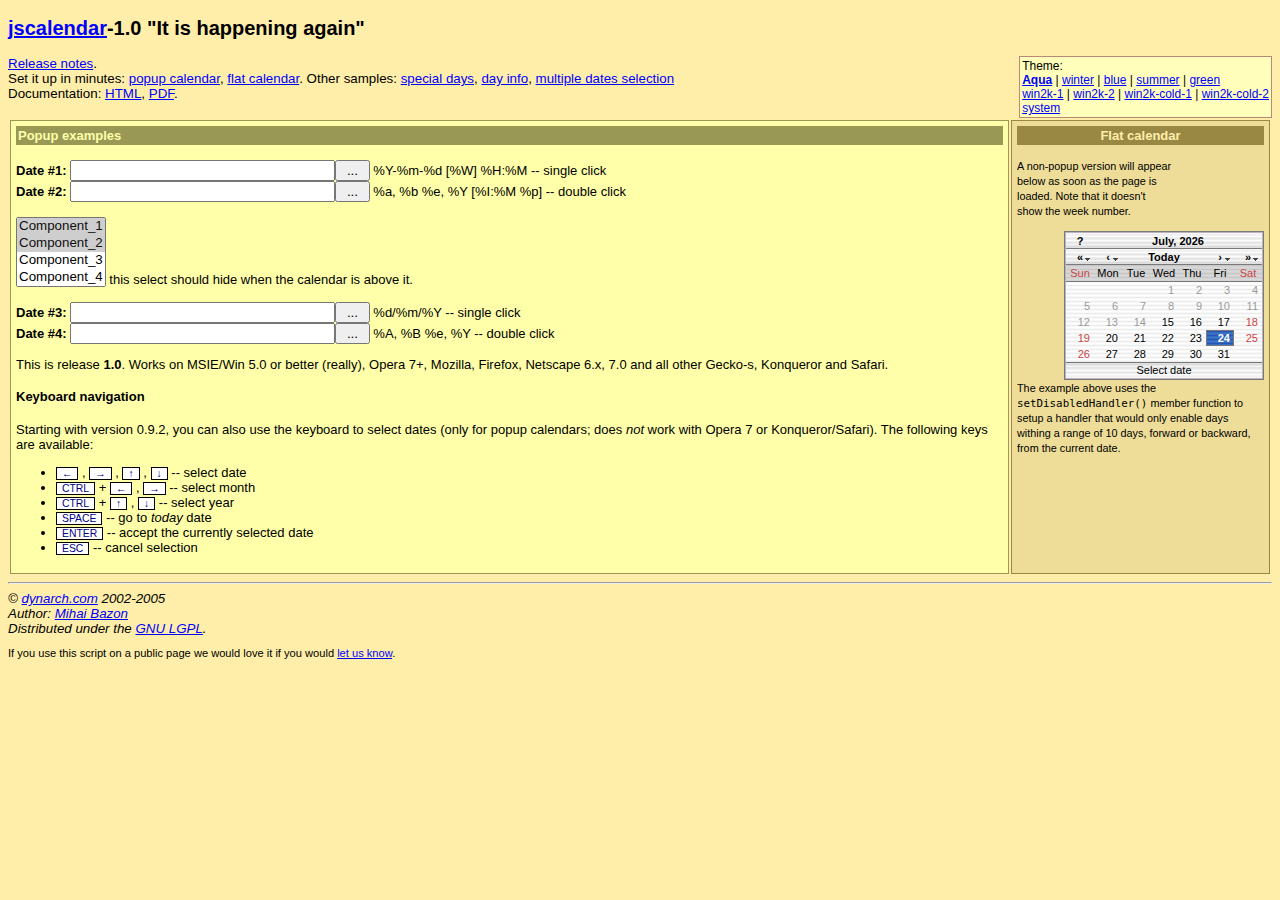
<file: webapps/applications/jscalendar/index.html>
<?xml version="1.0" encoding="utf-8"?>
<!DOCTYPE html PUBLIC "-//W3C//DTD XHTML 1.0 Strict//EN" "http://www.w3.org/TR/xhtml1/DTD/xhtml1-strict.dtd">
<html xmlns="http://www.w3.org/1999/xhtml">
<!-- $Id: index.html,v 1.2 2005/10/30 16:13:23 mattias Exp $ -->

<head>
<meta http-equiv="content-type" content="text/xml; charset=utf-8" />
<title>The Coolest DHTML Calendar - Online Demo</title>
<link rel="stylesheet" type="text/css" media="all" href="skins/aqua/theme.css" title="Aqua" />
<link rel="alternate stylesheet" type="text/css" media="all" href="calendar-blue.css" title="winter" />
<link rel="alternate stylesheet" type="text/css" media="all" href="calendar-blue2.css" title="blue" />
<link rel="alternate stylesheet" type="text/css" media="all" href="calendar-brown.css" title="summer" />
<link rel="alternate stylesheet" type="text/css" media="all" href="calendar-green.css" title="green" />
<link rel="alternate stylesheet" type="text/css" media="all" href="calendar-win2k-1.css" title="win2k-1" />
<link rel="alternate stylesheet" type="text/css" media="all" href="calendar-win2k-2.css" title="win2k-2" />
<link rel="alternate stylesheet" type="text/css" media="all" href="calendar-win2k-cold-1.css" title="win2k-cold-1" />
<link rel="alternate stylesheet" type="text/css" media="all" href="calendar-win2k-cold-2.css" title="win2k-cold-2" />
<link rel="alternate stylesheet" type="text/css" media="all" href="calendar-system.css" title="system" />

<!-- import the calendar script -->
<script type="text/javascript" src="calendar.js"></script>

<!-- import the language module -->
<script type="text/javascript" src="lang/calendar-en.js"></script>

<!-- other languages might be available in the lang directory; please check
your distribution archive. -->

<!-- helper script that uses the calendar -->
<script type="text/javascript">

var oldLink = null;
// code to change the active stylesheet
function setActiveStyleSheet(link, title) {
  var i, a, main;
  for(i=0; (a = document.getElementsByTagName("link")[i]); i++) {
    if(a.getAttribute("rel").indexOf("style") != -1 && a.getAttribute("title")) {
      a.disabled = true;
      if(a.getAttribute("title") == title) a.disabled = false;
    }
  }
  if (oldLink) oldLink.style.fontWeight = 'normal';
  oldLink = link;
  link.style.fontWeight = 'bold';
  return false;
}

// This function gets called when the end-user clicks on some date.
function selected(cal, date) {
  cal.sel.value = date; // just update the date in the input field.
  if (cal.dateClicked && (cal.sel.id == "sel1" || cal.sel.id == "sel3"))
    // if we add this call we close the calendar on single-click.
    // just to exemplify both cases, we are using this only for the 1st
    // and the 3rd field, while 2nd and 4th will still require double-click.
    cal.callCloseHandler();
}

// And this gets called when the end-user clicks on the _selected_ date,
// or clicks on the "Close" button.  It just hides the calendar without
// destroying it.
function closeHandler(cal) {
  cal.hide();                        // hide the calendar
//  cal.destroy();
  _dynarch_popupCalendar = null;
}

// This function shows the calendar under the element having the given id.
// It takes care of catching "mousedown" signals on document and hiding the
// calendar if the click was outside.
function showCalendar(id, format, showsTime, showsOtherMonths) {
  var el = document.getElementById(id);
  if (_dynarch_popupCalendar != null) {
    // we already have some calendar created
    _dynarch_popupCalendar.hide();                 // so we hide it first.
  } else {
    // first-time call, create the calendar.
    var cal = new Calendar(1, null, selected, closeHandler);
    // uncomment the following line to hide the week numbers
    // cal.weekNumbers = false;
    if (typeof showsTime == "string") {
      cal.showsTime = true;
      cal.time24 = (showsTime == "24");
    }
    if (showsOtherMonths) {
      cal.showsOtherMonths = true;
    }
    _dynarch_popupCalendar = cal;                  // remember it in the global var
    cal.setRange(1900, 2070);        // min/max year allowed.
    cal.create();
  }
  _dynarch_popupCalendar.setDateFormat(format);    // set the specified date format
  _dynarch_popupCalendar.parseDate(el.value);      // try to parse the text in field
  _dynarch_popupCalendar.sel = el;                 // inform it what input field we use

  // the reference element that we pass to showAtElement is the button that
  // triggers the calendar.  In this example we align the calendar bottom-right
  // to the button.
  _dynarch_popupCalendar.showAtElement(el.nextSibling, "Br");        // show the calendar

  return false;
}

var MINUTE = 60 * 1000;
var HOUR = 60 * MINUTE;
var DAY = 24 * HOUR;
var WEEK = 7 * DAY;

// If this handler returns true then the "date" given as
// parameter will be disabled.  In this example we enable
// only days within a range of 10 days from the current
// date.
// You can use the functions date.getFullYear() -- returns the year
// as 4 digit number, date.getMonth() -- returns the month as 0..11,
// and date.getDate() -- returns the date of the month as 1..31, to
// make heavy calculations here.  However, beware that this function
// should be very fast, as it is called for each day in a month when
// the calendar is (re)constructed.
function isDisabled(date) {
  var today = new Date();
  return (Math.abs(date.getTime() - today.getTime()) / DAY) > 10;
}

function flatSelected(cal, date) {
  var el = document.getElementById("preview");
  el.innerHTML = date;
}

function showFlatCalendar() {
  var parent = document.getElementById("display");

  // construct a calendar giving only the "selected" handler.
  var cal = new Calendar(0, null, flatSelected);

  // hide week numbers
  cal.weekNumbers = false;

  // We want some dates to be disabled; see function isDisabled above
  cal.setDisabledHandler(isDisabled);
  cal.setDateFormat("%A, %B %e");

  // this call must be the last as it might use data initialized above; if
  // we specify a parent, as opposite to the "showCalendar" function above,
  // then we create a flat calendar -- not popup.  Hidden, though, but...
  cal.create(parent);

  // ... we can show it here.
  cal.show();
}
</script>

<style type="text/css">
.ex { font-weight: bold; background: #fed; color: #080 }
.help { color: #080; font-style: italic; }
body { background: #fea; font: 10pt tahoma,verdana,sans-serif; }
table { font: 13px verdana,tahoma,sans-serif; }
a { color: #00f; }
a:visited { color: #00f; }
a:hover { color: #f00; background: #fefaf0; }
a:active { color: #08f; }
.key { border: 1px solid #000; background: #fff; color: #008;
padding: 0px 5px; cursor: default; font-size: 80%; }
</style>

</head>
<body onload="showFlatCalendar()">

<h2><a href="http://www.dynarch.com/projects/calendar/"
title="Visit the project website">jscalendar</a>-1.0
"It is happening again"</h2>

<p>
<div style="float: right; border: 1px solid #b87; padding: 2px; font-size: 90%; background: #ffb;">
Theme:<br />
<a href="#" id="defaultTheme" onclick="return setActiveStyleSheet(this, 'Aqua');">Aqua</a>
|
<a href="#" onclick="return setActiveStyleSheet(this, 'winter');">winter</a>
|
<a href="#" onclick="return setActiveStyleSheet(this, 'blue');">blue</a>
|
<a href="#" onclick="return setActiveStyleSheet(this, 'summer');">summer</a>
|
<a href="#" onclick="return setActiveStyleSheet(this, 'green');">green</a>
<br />
<a href="#" onclick="return setActiveStyleSheet(this, 'win2k-1');">win2k-1</a>
|
<a href="#" onclick="return setActiveStyleSheet(this, 'win2k-2');">win2k-2</a>
|
<a href="#" onclick="return setActiveStyleSheet(this, 'win2k-cold-1');">win2k-cold-1</a>
|
<a href="#" onclick="return setActiveStyleSheet(this, 'win2k-cold-2');">win2k-cold-2</a>
<br />
<a href="#" onclick="return setActiveStyleSheet(this, 'system');">system</a>
<script type="text/javascript">
setActiveStyleSheet(document.getElementById("defaultTheme"), "Aqua");
</script>
</div>
<a href="release-notes.html">Release notes</a>.
<br />
Set it up in minutes:
  <a href="simple-1.html">popup calendar</a>,
  <a href="simple-2.html">flat calendar</a>.
Other samples:
  <a href="simple-3.html">special days</a>,
  <a href="dayinfo.html">day info</a>,
  <a href="multiple-dates.html">multiple dates selection</a>
<br />
Documentation:
  <a href="doc/html/reference.html">HTML</a>,
  <a href="doc/reference.pdf">PDF</a>.
<br />
</p>

<div style="padding-left:20px; font-size: 90%; font-style: italic;">

</div>

<table style="width: 100%">
<tr valign="top">
<td style="background: #ffa; padding: 5px; border: 1px solid #995;">

<form action="#">
<div style="background: #995; color: #ffa; font-weight: bold; padding: 2px;">
Popup examples
</div>

<br />

<b>Date #1:</b> <input type="text" name="date1" id="sel1" size="30"
><input type="reset" value=" ... "
onclick="return showCalendar('sel1', '%Y-%m-%d [%W] %H:%M', '24', true);"> %Y-%m-%d [%W] %H:%M -- single
click<br />

<b>Date #2:</b> <input type="text" name="date2" id="sel2" size="30"
><input type="reset" value=" ... "
onclick="return showCalendar('sel2', '%a, %b %e, %Y [%I:%M %p]', '12');"> %a, %b %e, %Y [%I:%M %p]
-- double click

<br /><br />
<!--
if you remove this comment and leave the following HTML code
you will see a horrible effect, in all supported browsers (IE and Mozilla).
-->
<SELECT multiple size="4" name="component-select">
  <OPTION selected value="Component_1_a">Component_1</OPTION>
  <OPTION selected value="Component_1_b">Component_2</OPTION>
  <OPTION>Component_3</OPTION>
  <OPTION>Component_4</OPTION>
  <OPTION>Component_5</OPTION>
  <OPTION>Component_6</OPTION>
  <OPTION>Component_7</OPTION>
</SELECT>
this select should hide when the calendar is above it.
<br /><br />

<b>Date #3:</b> <input type="text" name="date3" id="sel3" size="30"
><input type="reset" value=" ... "
onclick="return showCalendar('sel3', '%d/%m/%Y');"> %d/%m/%Y
-- single click
<br />

<b>Date #4:</b> <input type="text" name="date4" id="sel4" size="30"
><input type="reset" value=" ... "
onclick="return showCalendar('sel4', '%A, %B %e, %Y');"> %A, %B %e, %Y --
double click

</form>

<p>This is release <b>1.0</b>.  Works on MSIE/Win 5.0 or better (really),
Opera 7+, Mozilla, Firefox, Netscape 6.x, 7.0 and all other Gecko-s,
Konqueror and Safari.</p>

<h4>Keyboard navigation</h4>

<p>Starting with version 0.9.2, you can also use the keyboard to select
dates (only for popup calendars; does <em>not</em> work with Opera
7 or Konqueror/Safari).  The following keys are available:</p>

<ul>

  <li><span class="key">&larr;</span> , <span class="key">&rarr;</span> ,
  <span class="key">&uarr;</span> , <span class="key">&darr;</span> -- select date</li>
  <li><span class="key">CTRL</span> + <span class="key">&larr;</span> ,
  <span class="key">&rarr;</span> -- select month</li>
  <li><span class="key">CTRL</span> + <span class="key">&uarr;</span> ,
  <span class="key">&darr;</span> -- select year</li>
  <li><span class="key">SPACE</span> -- go to <em>today</em> date</li>
  <li><span class="key">ENTER</span> -- accept the currently selected date</li>
  <li><span class="key">ESC</span> -- cancel selection</li>

</ul>

          </td>

          <td style="padding: 5px; margin: 5px; border: 1px solid #984; background: #ed9; width: 19em;">

            <div style="background: #984; color: #fea; font-weight: bold; padding: 2px; text-align: center">
              Flat calendar
            </div>

            <p style="width: 12em"><small>A non-popup version will appear below as soon
              as the page is loaded.  Note that it doesn't show the week number.</small></p>

            <!-- the calendar will be inserted here -->
            <div id="display" style="float: right; clear: both;"></div>
            <div id="preview" style="font-size: 80%; text-align: center; padding: 2px">&nbsp;</div>

            <p style="clear: both;"><small>
              The example above uses the <code>setDisabledHandler()</code> member function
              to setup a handler that would only enable days withing a range of 10 days,
              forward or backward, from the current date.
            </small></p>

          </div>

          </td>

        </tr>
      </table>

<hr /><address>
&copy; <a href="http://www.dynarch.com/">dynarch.com</a> 2002-2005 <br />
Author: <a href="http://www.bazon.net/mishoo/">Mihai
Bazon</a><br /> Distributed under the <a
href="http://www.gnu.org/licenses/lgpl.html">GNU LGPL</a>.</address>

<p style="font-size: smaller">If you use this script on a public page we
would love it if you would <a href="http://www.dynarch.com/contact.html">let us
know</a>.</p>

</body></html>
</file>
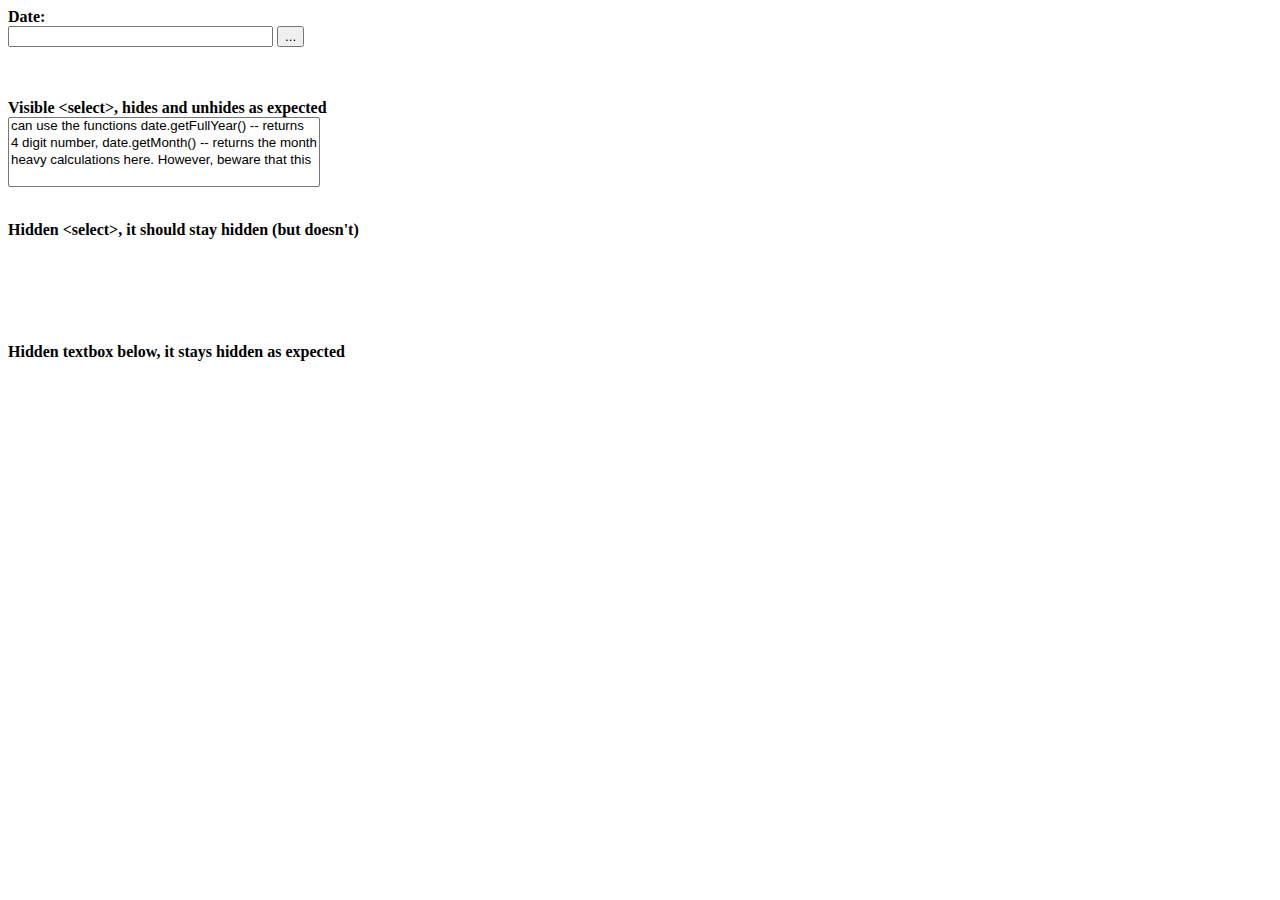
<file: webapps/applications/jscalendar/bugtest-hidden-selects.html>
<html xmlns="http://www.w3.org/1999/xhtml" xml:lang="ro" lang="ro">

<head>
<title>Bug</title>
<link rel="stylesheet" type="text/css" media="all" href="calendar-win2k-1.css" title="win2k-1" />

<!-- import the calendar script -->
<script type="text/javascript" src="calendar.js"></script>

<!-- import the language module -->
<script type="text/javascript" src="lang/calendar-en.js"></script>

<!-- helper script that uses the calendar -->
<script type="text/javascript">
// This function gets called when the end-user clicks on some date.
function selected(cal, date) {
  cal.sel.value = date; // just update the date in the input field.
  if (cal.sel.id == "sel1" || cal.sel.id == "sel3")
    // if we add this call we close the calendar on single-click.
    // just to exemplify both cases, we are using this only for the 1st
    // and the 3rd field, while 2nd and 4th will still require double-click.
    cal.callCloseHandler();
}

// And this gets called when the end-user clicks on the _selected_ date,
// or clicks on the "Close" button.  It just hides the calendar without
// destroying it.
function closeHandler(cal) {
  cal.hide();                        // hide the calendar
}

// This function shows the calendar under the element having the given id.
// It takes care of catching "mousedown" signals on document and hiding the
// calendar if the click was outside.
function showCalendar(id, format) {
  var el = document.getElementById(id);
  if (calendar != null) {
    // we already have some calendar created
    calendar.hide();                 // so we hide it first.
  } else {
    // first-time call, create the calendar.
    var cal = new Calendar(false, null, selected, closeHandler);
    // uncomment the following line to hide the week numbers
    // cal.weekNumbers = false;
    calendar = cal;                  // remember it in the global var
    cal.setRange(1900, 2070);        // min/max year allowed.
    cal.create();
  }
  calendar.setDateFormat(format);    // set the specified date format
  calendar.parseDate(el.value);      // try to parse the text in field
  calendar.sel = el;                 // inform it what input field we use
  calendar.showAtElement(el);        // show the calendar below it

  return false;
}

var MINUTE = 60 * 1000;
var HOUR = 60 * MINUTE;
var DAY = 24 * HOUR;
var WEEK = 7 * DAY;

// If this handler returns true then the "date" given as
// parameter will be disabled.  In this example we enable
// only days within a range of 10 days from the current
// date.
// You can use the functions date.getFullYear() -- returns the year
// as 4 digit number, date.getMonth() -- returns the month as 0..11,
// and date.getDate() -- returns the date of the month as 1..31, to
// make heavy calculations here.  However, beware that this function
// should be very fast, as it is called for each day in a month when
// the calendar is (re)constructed.
function isDisabled(date) {
  var today = new Date();
  return (Math.abs(date.getTime() - today.getTime()) / DAY) > 10;
}
</script>
</head>

<body>
<form>
<b>Date:</b>
<br>
<input type="text" name="date1" id="sel1" size="30">
<input type="button" value="..." onclick="return showCalendar('sel1', 'y-m-d');">
<p>
<br>
<br><b>Visible &lt;select&gt;, hides and unhides as expected</b>
<br>
<select name="foo" multiple>
<option value="1">can use the functions date.getFullYear() -- returns</option>
<option value="2">4 digit number, date.getMonth() -- returns the month</option>
<option value="3">heavy calculations here.  However, beware that this</option>
</select>

<p>
<br><b>Hidden &lt;select&gt;, it should stay hidden (but doesn't)</b>
<br>
<select name="foo2" multiple style="visibility: hidden">
<option value="1">this should</option>
<option value="2">remain hidden right?</option>
</select>

<p>
<br><b>Hidden textbox below, it stays hidden as expected</b>
<br>
<input type="text" name="foo3" value="this stays hidden just fine" style="visibility: hidden">
</form>
</body></html>
</file>
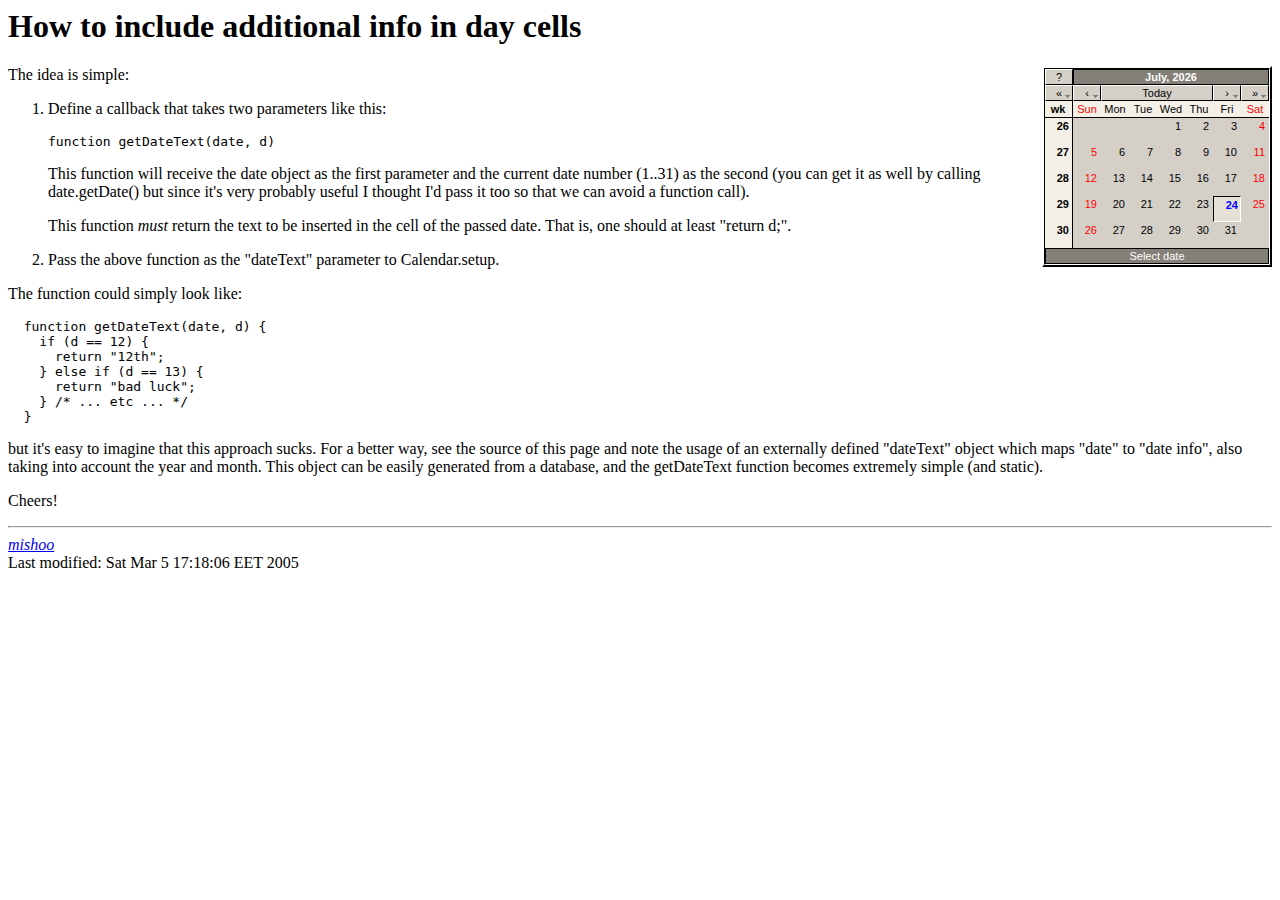
<file: webapps/applications/jscalendar/dayinfo.html>
<!DOCTYPE HTML PUBLIC "-//IETF//DTD HTML//EN">
<html> <head>
<title>How to include additional info in day cells</title>
<script type="text/javascript" src="calendar.js"></script>
<script type="text/javascript" src="lang/calendar-en.js"></script>
<script type="text/javascript" src="calendar-setup.js"></script>
<script type="text/javascript">
  // define info for dates in this table:
  var dateInfo = {
    "20050308" : "Mishoo's&nbsp;birthday",
    "20050310" : "foo",
    "20050315" : "bar",
    "20050318" : "25$",
    "20050324" : "60$"
  };
</script>
<style type="text/css">
  @import url(calendar-win2k-1.css);
  .calendar .inf { font-size: 80%; color: #444; }
  .calendar .wn { font-weight: bold; vertical-align: top; }
</style>
</head>

<body>
<h1>How to include additional info in day cells</h1>

<div id="flatcal" style="float: right"></div>

<script type="text/javascript">
  function getDateText(date, d) {
    var inf = dateInfo[date.print("%Y%m%d")];
    if (!inf) {
      return d + "<div class='inf'>&nbsp;</div>";
    } else {
      return d + "<div class='inf'>" + inf + "</div>";
    }
  };
  function flatCallback(cal) {
    if (cal.dateClicked) {
      // do something here
      window.status = "Selected: " + cal.date;
      var inf = dateInfo[cal.date.print("%Y%m%d")];
      if (inf) {
        window.status += ".  Additional info: " + inf;
      }
    }
  };
  Calendar.setup({
     flat: "flatcal",
     dateText: getDateText,
     flatCallback: flatCallback
  });
</script>

<p>The idea is simple:</p>

<ol>
  <li>
    <p>Define a callback that takes two parameters like this:</p>
    <pre>function getDateText(date, d)</pre>
    <p>
      This function will receive the date object as the first
      parameter and the current date number (1..31) as the second (you
      can get it as well by calling date.getDate() but since it's very
      probably useful I thought I'd pass it too so that we can avoid a
      function call).
    </p>
    <p>
      This function <em>must</em> return the text to be inserted in
      the cell of the passed date.  That is, one should at least
      "return d;".
    </p>
  </li>
  <li>
    Pass the above function as the "dateText" parameter to
    Calendar.setup.
  </li>
</ol>

<p>
  The function could simply look like:
</p>

<pre
>  function getDateText(date, d) {
    if (d == 12) {
      return "12th";
    } else if (d == 13) {
      return "bad luck";
    } /* ... etc ... */
  }</pre>

<p>
  but it's easy to imagine that this approach sucks.  For a better
  way, see the source of this page and note the usage of an externally
  defined "dateText" object which maps "date" to "date info", also
  taking into account the year and month.  This object can be easily
  generated from a database, and the getDateText function becomes
  extremely simple (and static).
</p>

<p>
  Cheers!
</p>

<hr />
<address><a href="http://dynarch.com/mishoo/">mishoo</a></address>
<!-- hhmts start --> Last modified: Sat Mar  5 17:18:06 EET 2005 <!-- hhmts end -->
</body> </html>
</file>
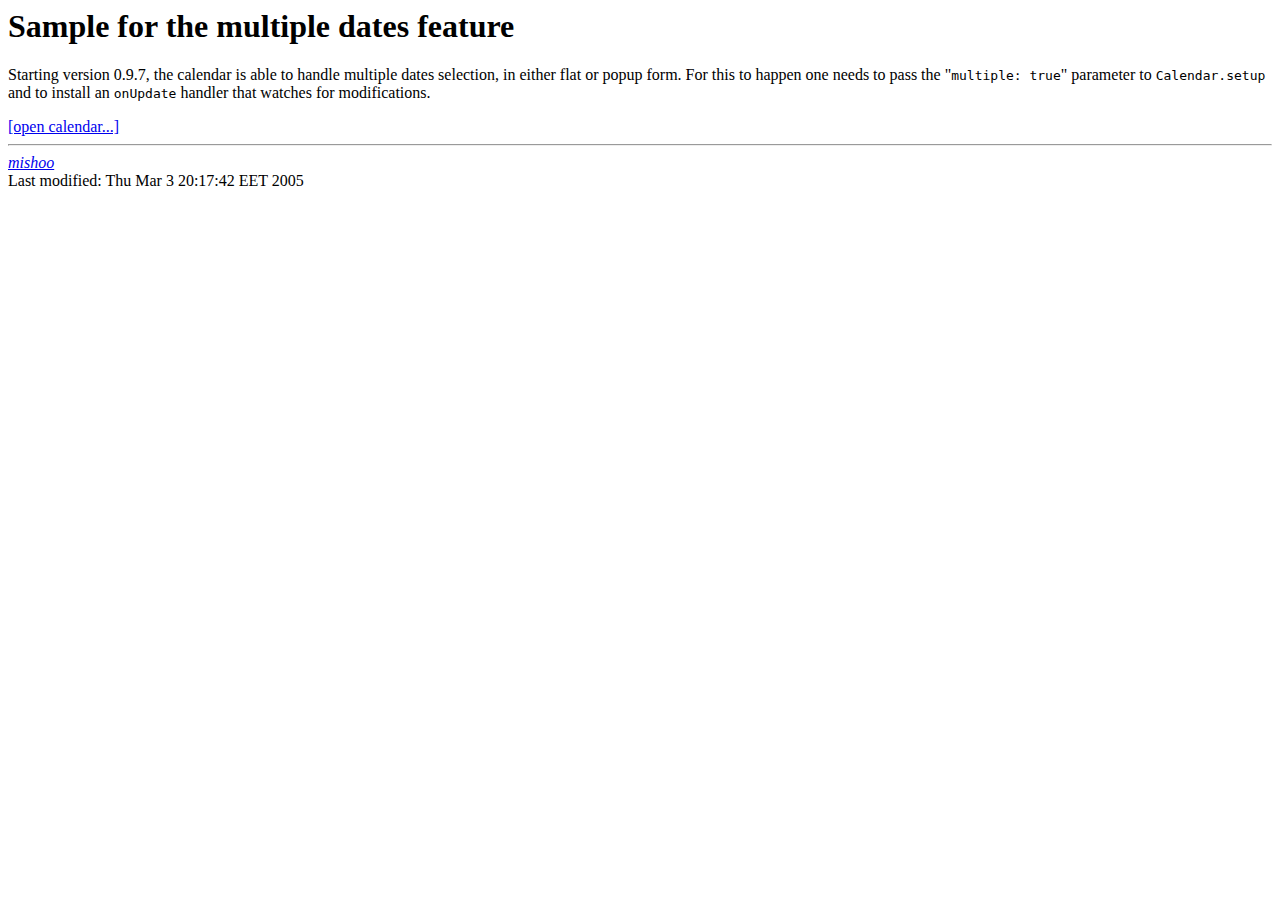
<file: webapps/applications/jscalendar/multiple-dates.html>
<html xmlns="http://www.w3.org/1999/xhtml">
<head>
  <title>Sample for the multiple dates feature</title>
  <!-- calendar stylesheet -->
  <link rel="stylesheet" type="text/css" media="all" href="calendar-win2k-cold-1.css" title="win2k-cold-1" />

  <!-- main calendar program -->
  <script type="text/javascript" src="calendar.js"></script>

  <!-- language for the calendar -->
  <script type="text/javascript" src="lang/calendar-en.js"></script>

  <!-- the following script defines the Calendar.setup helper function, which makes
       adding a calendar a matter of 1 or 2 lines of code. -->
  <script type="text/javascript" src="calendar-setup.js"></script>
</head>

<body>
  <h1>Sample for the multiple dates feature</h1>

  <p>
    Starting version 0.9.7,
    the calendar is able to handle multiple dates selection, in either
    flat or popup form.  For this to happen one needs to pass the
    "<tt>multiple:&nbsp;true</tt>" parameter to
    <tt>Calendar.setup</tt> and to install an <tt>onUpdate</tt>
    handler that watches for modifications.
  </p>

  <a id="trigger" href="#">[open calendar...]</a>

  <div id="output"></div>

  <script type="text/javascript">//<![CDATA[
    // the default multiple dates selected, first time the calendar is instantiated
    var MA = [];

    function closed(cal) {

      // here we'll write the output; this is only for example.  You
      // will normally fill an input field or something with the dates.
      var el = document.getElementById("output");

      // reset initial content.
      el.innerHTML = "";

      // Reset the "MA", in case one triggers the calendar again.
      // CAREFUL!  You don't want to do "MA = [];".  We need to modify
      // the value of the current array, instead of creating a new one.
      // Calendar.setup is called only once! :-)  So be careful.
      MA.length = 0;

      // walk the calendar's multiple dates selection hash
      for (var i in cal.multiple) {
        var d = cal.multiple[i];
        // sometimes the date is not actually selected, that's why we need to check.
        if (d) {
          // OK, selected.  Fill an input field.  Or something.  Just for example,
          // we will display all selected dates in the element having the id "output".
          el.innerHTML += d.print("%A, %Y %B %d") + "<br />";

          // and push it in the "MA", in case one triggers the calendar again.
          MA[MA.length] = d;
        }
      }
      cal.hide();
      return true;
    };

    Calendar.setup({
      align      : "BR",
      showOthers : true,
      multiple   : MA, // pass the initial or computed array of multiple dates to be initially selected
      onClose    : closed,
      button     : "trigger"
    });
  //]]></script>

<hr />
<address><a href="http://dynarch.com/mishoo/">mishoo</a></address>
<!-- hhmts start --> Last modified: Thu Mar  3 20:17:42 EET 2005 <!-- hhmts end -->
</body> </html>
</file>
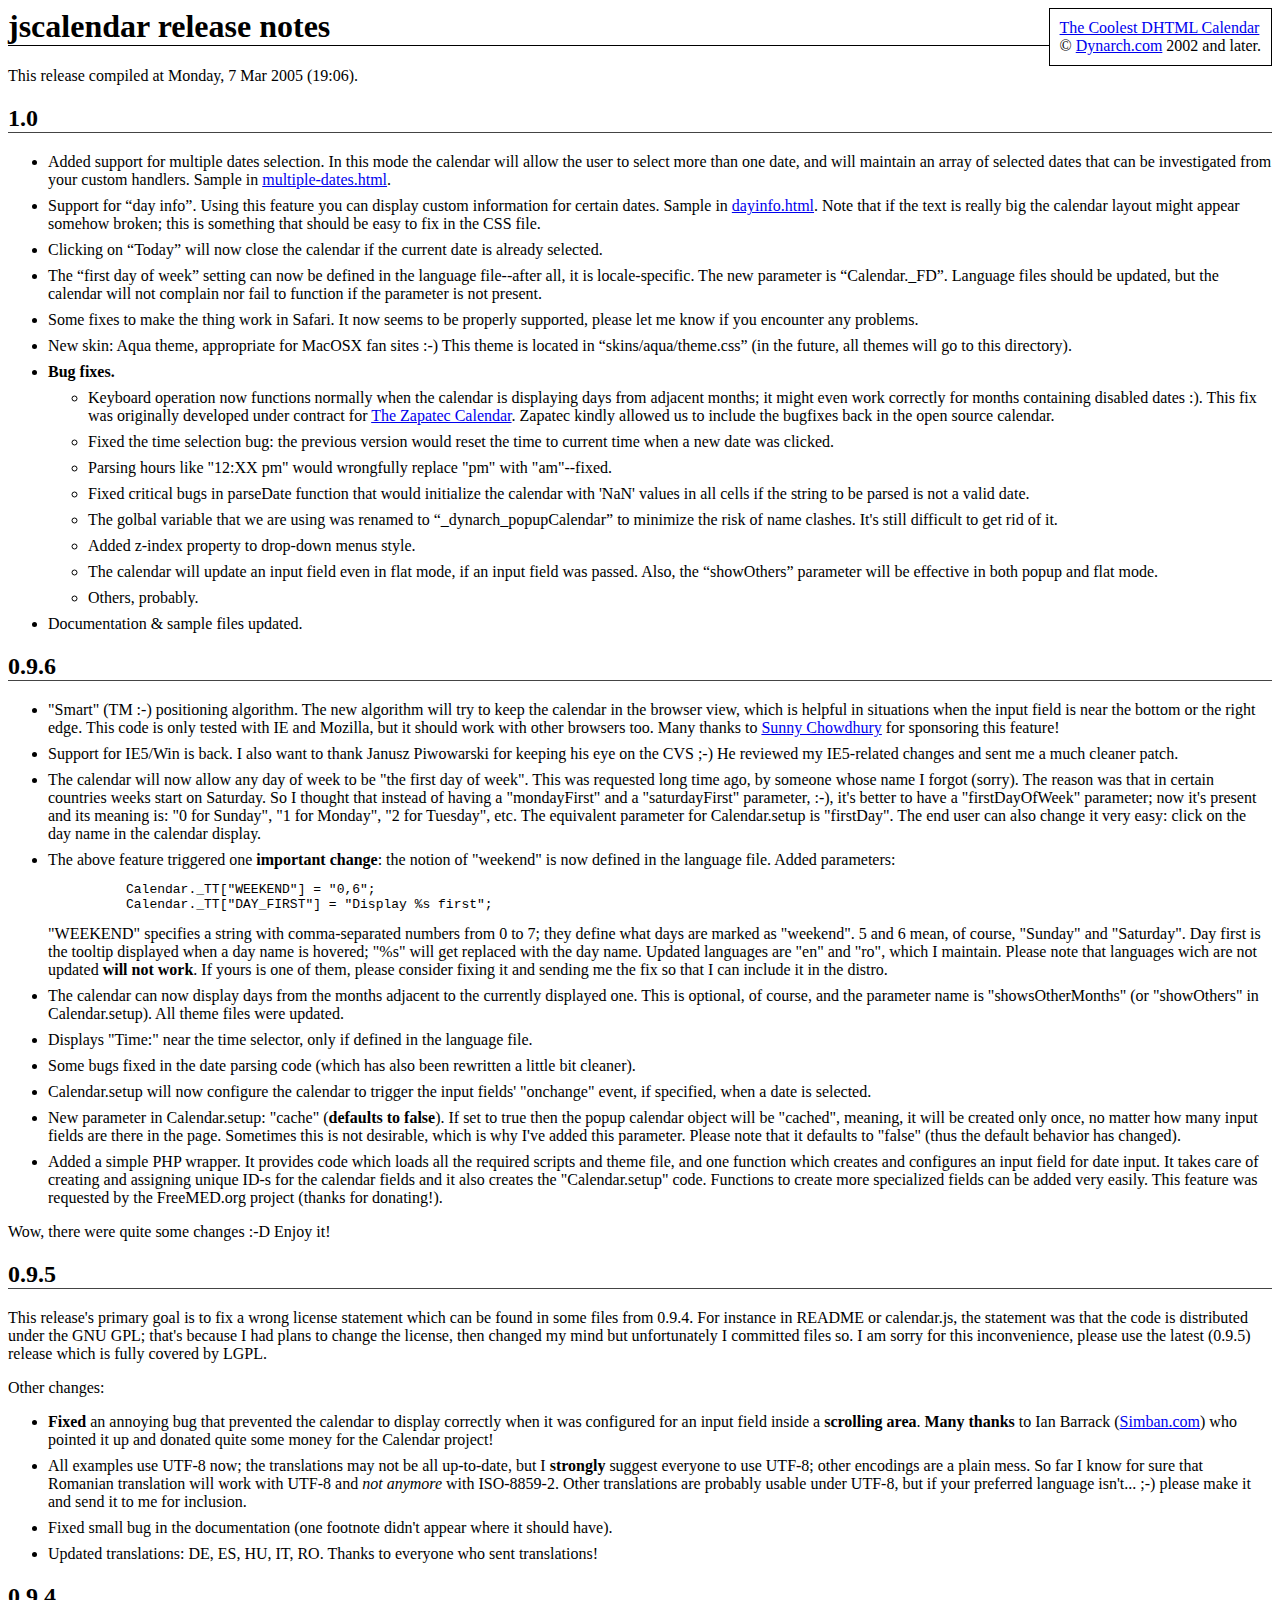
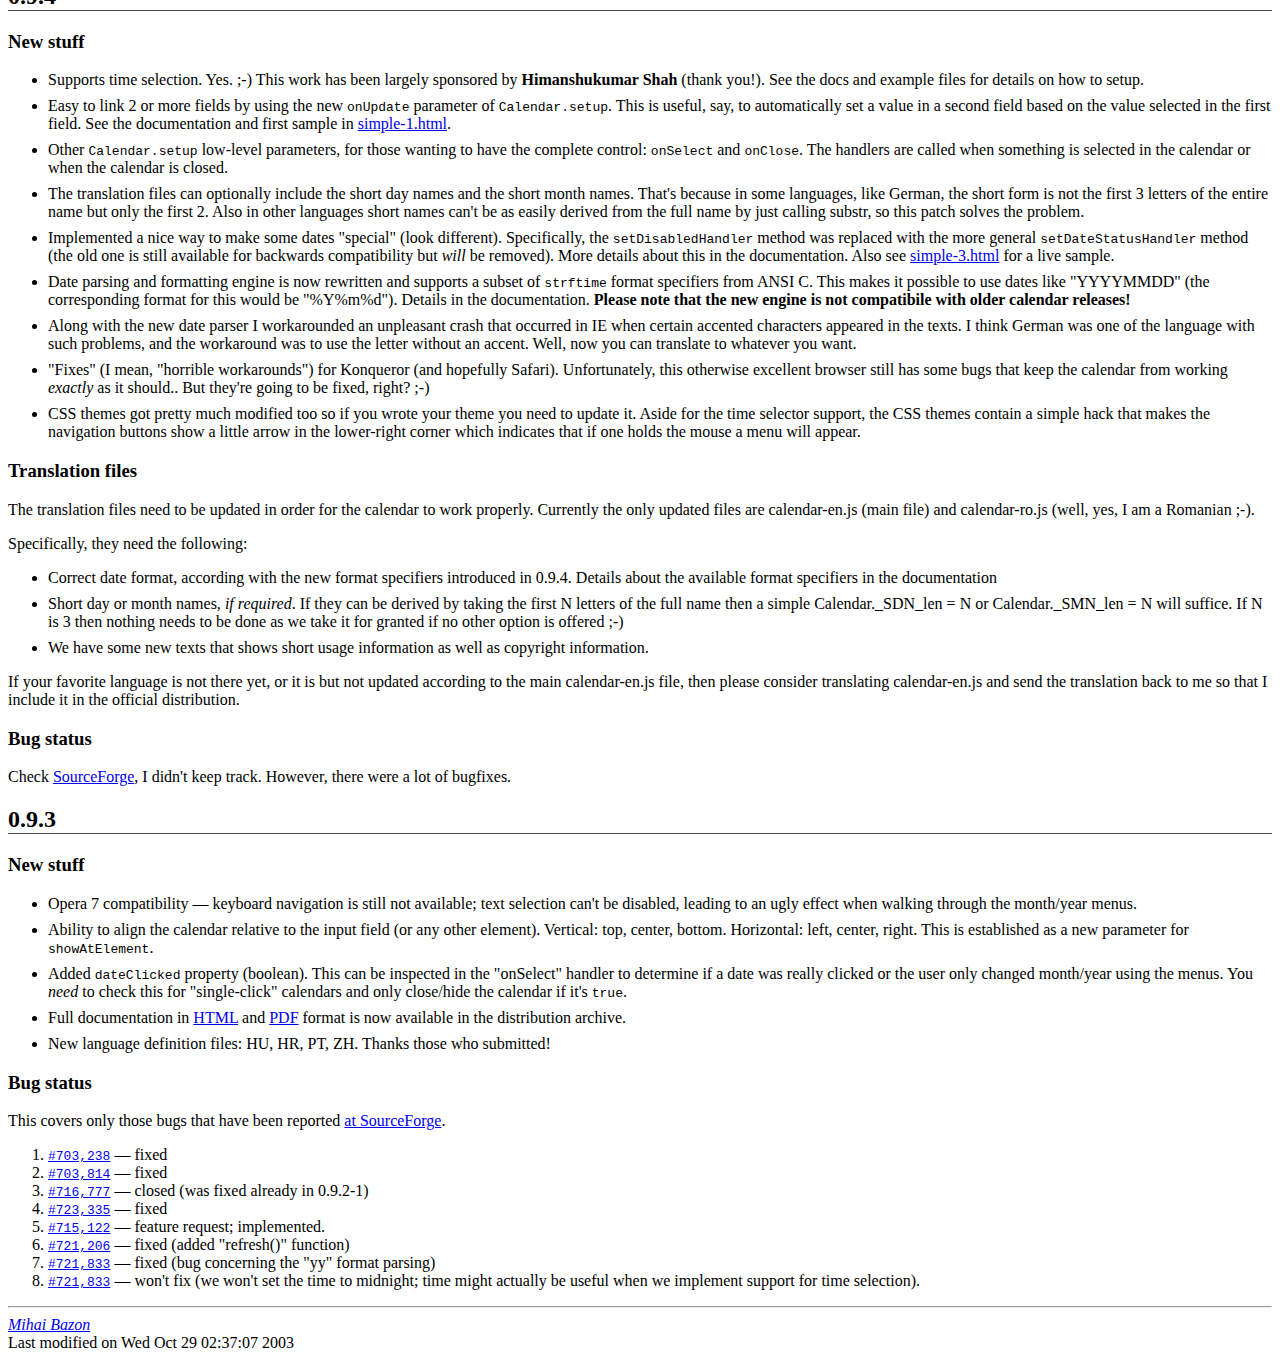
<file: webapps/applications/jscalendar/release-notes.html>
<!DOCTYPE HTML PUBLIC "-//IETF//DTD HTML 3.2//EN">
<html>
  <head>
    <title>jscalendar release notes</title>

    <style type="text/css">
      h1 { border-bottom: 1px solid #000; }
      h2 { border-bottom: 1px solid #444; }
      ul li { margin-top: 0.5em; margin-bottom: 0.5em; }
    </style>
  </head>

  <body>
    <div style="float: right; border: 1px solid #000; background: #fff; padding: 10px; ">
      <a href="http://www.dynarch.com/projects/calendar/">The Coolest DHTML Calendar</a><br />
      © <a href="http://www.dynarch.com/">Dynarch.com</a> 2002 and later.
    </div>
    <h1>jscalendar release notes</h1>

    <p>This release compiled at Monday,  7 Mar 2005 (19:06).</p>

    <h2>1.0</h2>

    <ul>

      <li>
        Added support for multiple dates selection.  In this mode the
        calendar will allow the user to select more than one date, and
        will maintain an array of selected dates that can be
        investigated from your custom handlers.  Sample in <a
        href="multiple-dates.html">multiple-dates.html</a>.
      </li>

      <li>
        Support for “day info”.  Using this feature you can display
        custom information for certain dates.  Sample in <a
        href="dayinfo.html">dayinfo.html</a>.  Note that if the text
        is really big the calendar layout might appear somehow broken;
        this is something that should be easy to fix in the CSS file.
      </li>

      <li>
        Clicking on “Today” will now close the calendar if the current
        date is already selected.
      </li>

      <li>
        The “first day of week” setting can now be defined in the
        language file--after all, it is locale-specific.  The new
        parameter is “Calendar._FD”.  Language files should be
        updated, but the calendar will not complain nor fail to
        function if the parameter is not present.
      </li>

      <li>
        Some fixes to make the thing work in Safari.  It now seems to
        be properly supported, please let me know if you encounter any
        problems.
      </li>

      <li>
        New skin: Aqua theme, appropriate for MacOSX fan sites :-)
        This theme is located in “skins/aqua/theme.css” (in the
        future, all themes will go to this directory).
      </li>

      <li>
        <b>Bug fixes.</b>
        <ul>
          <li>
            Keyboard operation now functions normally when the
            calendar is displaying days from adjacent months; it might
            even work correctly for months containing disabled dates
            :).  This fix was originally developed under contract for
            <a
            href="http://www.zapatec.com/website/main/products/prod1/">The
            Zapatec Calendar</a>.  Zapatec kindly allowed us to
            include the bugfixes back in the open source calendar.
          </li>
          <li>
            Fixed the time selection bug: the previous version would
            reset the time to current time when a new date was
            clicked.
          </li>
          <li>
            Parsing hours like "12:XX pm" would wrongfully replace
            "pm" with "am"--fixed.
          </li>
          <li>
            Fixed critical bugs in parseDate function that would
            initialize the calendar with 'NaN' values in all cells if
            the string to be parsed is not a valid date.
          </li>
          <li>
            The golbal variable that we are using was renamed to
            “_dynarch_popupCalendar” to minimize the risk of name
            clashes.  It's still difficult to get rid of it.
          </li>
          <li>
            Added z-index property to drop-down menus style.
          </li>
          <li>
            The calendar will update an input field even in flat mode,
            if an input field was passed.  Also, the “showOthers”
            parameter will be effective in both popup and flat mode.
          </li>
          <li>
            Others, probably.
          </li>
        </ul>
      </li>

      <li>
        Documentation &amp; sample files updated.
      </li>

    </ul>

    <h2>0.9.6</h2>

    <ul>

      <li>
        "Smart" (TM :-) positioning algorithm.  The new algorithm will
        try to keep the calendar in the browser view, which is helpful
        in situations when the input field is near the bottom or the
        right edge.  This code is only tested with IE and Mozilla, but
        it should work with other browsers too.  Many thanks to <a
        href="http://www.ex3.com">Sunny Chowdhury</a> for sponsoring
        this feature!
      </li>

      <li>
        Support for IE5/Win is back.  I also want to thank Janusz
        Piwowarski for keeping his eye on the CVS ;-) He reviewed my
        IE5-related changes and sent me a much cleaner patch.
      </li>

      <li>
        The calendar will now allow any day of week to be "the first
        day of week".  This was requested long time ago, by someone
        whose name I forgot (sorry).  The reason was that in certain
        countries weeks start on Saturday.  So I thought that instead
        of having a "mondayFirst" and a "saturdayFirst" parameter,
        :-), it's better to have a "firstDayOfWeek" parameter; now
        it's present and its meaning is: "0 for Sunday", "1 for
        Monday", "2 for Tuesday", etc.  The equivalent parameter for
        Calendar.setup is "firstDay".  The end user can also change
        it very easy: click on the day name in the calendar display.
      </li>

      <li>
        The above feature triggered one <b>important change</b>: the
        notion of "weekend" is now defined in the language file.
        Added parameters:

        <pre>
          Calendar._TT["WEEKEND"] = "0,6";
          Calendar._TT["DAY_FIRST"] = "Display %s first";</pre>

        "WEEKEND" specifies a string with comma-separated numbers from
        0 to 7; they define what days are marked as "weekend".  5 and
        6 mean, of course, "Sunday" and "Saturday".  Day first is the
        tooltip displayed when a day name is hovered; "%s" will get
        replaced with the day name.  Updated languages are "en" and
        "ro", which I maintain.  Please note that languages wich are
        not updated <b>will not work</b>.  If yours is one of them,
        please consider fixing it and sending me the fix so that I can
        include it in the distro.
      </li>

      <li>
        The calendar can now display days from the months adjacent to
        the currently displayed one.  This is optional, of course, and
        the parameter name is "showsOtherMonths" (or "showOthers" in
        Calendar.setup).  All theme files were updated.
      </li>

      <li>
        Displays "Time:" near the time selector, only if defined in
        the language file.
      </li>

      <li>
        Some bugs fixed in the date parsing code (which has also been
        rewritten a little bit cleaner).
      </li>

      <li>
        Calendar.setup will now configure the calendar to trigger the
        input fields' "onchange" event, if specified, when a date is
        selected.
      </li>

      <li>
        New parameter in Calendar.setup: "cache" (<b>defaults to
        false</b>).  If set to true then the popup calendar object
        will be "cached", meaning, it will be created only once, no
        matter how many input fields are there in the page.  Sometimes
        this is not desirable, which is why I've added this
        parameter.  Please note that it defaults to "false" (thus the
        default behavior has changed).
      </li>

      <li>
        Added a simple PHP wrapper.  It provides code which loads all
        the required scripts and theme file, and one function which
        creates and configures an input field for date input.  It
        takes care of creating and assigning unique ID-s for the
        calendar fields and it also creates the "Calendar.setup" code.
        Functions to create more specialized fields can be added very
        easily.  This feature was requested by the FreeMED.org project
        (thanks for donating!).
      </li>

    </ul>

    <p>Wow, there were quite some changes :-D  Enjoy it!</p>

    <h2>0.9.5</h2>

    <p>
      This release's primary goal is to fix a wrong license statement which
      can be found in some files from 0.9.4.  For instance in README or
      calendar.js, the statement was that the code is distributed under the
      GNU GPL; that's because I had plans to change the license, then
      changed my mind but unfortunately I committed files so.  I am sorry
      for this inconvenience, please use the latest (0.9.5) release which is
      fully covered by LGPL.
    </p>

    <p>Other changes:</p>

    <ul>

      <li>
        <b>Fixed</b> an annoying bug that prevented the calendar to display
	correctly when it was configured for an input field inside a
	<b>scrolling area</b>.  <b>Many thanks</b> to Ian Barrack (<a
	href="http://www.simban.com">Simban.com</a>) who pointed it up and
	donated quite some money for the Calendar project!
      </li>

      <li>
        All examples use UTF-8 now; the translations may not be all
        up-to-date, but I <strong>strongly</strong> suggest everyone to use
        UTF-8; other encodings are a plain mess.  So far I know for sure
        that Romanian translation will work with UTF-8 and <em>not
        anymore</em> with ISO-8859-2.  Other translations are probably
        usable under UTF-8, but if your preferred language isn't... ;-)
        please make it and send it to me for inclusion.
      </li>

      <li>
        Fixed small bug in the documentation (one footnote didn't appear
        where it should have).
      </li>

      <li>
        Updated translations: DE, ES, HU, IT, RO.  Thanks to everyone who
        sent translations!
      </li>

    </ul>

    <h2>0.9.4</h2>

    <h3>New stuff</h3>

    <ul>

      <li>Supports time selection.  Yes. ;-) This work has been largely
        sponsored by <strong>Himanshukumar Shah</strong> (thank you!).  See
        the docs and example files for details on how to setup.</li>

      <li>Easy to link 2 or more fields by using the new
        <code>onUpdate</code> parameter of <code>Calendar.setup</code>.  This
        is useful, say, to automatically set a value in a second field based
        on the value selected in the first field.  See the documentation and
        first sample in <a href="simple-1.html">simple-1.html</a>.</li>

      <li>Other <code>Calendar.setup</code> low-level parameters, for those
        wanting to have the complete control: <code>onSelect</code> and
        <code>onClose</code>.  The handlers are called when something is
        selected in the calendar or when the calendar is closed.</li>

      <li>The translation files can optionally include the short day names
        and the short month names.  That's because in some languages, like
        German, the short form is not the first 3 letters of the entire name
        but only the first 2.  Also in other languages short names can't be
        as easily derived from the full name by just calling substr, so this
        patch solves the problem.</li>

      <li>Implemented a nice way to make some dates "special" (look
        different).  Specifically, the <code>setDisabledHandler</code> method
        was replaced with the more general <code>setDateStatusHandler</code>
        method (the old one is still available for backwards compatibility but
        <em>will</em> be removed).  More details about this in the
        documentation.  Also see <a href="simple-3.html">simple-3.html</a>
        for a live sample.</li>

      <li>Date parsing and formatting engine is now rewritten and supports a
        subset of <code>strftime</code> format specifiers from ANSI C.  This
        makes it possible to use dates like "YYYYMMDD" (the corresponding
        format for this would be "%Y%m%d").  Details in the documentation.
        <b>Please note that the new engine is not compatibile with older
          calendar releases!</b></li>

      <li>Along with the new date parser I workarounded an unpleasant crash
        that occurred in IE when certain accented characters appeared in the
        texts.  I think German was one of the language with such problems, and
        the workaround was to use the letter without an accent.  Well, now you
        can translate to whatever you want.</li>

      <li>"Fixes" (I mean, "horrible workarounds") for Konqueror (and
        hopefully Safari).  Unfortunately, this otherwise excellent browser
        still has some bugs that keep the calendar from working
        <em>exactly</em> as it should..  But they're going to be fixed,
        right? ;-)</li>

      <li>CSS themes got pretty much modified too so if you wrote your theme
        you need to update it.  Aside for the time selector support, the CSS
        themes contain a simple hack that makes the navigation buttons show
        a little arrow in the lower-right corner which indicates that if one
        holds the mouse a menu will appear.</li>

    </ul>

    <h3>Translation files</h3>

    <p>The translation files need to be updated in order for the calendar to
      work properly.  Currently the only updated files are calendar-en.js
      (main file) and calendar-ro.js (well, yes, I am a Romanian ;-).</p>

    <p>Specifically, they need the following:</p>

    <ul>

      <li>Correct date format, according with the new format specifiers
        introduced in 0.9.4.  Details about the available format specifiers
        in the documentation</li>

      <li>Short day or month names, <em>if required</em>.  If they can be
        derived by taking the first N letters of the full name then a simple
        Calendar._SDN_len = N or Calendar._SMN_len = N will suffice.  If N
        is 3 then nothing needs to be done as we take it for granted if no
        other option is offered ;-)</li>

      <li>We have some new texts that shows short usage information as well
        as copyright information.</li>

    </ul>

    <p>If your favorite language is not there yet, or it is but not updated
      according to the main calendar-en.js file, then please consider
      translating calendar-en.js and send the translation back to me so that
      I include it in the official distribution.</p>

    <h3>Bug status</h3>

    <p>Check <a
        href="http://sourceforge.net/tracker/?atid=544285&group_id=75569&func=browse">SourceForge</a>,
      I didn't keep track.  However, there were a lot of bugfixes.</p>

    <h2>0.9.3</h2>    

    <h3>New stuff</h3>

    <ul>

      <li>Opera&nbsp;7 compatibility &mdash; keyboard navigation is
        still not available; text selection can't be disabled, leading to an
        ugly effect when walking through the month/year menus.</li>

      <li>Ability to align the calendar relative to the input field (or any
        other element).  Vertical: top, center, bottom.  Horizontal: left,
        center, right.  This is established as a new parameter for
        <tt>showAtElement</tt>.</li>

      <li>Added <tt>dateClicked</tt> property (boolean).  This can be
        inspected in the "onSelect" handler to determine if a date was
        really clicked or the user only changed month/year using the menus.
        You <em>need</em> to check this for "single-click" calendars and
        only close/hide the calendar if it's <tt>true</tt>.</li>

      <li>Full documentation in <a href="doc/html/reference.html">HTML</a>
        and <a href="doc/reference.pdf">PDF</a> format is now available in the
        distribution archive.</li>

      <li>New language definition files: HU, HR, PT, ZH.  Thanks those who
        submitted!</li>

    </ul>

    <h3>Bug status</h3>

    <p>This covers only those bugs that have been reported <a
        href="http://sourceforge.net/projects/jscalendar" target="_blank"
        title="Project page at SourceForge">at SourceForge</a>.</p>

    <ol>

      <li><a href="http://sourceforge.net/tracker/index.php?func=detail&aid=703238&group_id=75569&atid=544285" target="_blank"
            title="Go to bug description at sourceforge"><tt>#703,238</tt></a> &mdash; fixed</li>
      <li><a href="http://sourceforge.net/tracker/index.php?func=detail&aid=703814&group_id=75569&atid=544285" target="_blank"
            title="Go to bug description at sourceforge"><tt>#703,814</tt></a> &mdash; fixed</li>
      <li><a href="http://sourceforge.net/tracker/index.php?func=detail&aid=716777&group_id=75569&atid=544285" target="_blank"
            title="Go to bug description at sourceforge"><tt>#716,777</tt></a> &mdash; closed (was fixed already in 0.9.2-1)</li>
      <li><a href="http://sourceforge.net/tracker/index.php?func=detail&aid=723335&group_id=75569&atid=544285" target="_blank"
            title="Go to bug description at sourceforge"><tt>#723,335</tt></a> &mdash; fixed</li>
      <li><a href="http://sourceforge.net/tracker/index.php?func=detail&aid=715122&group_id=75569&atid=544285" target="_blank"
            title="Go to bug description at sourceforge"><tt>#715,122</tt></a> &mdash; feature request; implemented.</li>
      <li><a href="http://sourceforge.net/tracker/index.php?func=detail&aid=721206&group_id=75569&atid=544285" target="_blank"
            title="Go to bug description at sourceforge"><tt>#721,206</tt></a> &mdash; fixed (added "refresh()" function)</li>
      <li><a href="http://sourceforge.net/tracker/index.php?func=detail&aid=721833&group_id=75569&atid=544285" target="_blank"
            title="Go to bug description at sourceforge"><tt>#721,833</tt></a> &mdash; fixed (bug concerning the "yy" format
        parsing)</li>
      <li><a href="http://sourceforge.net/tracker/index.php?func=detail&aid=721833&group_id=75569&atid=544285" target="_blank"
            title="Go to bug description at sourceforge"><tt>#721,833</tt></a> &mdash; won't fix (we won't set the time to
        midnight; time might actually be useful when we implement support
        for time selection).

    </ol>

    <hr />
    <address><a href="http://dynarch.com/mishoo/">Mihai Bazon</a></address>
<!-- Created: Tue Jul  8 17:29:37 EEST 2003 -->
<!-- hhmts start -->
Last modified on Wed Oct 29 02:37:07 2003
<!-- hhmts end -->
<!-- doc-lang: English -->
  </body>
</html>
</file>
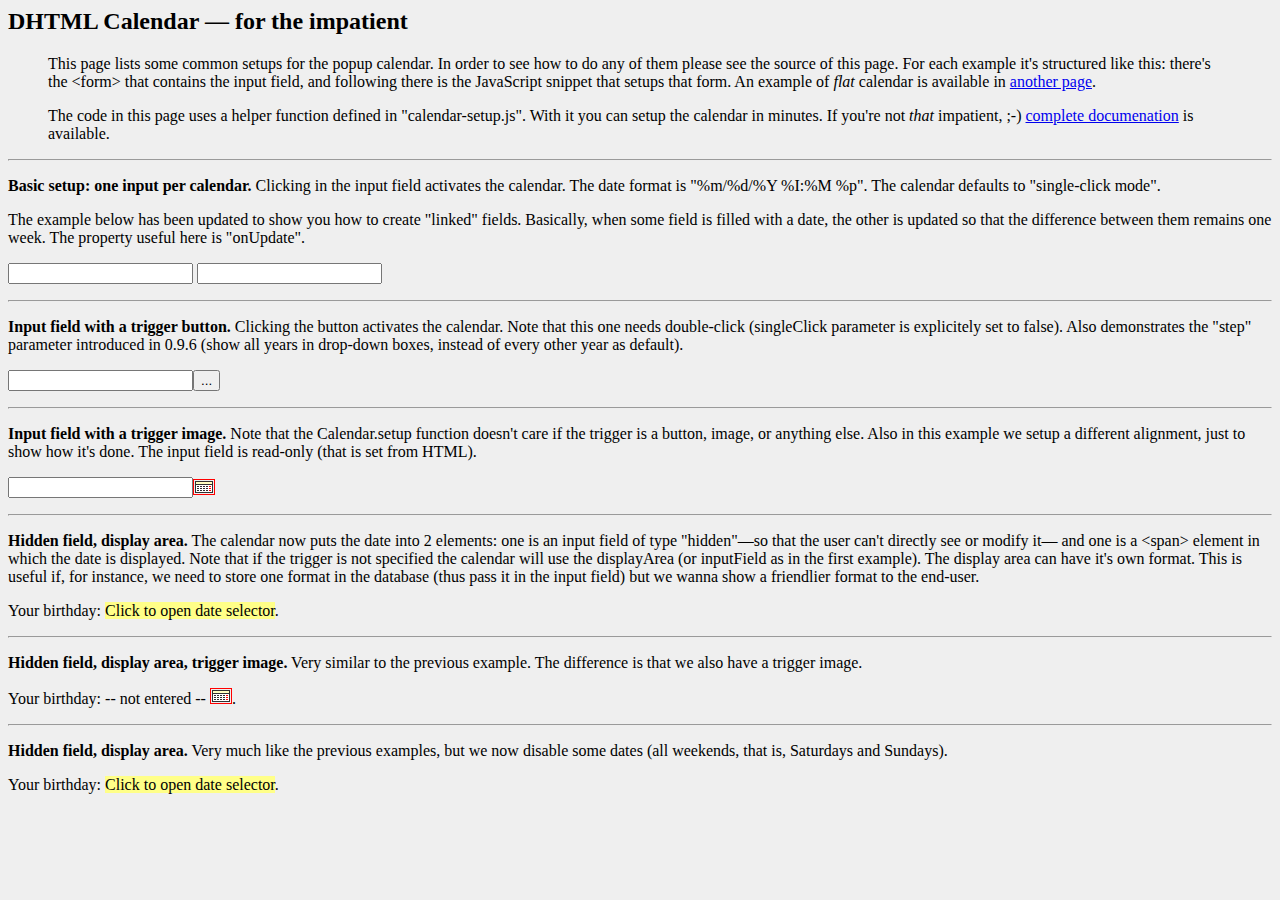
<file: webapps/applications/jscalendar/simple-1.html>
<html style="background-color: buttonface; color: buttontext;">

<head>
<meta http-equiv="content-type" content="text/xml; charset=utf-8" />

<title>Simple calendar setups [popup calendar]</title>

  <!-- calendar stylesheet -->
  <link rel="stylesheet" type="text/css" media="all" href="calendar-win2k-cold-1.css" title="win2k-cold-1" />

  <!-- main calendar program -->
  <script type="text/javascript" src="calendar.js"></script>

  <!-- language for the calendar -->
  <script type="text/javascript" src="lang/calendar-en.js"></script>

  <!-- the following script defines the Calendar.setup helper function, which makes
       adding a calendar a matter of 1 or 2 lines of code. -->
  <script type="text/javascript" src="calendar-setup.js"></script>

</head>

<body>

<h2>DHTML Calendar &mdash; for the impatient</h2>

      <blockquote>
        <p>
          This page lists some common setups for the popup calendar.  In
          order to see how to do any of them please see the source of this
          page.  For each example it's structured like this: there's the
          &lt;form&gt; that contains the input field, and following there is
          the JavaScript snippet that setups that form.  An example of
          <em>flat</em> calendar is available in <a
            href="simple-2.html">another page</a>.
        </p>
        <p>
          The code in this page uses a helper function defined in
          "calendar-setup.js".  With it you can setup the calendar in
          minutes.  If you're not <em>that</em> impatient, ;-) <a
          href="doc/html/reference.html">complete documenation</a> is
          available.
        </p>
      </blockquote>



<hr />

<p><b>Basic setup: one input per calendar.</b> Clicking in the input field
activates the calendar.  The date format is "%m/%d/%Y %I:%M %p".  The
calendar defaults to "single-click mode".</p>

<p>The example below has been updated to show you how to create "linked"
fields.  Basically, when some field is filled with a date, the other
is updated so that the difference between them remains one week.  The
property useful here is "onUpdate".</p>

<form action="#" method="get">
<input type="text" name="date" id="f_date_a" />
<input type="text" name="date" id="f_calcdate" />
</form>

<script type="text/javascript">
    function catcalc(cal) {
        var date = cal.date;
        var time = date.getTime()
        // use the _other_ field
        var field = document.getElementById("f_calcdate");
        if (field == cal.params.inputField) {
            field = document.getElementById("f_date_a");
            time -= Date.WEEK; // substract one week
        } else {
            time += Date.WEEK; // add one week
        }
        var date2 = new Date(time);
        field.value = date2.print("%Y-%m-%d %H:%M");
    }
    Calendar.setup({
        inputField     :    "f_date_a",   // id of the input field
        ifFormat       :    "%Y-%m-%d %H:%M",       // format of the input field
        showsTime      :    true,
        timeFormat     :    "24",
        onUpdate       :    catcalc
    });
    Calendar.setup({
        inputField     :    "f_calcdate",
        ifFormat       :    "%Y-%m-%d %H:%M",
        showsTime      :    true,
        timeFormat     :    "24",
        onUpdate       :    catcalc
    });
</script>



<hr />

<p><b>Input field with a trigger button.</b> Clicking the button activates
the calendar.  Note that this one needs double-click (singleClick parameter
is explicitely set to false).  Also demonstrates the "step" parameter
introduced in 0.9.6 (show all years in drop-down boxes, instead of every
other year as default).</p>

<form action="#" method="get">
<input type="text" name="date" id="f_date_b" /><button type="reset" id="f_trigger_b">...</button>
</form>

<script type="text/javascript">
    Calendar.setup({
        inputField     :    "f_date_b",      // id of the input field
        ifFormat       :    "%m/%d/%Y %I:%M %p",       // format of the input field
        showsTime      :    true,            // will display a time selector
        button         :    "f_trigger_b",   // trigger for the calendar (button ID)
        singleClick    :    false,           // double-click mode
        step           :    1                // show all years in drop-down boxes (instead of every other year as default)
    });
</script>



<hr />

<p><b>Input field with a trigger image.</b> Note that the Calendar.setup
function doesn't care if the trigger is a button, image, or anything else.
Also in this example we setup a different alignment, just to show how it's
done.  The input field is read-only (that is set from HTML).</p>

<form action="#" method="get">
<table cellspacing="0" cellpadding="0" style="border-collapse: collapse"><tr>
 <td><input type="text" name="date" id="f_date_c" readonly="1" /></td>
 <td><img src="img.gif" id="f_trigger_c" style="cursor: pointer; border: 1px solid red;" title="Date selector"
      onmouseover="this.style.background='red';" onmouseout="this.style.background=''" /></td>
</table>
</form>

<script type="text/javascript">
    Calendar.setup({
        inputField     :    "f_date_c",     // id of the input field
        ifFormat       :    "%B %e, %Y",      // format of the input field
        button         :    "f_trigger_c",  // trigger for the calendar (button ID)
        align          :    "Tl",           // alignment (defaults to "Bl")
        singleClick    :    true
    });
</script>



<hr />

<p><b>Hidden field, display area.</b> The calendar now puts the date into 2
elements: one is an input field of type "hidden"&mdash;so that the user
can't directly see or modify it&mdash; and one is a &lt;span&gt; element in
which the date is displayed.  Note that if the trigger is not specified the
calendar will use the displayArea (or inputField as in the first example).
The display area can have it's own format.  This is useful if, for instance,
we need to store one format in the database (thus pass it in the input
field) but we wanna show a friendlier format to the end-user.</p>

<form action="#" method="get" style="visibility: hidden">
<input type="hidden" name="date" id="f_date_d" />
</form>

<p>Your birthday:
   <span style="background-color: #ff8; cursor: default;"
         onmouseover="this.style.backgroundColor='#ff0';"
         onmouseout="this.style.backgroundColor='#ff8';"
         id="show_d"
   >Click to open date selector</span>.</p>

<script type="text/javascript">
    Calendar.setup({
        inputField     :    "f_date_d",     // id of the input field
        ifFormat       :    "%Y/%d/%m",     // format of the input field (even if hidden, this format will be honored)
        displayArea    :    "show_d",       // ID of the span where the date is to be shown
        daFormat       :    "%A, %B %d, %Y",// format of the displayed date
        align          :    "Tl",           // alignment (defaults to "Bl")
        singleClick    :    true
    });
</script>



<hr />

<p><b>Hidden field, display area, trigger image.</b> Very similar to the
previous example.  The difference is that we also have a trigger image.</p>

<form action="#" method="get" style="visibility: hidden">
<input type="hidden" name="date" id="f_date_e" />
</form>

<p>Your birthday: <span id="show_e">-- not entered --</span> <img
src="img.gif" id="f_trigger_e" style="cursor: pointer; border: 1px solid
red;" title="Date selector" onmouseover="this.style.background='red';"
onmouseout="this.style.background=''" />.</p>

<script type="text/javascript">
    Calendar.setup({
        inputField     :    "f_date_e",     // id of the input field
        ifFormat       :    "%Y/%d/%m",     // format of the input field (even if hidden, this format will be honored)
        displayArea    :    "show_e",       // ID of the span where the date is to be shown
        daFormat       :    "%A, %B %d, %Y",// format of the displayed date
        button         :    "f_trigger_e",  // trigger button (well, IMG in our case)
        align          :    "Tl",           // alignment (defaults to "Bl")
        singleClick    :    true
    });
</script>



<hr />

<p><b>Hidden field, display area.</b> Very much like the previous examples,
but we now disable some dates (all weekends, that is, Saturdays and
Sundays).</p>

<form action="#" method="get" style="visibility: hidden">
<input type="hidden" name="date" id="f_date_f" />
</form>

<p>Your birthday:
   <span style="background-color: #ff8; cursor: default;"
         onmouseover="this.style.backgroundColor='#ff0';"
         onmouseout="this.style.backgroundColor='#ff8';"
         id="show_f"
   >Click to open date selector</span>.</p>

<script type="text/javascript">
    Calendar.setup({
        inputField     :    "f_date_f",     // id of the input field
        ifFormat       :    "%Y/%d/%m",     // format of the input field (even if hidden, this format will be honored)
        displayArea    :    "show_f",       // ID of the span where the date is to be shown
        daFormat       :    "%A, %B %d, %Y",// format of the displayed date
        align          :    "Tl",           // alignment (defaults to "Bl")
        dateStatusFunc :    function (date) { // disable weekend days (Saturdays == 6 and Subdays == 0)
                              return (date.getDay() == 6 || date.getDay() == 0) ? true : false;
                            }
    });
</script>


</body>
</html>
</file>
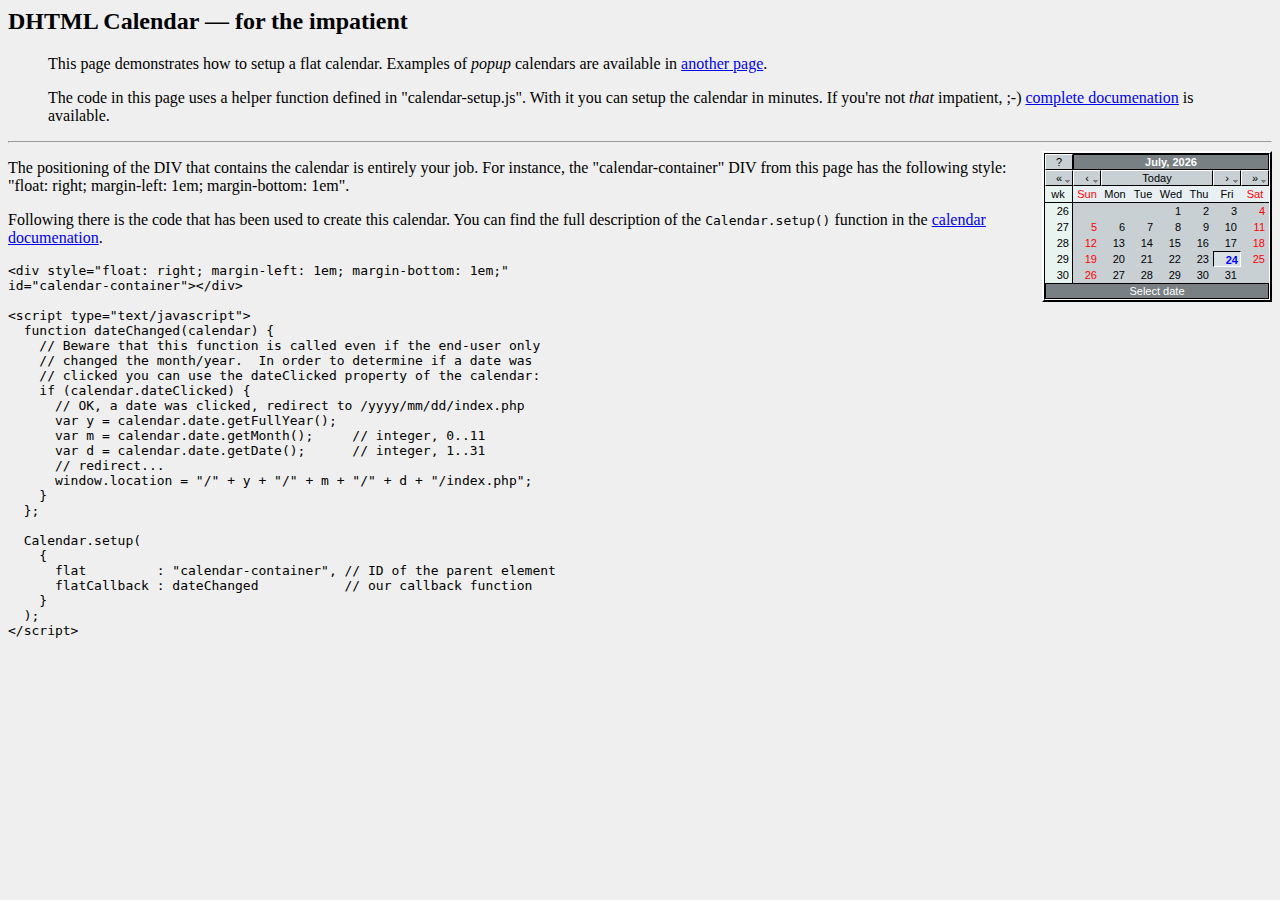
<file: webapps/applications/jscalendar/simple-2.html>
<html style="background-color: buttonface; color: buttontext;">

<head>
<meta http-equiv="content-type" content="text/xml; charset=utf-8" />

<title>Simple calendar setup [flat calendar]</title>

  <!-- calendar stylesheet -->
  <link rel="stylesheet" type="text/css" media="all" href="calendar-win2k-cold-1.css" title="win2k-cold-1" />

  <!-- main calendar program -->
  <script type="text/javascript" src="calendar.js"></script>

  <!-- language for the calendar -->
  <script type="text/javascript" src="lang/calendar-en.js"></script>

  <!-- the following script defines the Calendar.setup helper function, which makes
       adding a calendar a matter of 1 or 2 lines of code. -->
  <script type="text/javascript" src="calendar-setup.js"></script>

</head>

<body>

<h2>DHTML Calendar &mdash; for the impatient</h2>

      <blockquote>
        <p>
          This page demonstrates how to setup a flat calendar.  Examples of
          <em>popup</em> calendars are available in <a
          href="simple-1.html">another page</a>.
        </p>
        <p>
          The code in this page uses a helper function defined in
          "calendar-setup.js".  With it you can setup the calendar in
          minutes.  If you're not <em>that</em> impatient, ;-) <a
          href="doc/html/reference.html">complete documenation</a> is
          available.
        </p>
      </blockquote>



<hr />

<div style="float: right; margin-left: 1em; margin-bottom: 1em;"
id="calendar-container"></div>

<script type="text/javascript">
  function dateChanged(calendar) {
    // Beware that this function is called even if the end-user only
    // changed the month/year.  In order to determine if a date was
    // clicked you can use the dateClicked property of the calendar:
    if (calendar.dateClicked) {
      // OK, a date was clicked, redirect to /yyyy/mm/dd/index.php
      var y = calendar.date.getFullYear();
      var m = calendar.date.getMonth();     // integer, 0..11
      var d = calendar.date.getDate();      // integer, 1..31
      // redirect...
      window.location = "/" + y + "/" + m + "/" + d + "/index.php";
    }
  };

  Calendar.setup(
    {
      flat         : "calendar-container", // ID of the parent element
      flatCallback : dateChanged           // our callback function
    }
  );
</script>

<p>The positioning of the DIV that contains the calendar is entirely your
job.  For instance, the "calendar-container" DIV from this page has the
following style: "float: right; margin-left: 1em; margin-bottom: 1em".</p>

<p>Following there is the code that has been used to create this calendar.
You can find the full description of the <tt>Calendar.setup()</tt> function
in the <a href="doc/html/reference.html">calendar documenation</a>.</p>

<pre
>&lt;div style="float: right; margin-left: 1em; margin-bottom: 1em;"
id="calendar-container"&gt;&lt;/div&gt;

&lt;script type="text/javascript"&gt;
  function dateChanged(calendar) {
    // Beware that this function is called even if the end-user only
    // changed the month/year.  In order to determine if a date was
    // clicked you can use the dateClicked property of the calendar:
    if (calendar.dateClicked) {
      // OK, a date was clicked, redirect to /yyyy/mm/dd/index.php
      var y = calendar.date.getFullYear();
      var m = calendar.date.getMonth();     // integer, 0..11
      var d = calendar.date.getDate();      // integer, 1..31
      // redirect...
      window.location = "/" + y + "/" + m + "/" + d + "/index.php";
    }
  };

  Calendar.setup(
    {
      flat         : "calendar-container", // ID of the parent element
      flatCallback : dateChanged           // our callback function
    }
  );
&lt;/script&gt;</pre>

</body>
</html>
</file>
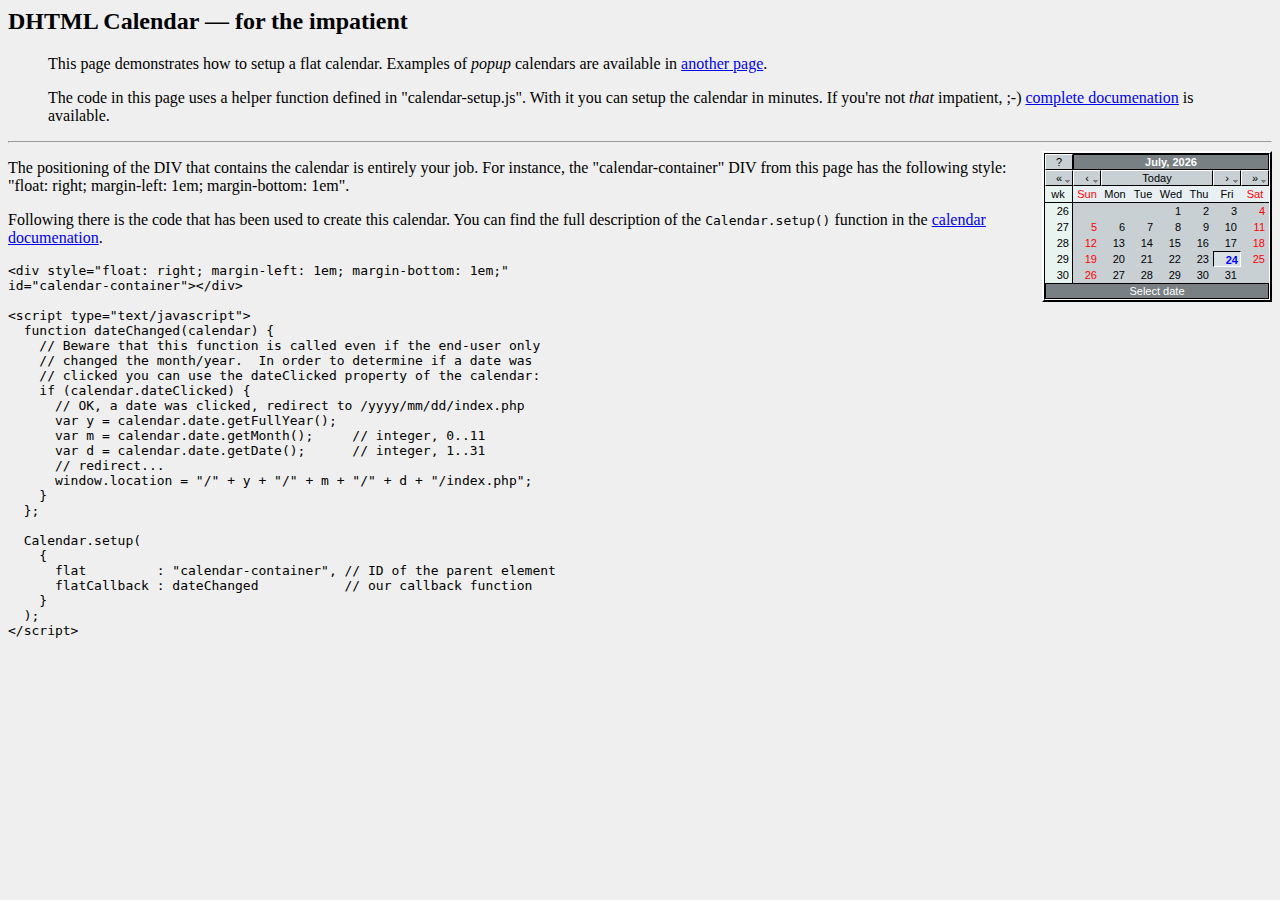
<file: webapps/applications/jscalendar/simple-3.html>
<html style="background-color: buttonface; color: buttontext;">

<head>
<meta http-equiv="content-type" content="text/xml; charset=utf-8" />

<title>Simple calendar setup [flat calendar]</title>

  <!-- calendar stylesheet -->
  <link rel="stylesheet" type="text/css" media="all" href="calendar-win2k-cold-1.css" title="win2k-cold-1" />

  <!-- main calendar program -->
  <script type="text/javascript" src="calendar.js"></script>

  <!-- language for the calendar -->
  <script type="text/javascript" src="lang/calendar-en.js"></script>

  <!-- the following script defines the Calendar.setup helper function, which makes
       adding a calendar a matter of 1 or 2 lines of code. -->
  <script type="text/javascript" src="calendar-setup.js"></script>

    <style type="text/css">
      .special { background-color: #000; color: #fff; }
    </style>

</head>

<body>

<h2>DHTML Calendar &mdash; for the impatient</h2>

      <blockquote>
        <p>
          This page demonstrates how to setup a flat calendar.  Examples of
          <em>popup</em> calendars are available in <a
          href="simple-1.html">another page</a>.
        </p>
        <p>
          The code in this page uses a helper function defined in
          "calendar-setup.js".  With it you can setup the calendar in
          minutes.  If you're not <em>that</em> impatient, ;-) <a
          href="doc/html/reference.html">complete documenation</a> is
          available.
        </p>
      </blockquote>



<hr />

<div style="float: right; margin-left: 1em; margin-bottom: 1em;"
id="calendar-container"></div>

<script type="text/javascript">
  var SPECIAL_DAYS = {
    0 : [ 13, 24 ],		// special days in January
    2 : [ 1, 6, 8, 12, 18 ],	// special days in March
    8 : [ 21, 11 ]		// special days in September
  };

  function dateIsSpecial(year, month, day) {
    var m = SPECIAL_DAYS[month];
    if (!m) return false;
    for (var i in m) if (m[i] == day) return true;
    return false;
  };

  function dateChanged(calendar) {
    // Beware that this function is called even if the end-user only
    // changed the month/year.  In order to determine if a date was
    // clicked you can use the dateClicked property of the calendar:
    if (calendar.dateClicked) {
      // OK, a date was clicked, redirect to /yyyy/mm/dd/index.php
      var y = calendar.date.getFullYear();
      var m = calendar.date.getMonth();     // integer, 0..11
      var d = calendar.date.getDate();      // integer, 1..31
      // redirect...
      window.location = "/" + y + "/" + m + "/" + d + "/index.php";
    }
  };

  Calendar.setup(
    {
      flat         : "calendar-container", // ID of the parent element
      flatCallback : dateChanged,          // our callback function
      dateStatusFunc : function(date, y, m, d) {
                         if (dateIsSpecial(y, m, d)) return "special";
                         else return false; // other dates are enabled
                         // return true if you want to disable other dates
                       }
    }
  );
</script>

<p>The positioning of the DIV that contains the calendar is entirely your
job.  For instance, the "calendar-container" DIV from this page has the
following style: "float: right; margin-left: 1em; margin-bottom: 1em".</p>

<p>Following there is the code that has been used to create this calendar.
You can find the full description of the <tt>Calendar.setup()</tt> function
in the <a href="doc/html/reference.html">calendar documenation</a>.</p>

<pre
>&lt;div style="float: right; margin-left: 1em; margin-bottom: 1em;"
id="calendar-container"&gt;&lt;/div&gt;

&lt;script type="text/javascript"&gt;
  function dateChanged(calendar) {
    // Beware that this function is called even if the end-user only
    // changed the month/year.  In order to determine if a date was
    // clicked you can use the dateClicked property of the calendar:
    if (calendar.dateClicked) {
      // OK, a date was clicked, redirect to /yyyy/mm/dd/index.php
      var y = calendar.date.getFullYear();
      var m = calendar.date.getMonth();     // integer, 0..11
      var d = calendar.date.getDate();      // integer, 1..31
      // redirect...
      window.location = "/" + y + "/" + m + "/" + d + "/index.php";
    }
  };

  Calendar.setup(
    {
      flat         : "calendar-container", // ID of the parent element
      flatCallback : dateChanged           // our callback function
    }
  );
&lt;/script&gt;</pre>

</body>
</html>
</file>
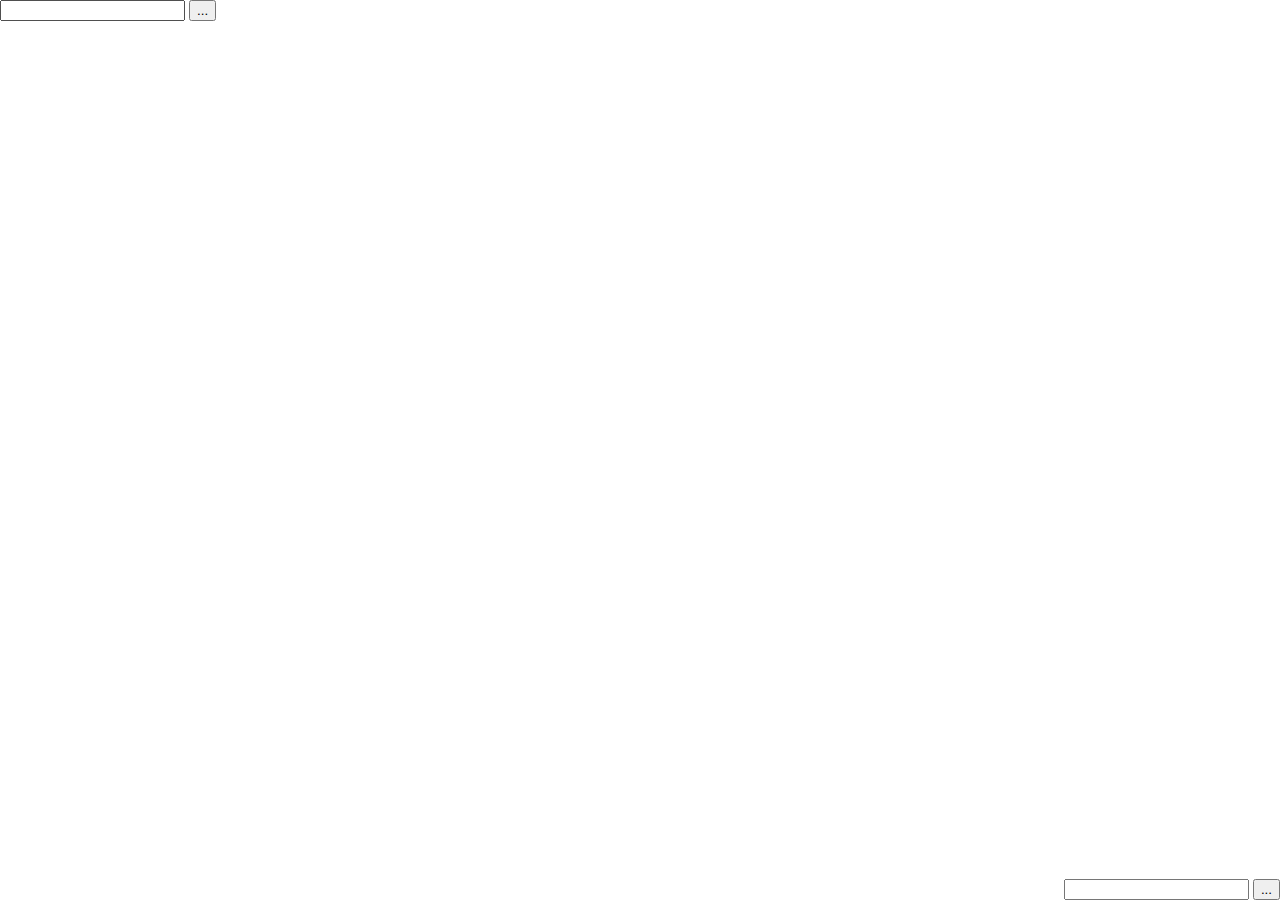
<file: webapps/applications/jscalendar/test-position.html>
<html xmlns="http://www.w3.org/1999/xhtml">

  <head>
    <meta http-equiv="Content-Type" content="text/html; charset=UTF-8" />
    <title>JS Calendar (positioning test)</title>
    <script type="text/javascript" src="calendar.js"></script>
    <script type="text/javascript" src="calendar-setup.js"></script>
    <script type="text/javascript" src="lang/calendar-en.js"></script>
    <style type="text/css"> @import url("calendar-win2k-cold-1.css"); </style>
  </head>

  <body style="height: 100%; margin: 0px; padding: 0px;">
    <table style="height: 100%; width: 100%;" cellspacing="0" cellpadding="0">
      <tr style="height: 100%;">
        <td style="vertical-align: top; text-align: left;">
          <input type="text" id="cal-field-1" />
          <button type="submit" id="cal-button-1">...</button>
          <script type="text/javascript">
            Calendar.setup({
              inputField    : "cal-field-1",
              button        : "cal-button-1",
              align         : "Tr"
            });
          </script>
        </td>
        <td style="vertical-align: bottom; text-align: right;">
          <input type="text" id="cal-field-2" />
          <button type="submit" id="cal-button-2">...</button>
          <script type="text/javascript">
            Calendar.setup({
              inputField    : "cal-field-2",
              button        : "cal-button-2"
            });
          </script>
        </td>
      </tr>
    </table>
  </body>

</html>
</file>
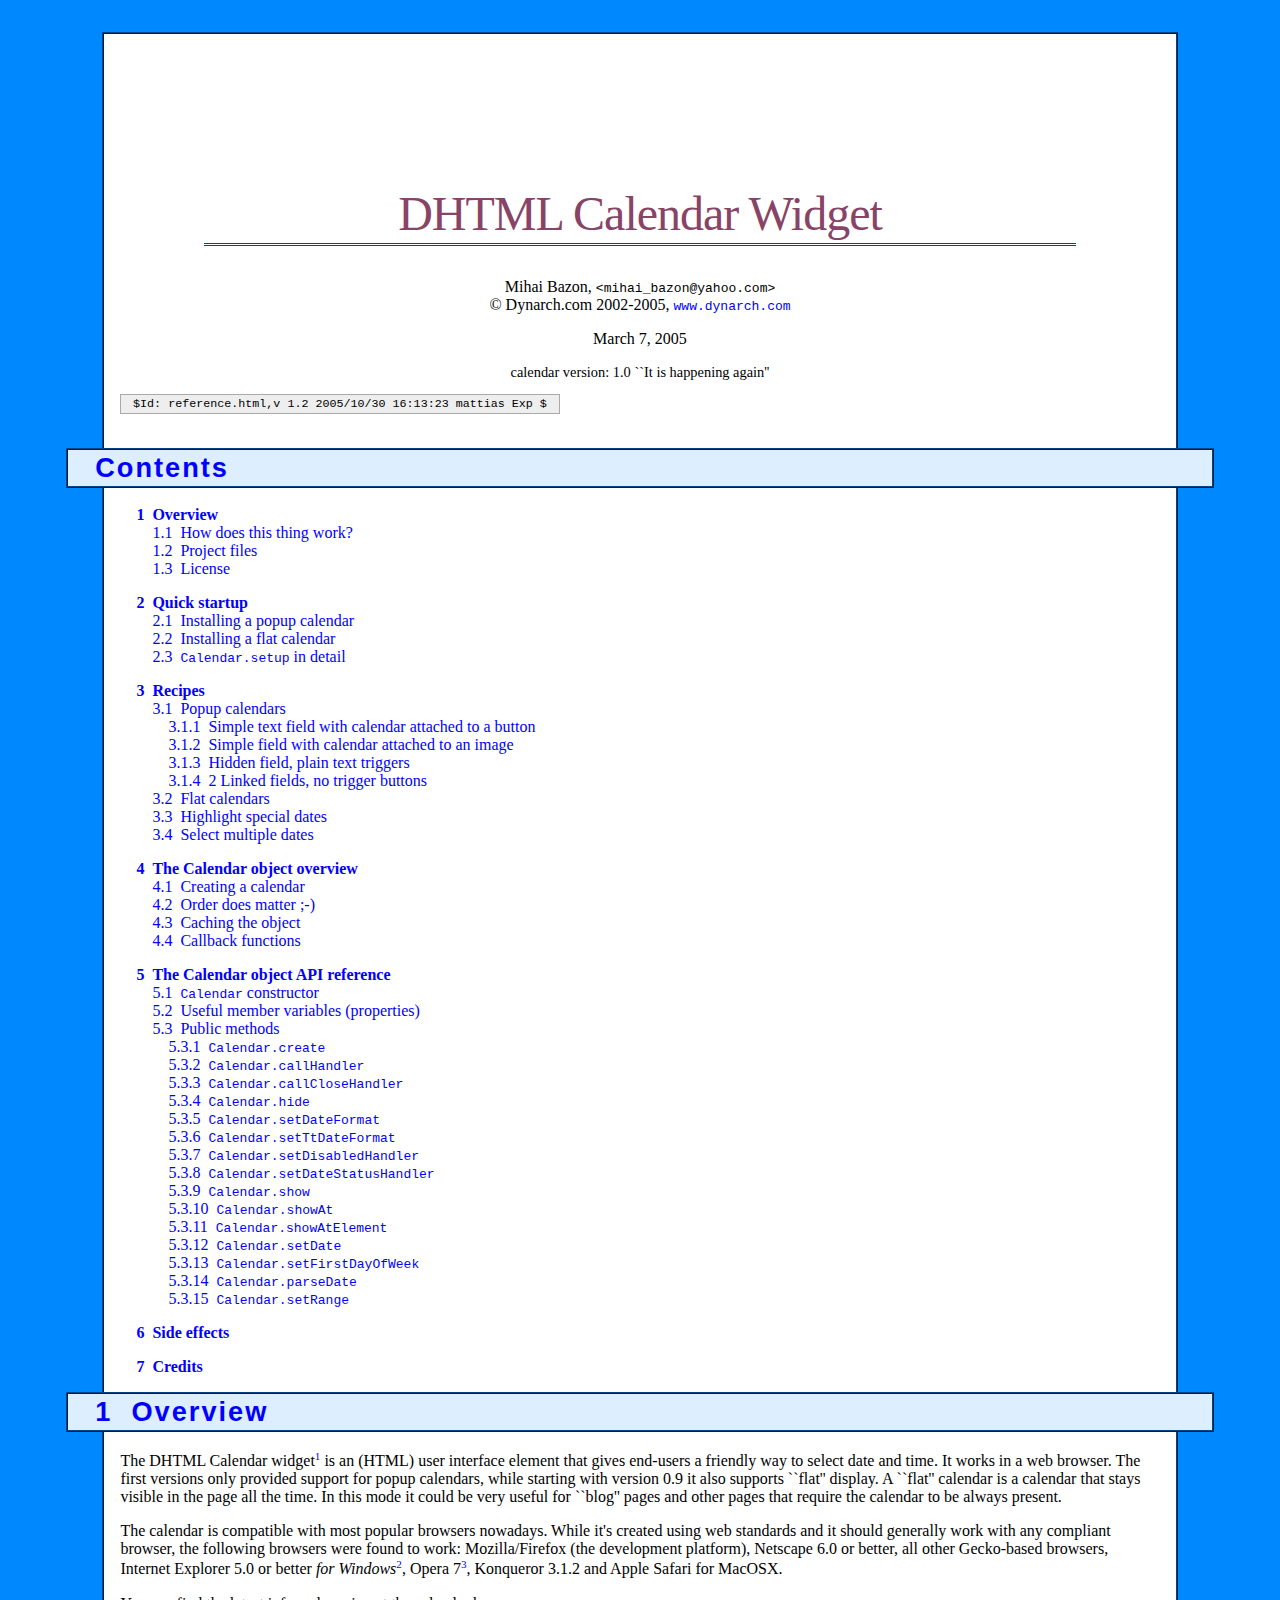
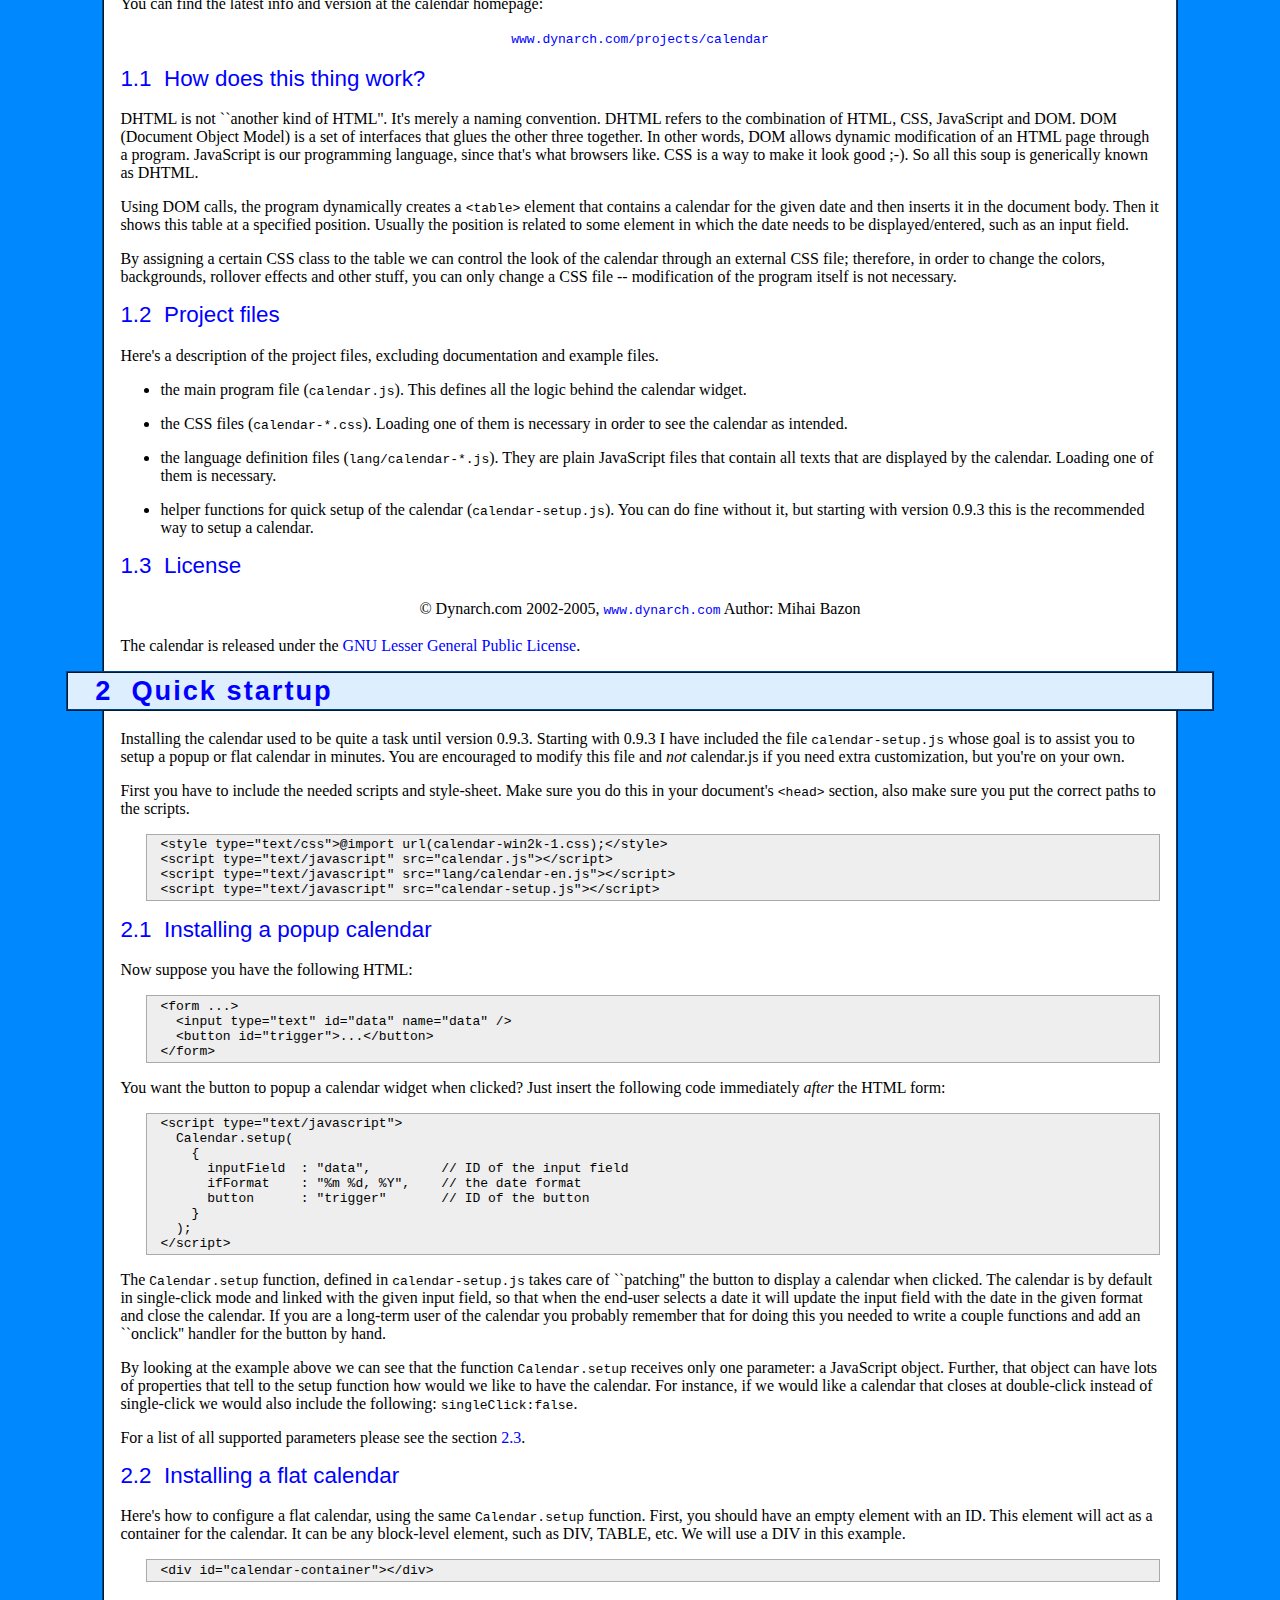
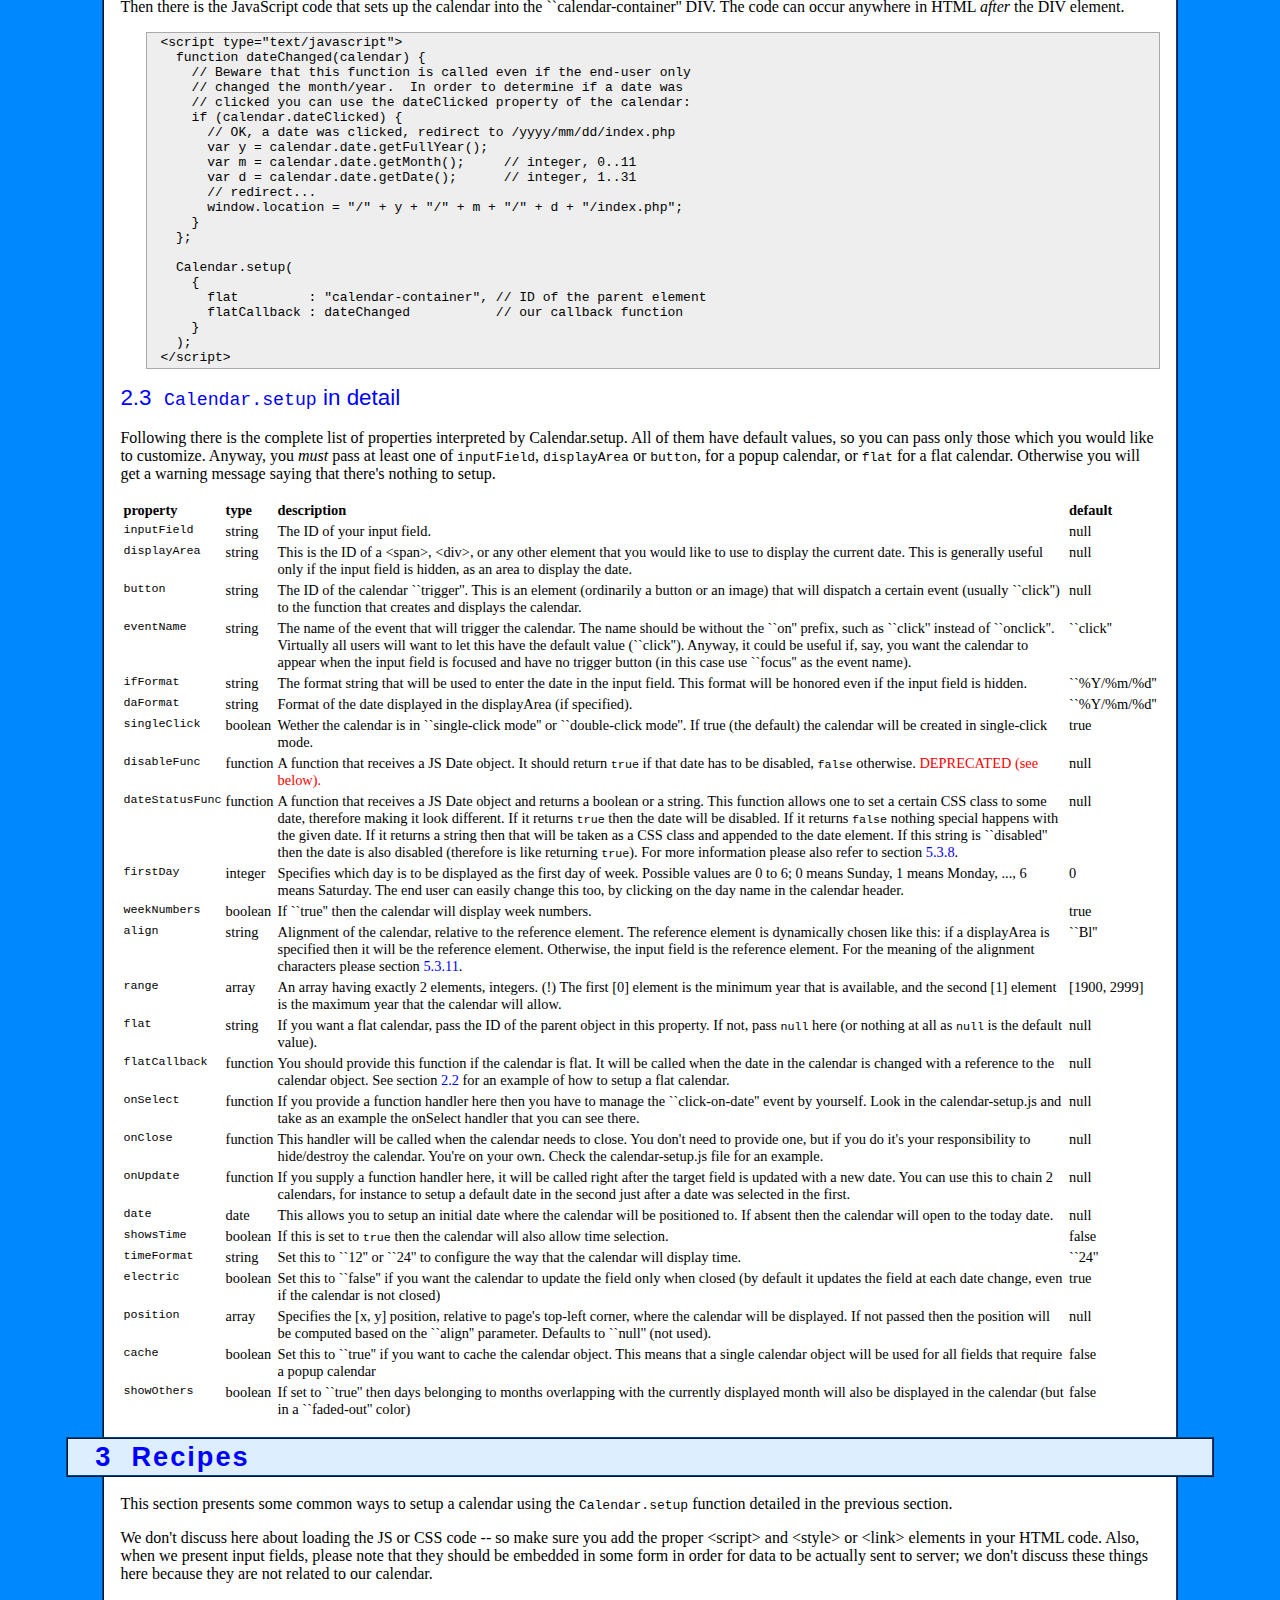
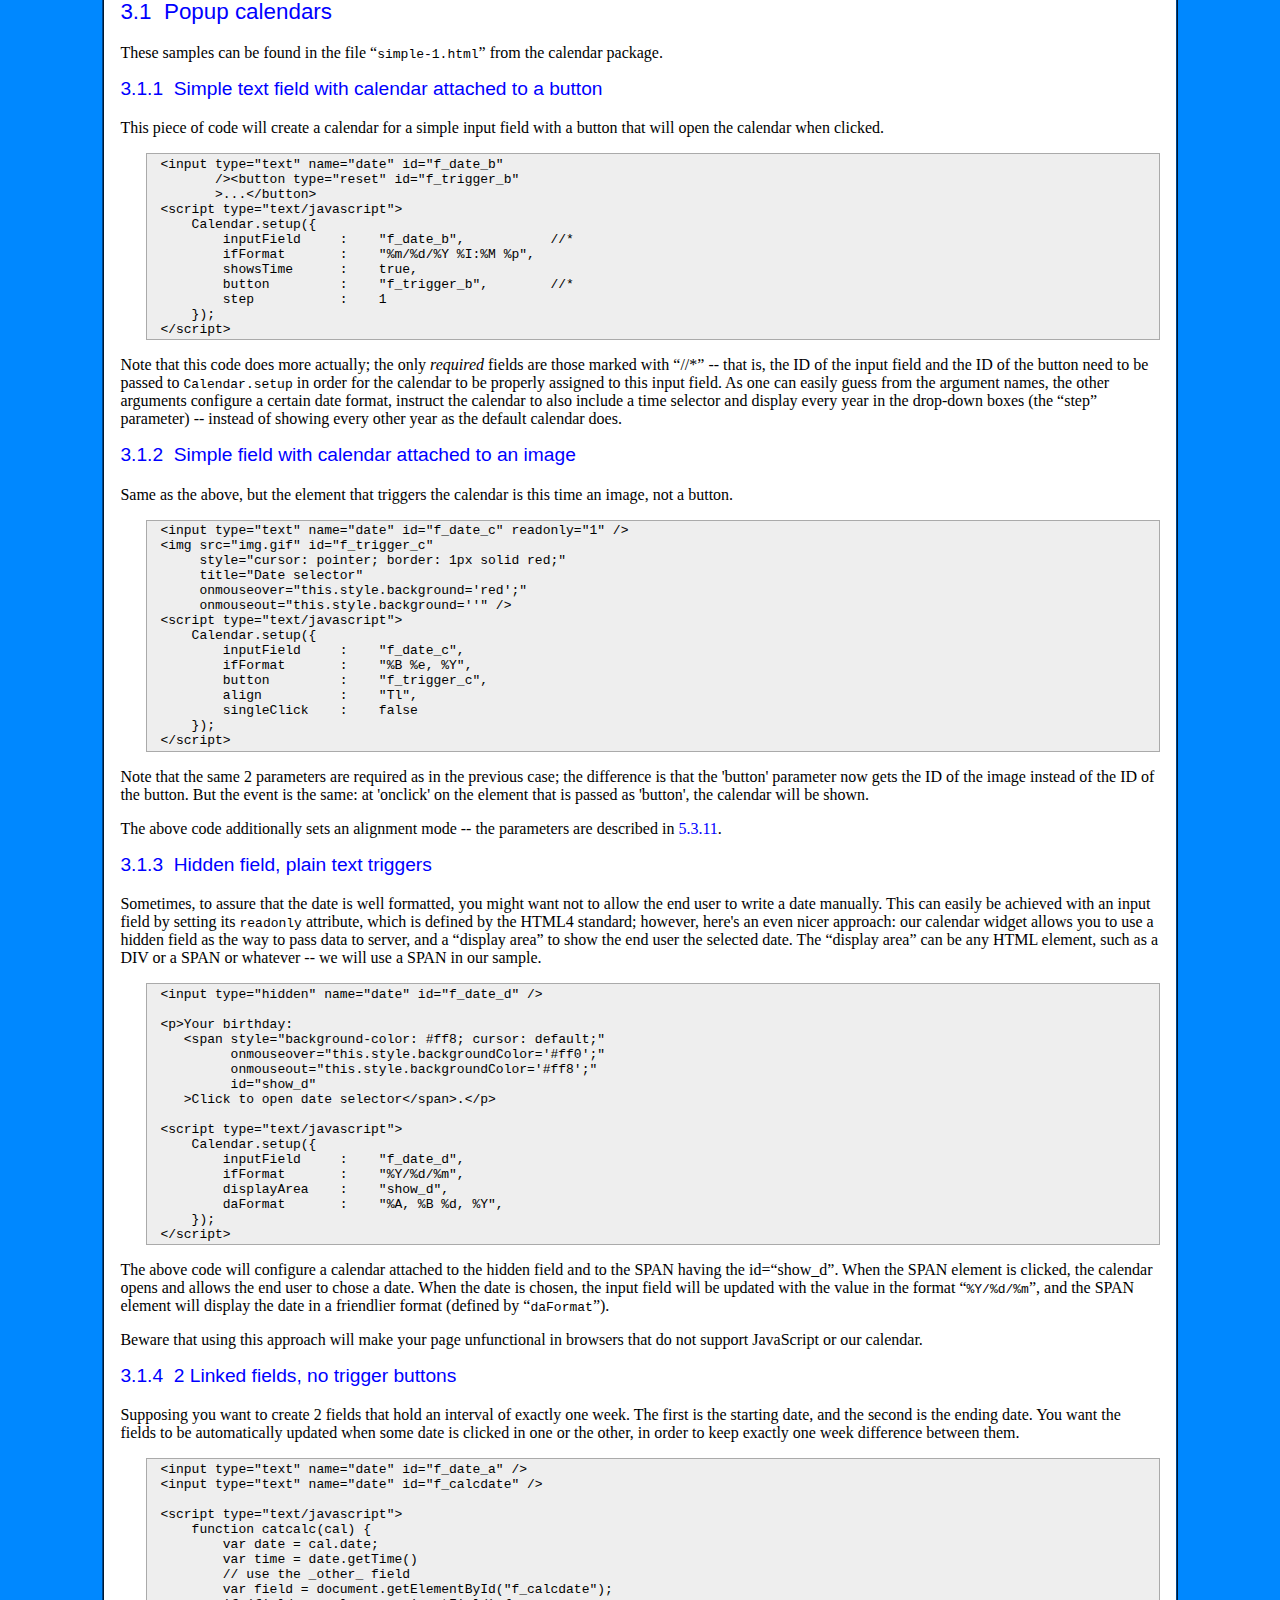
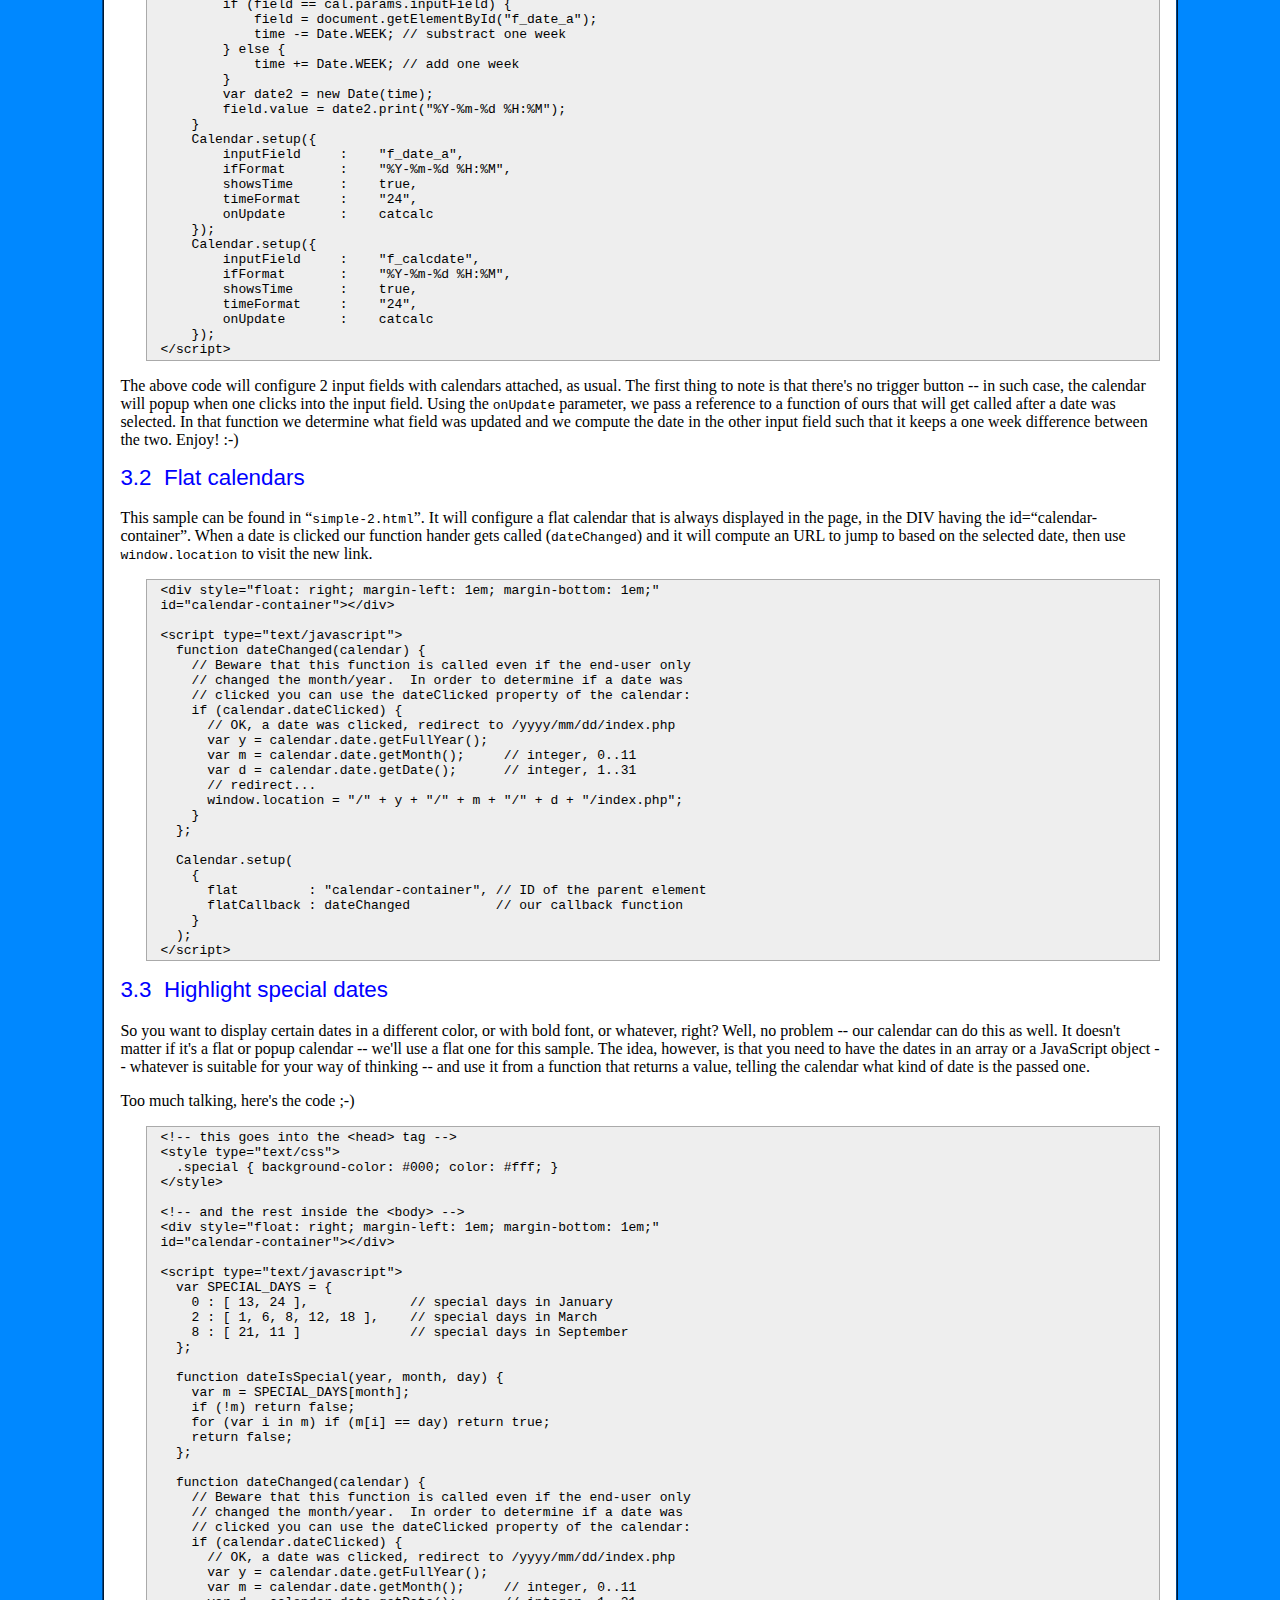
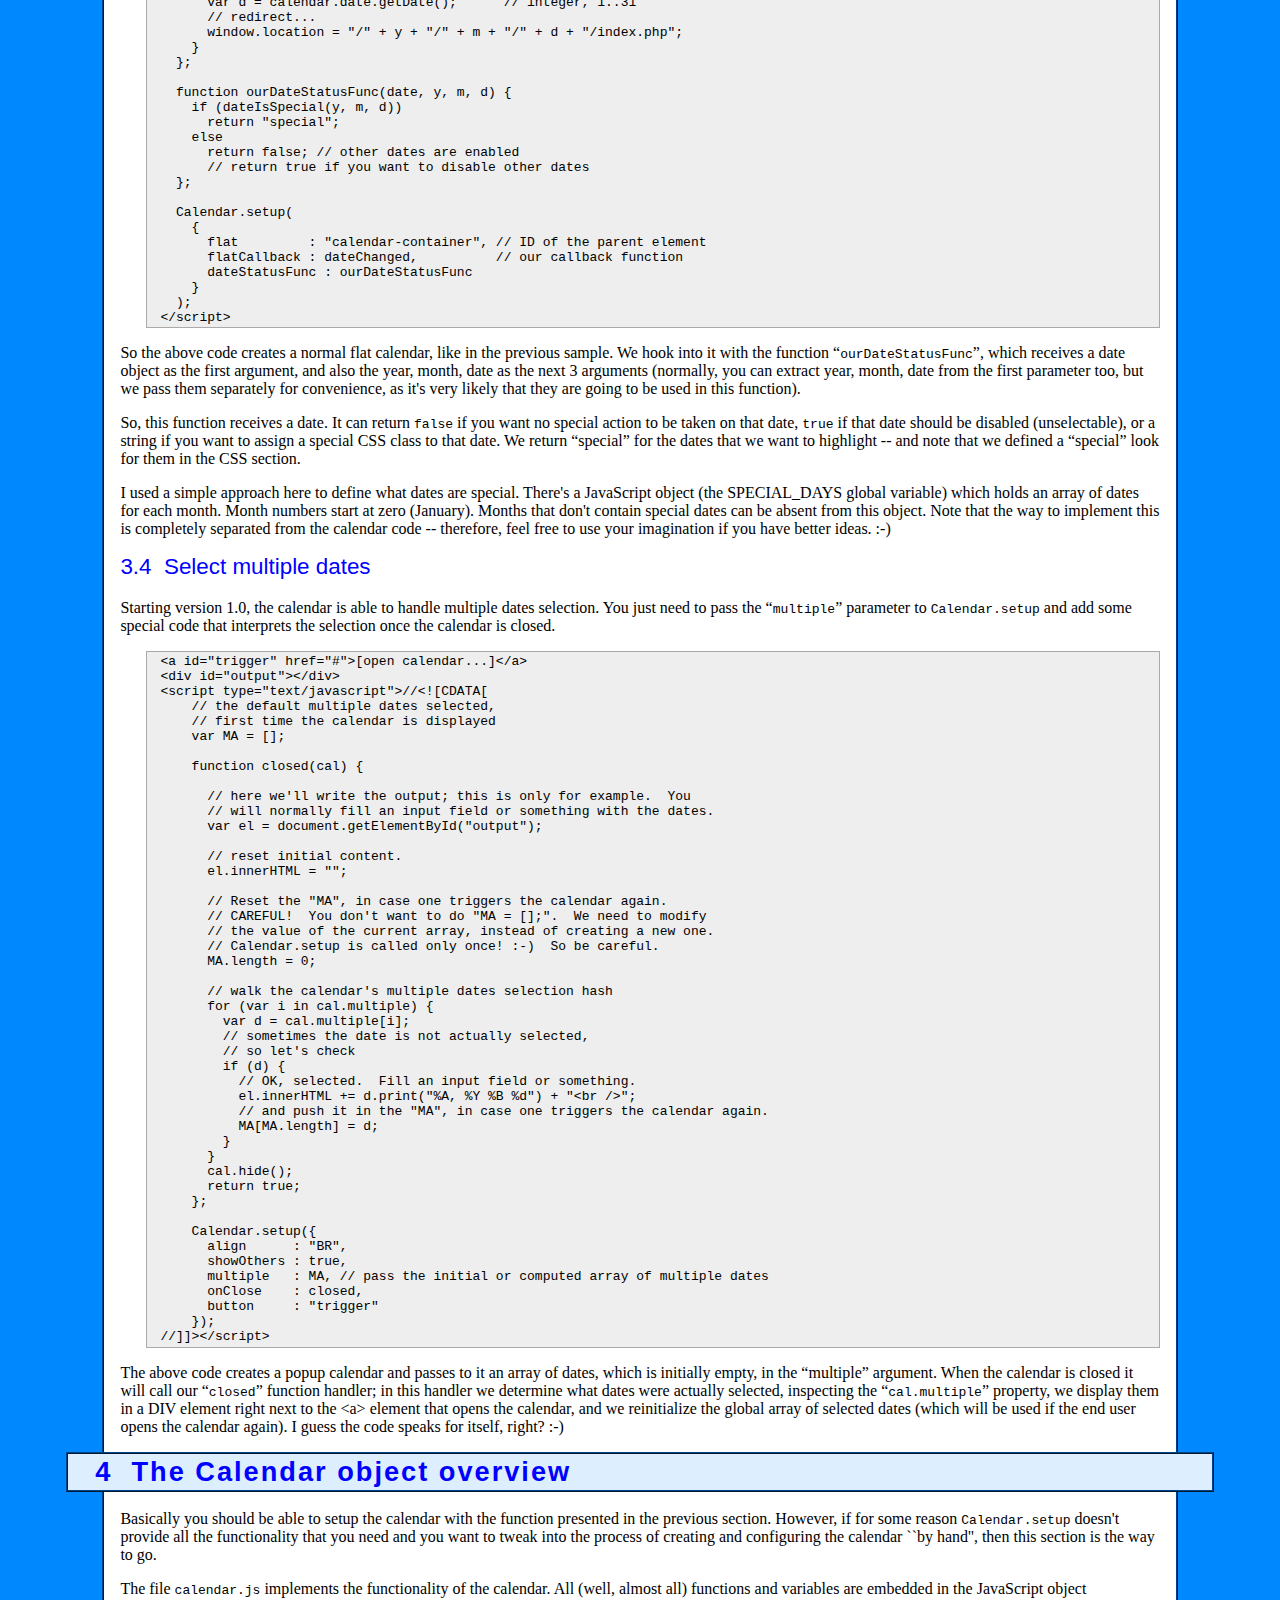
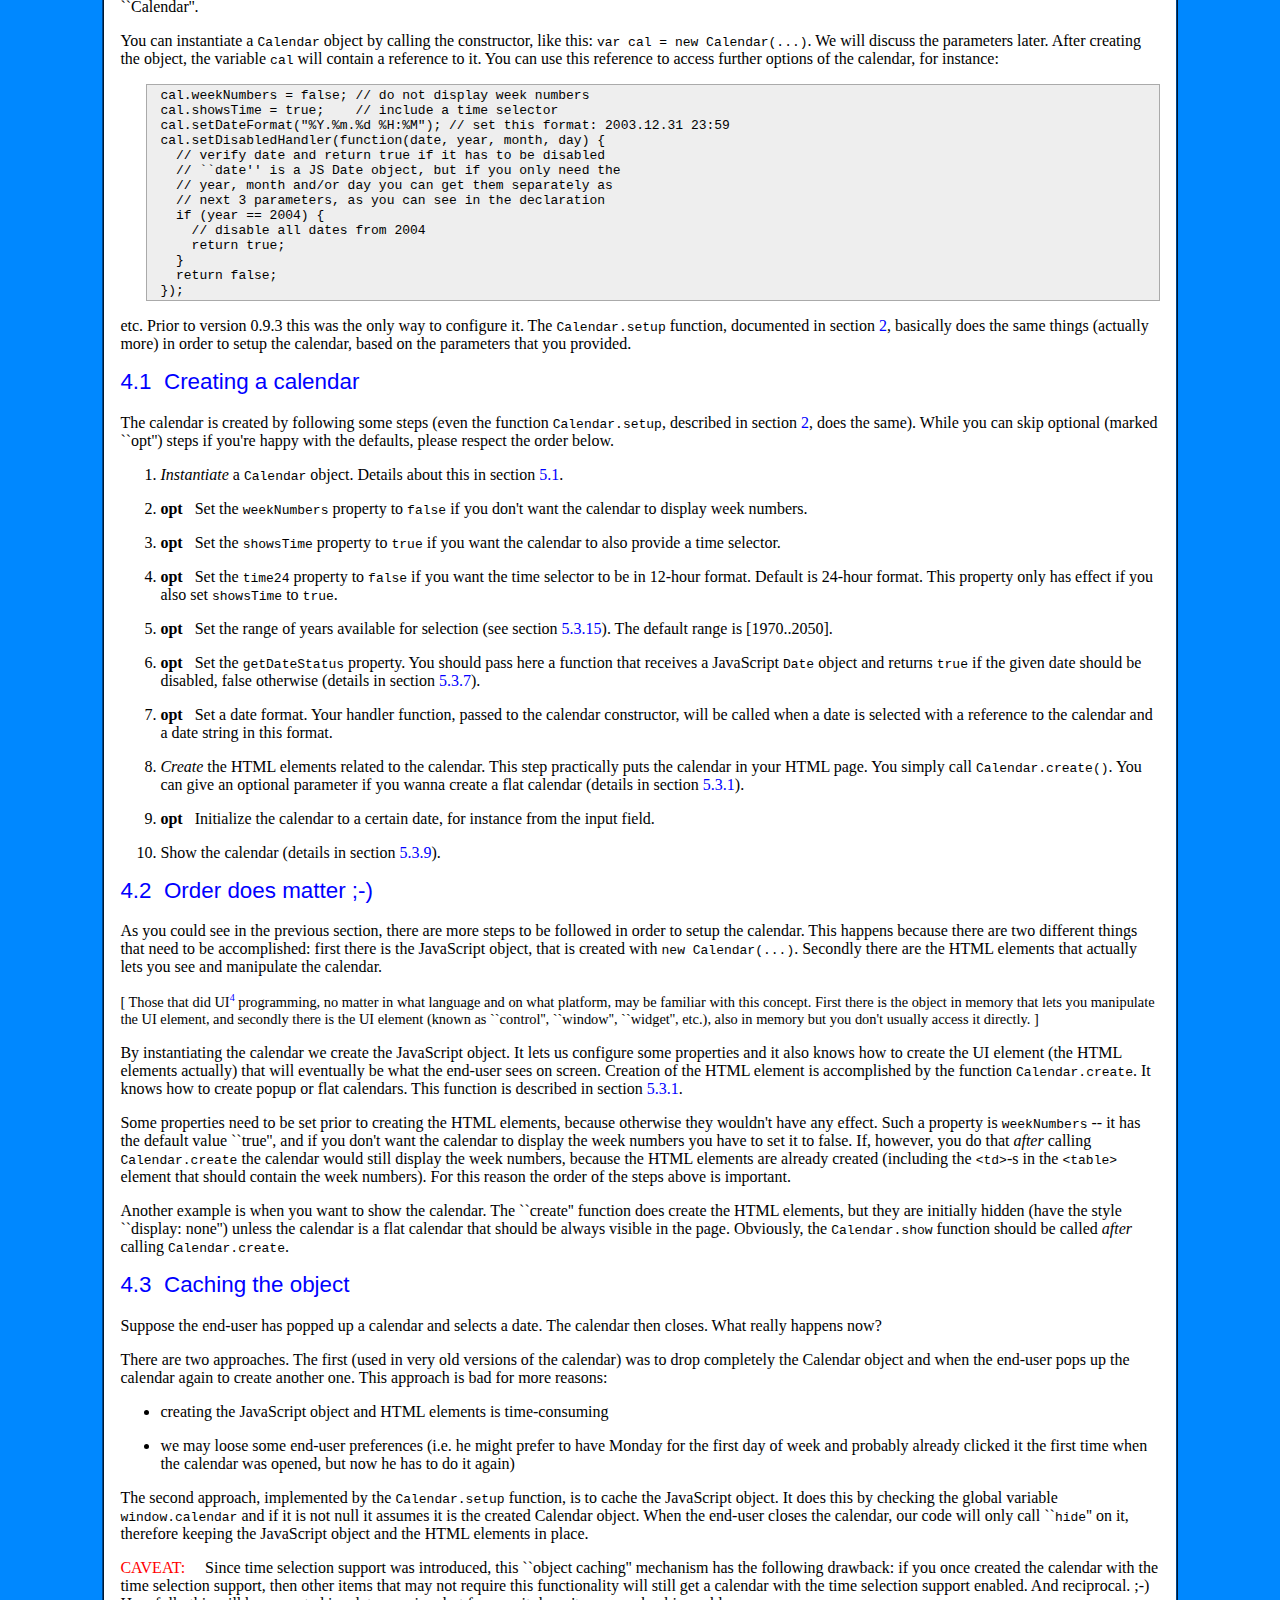
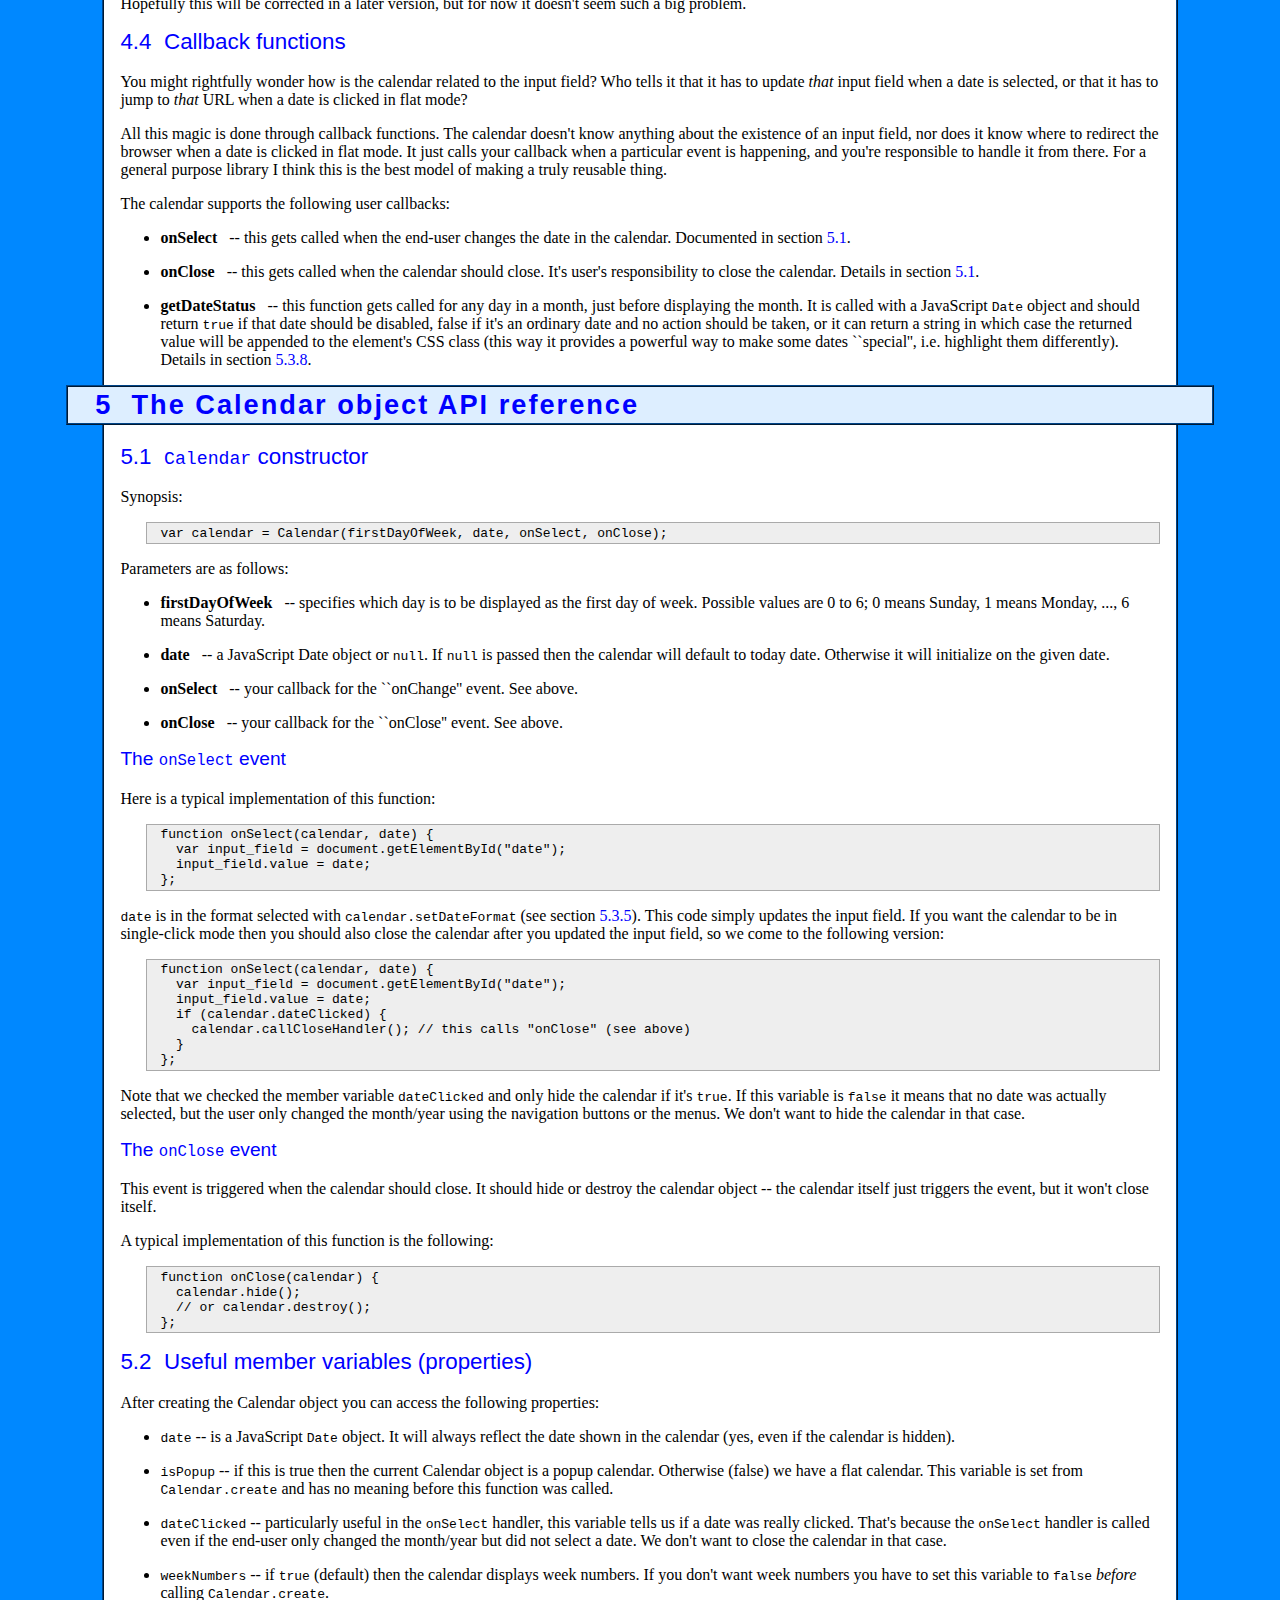
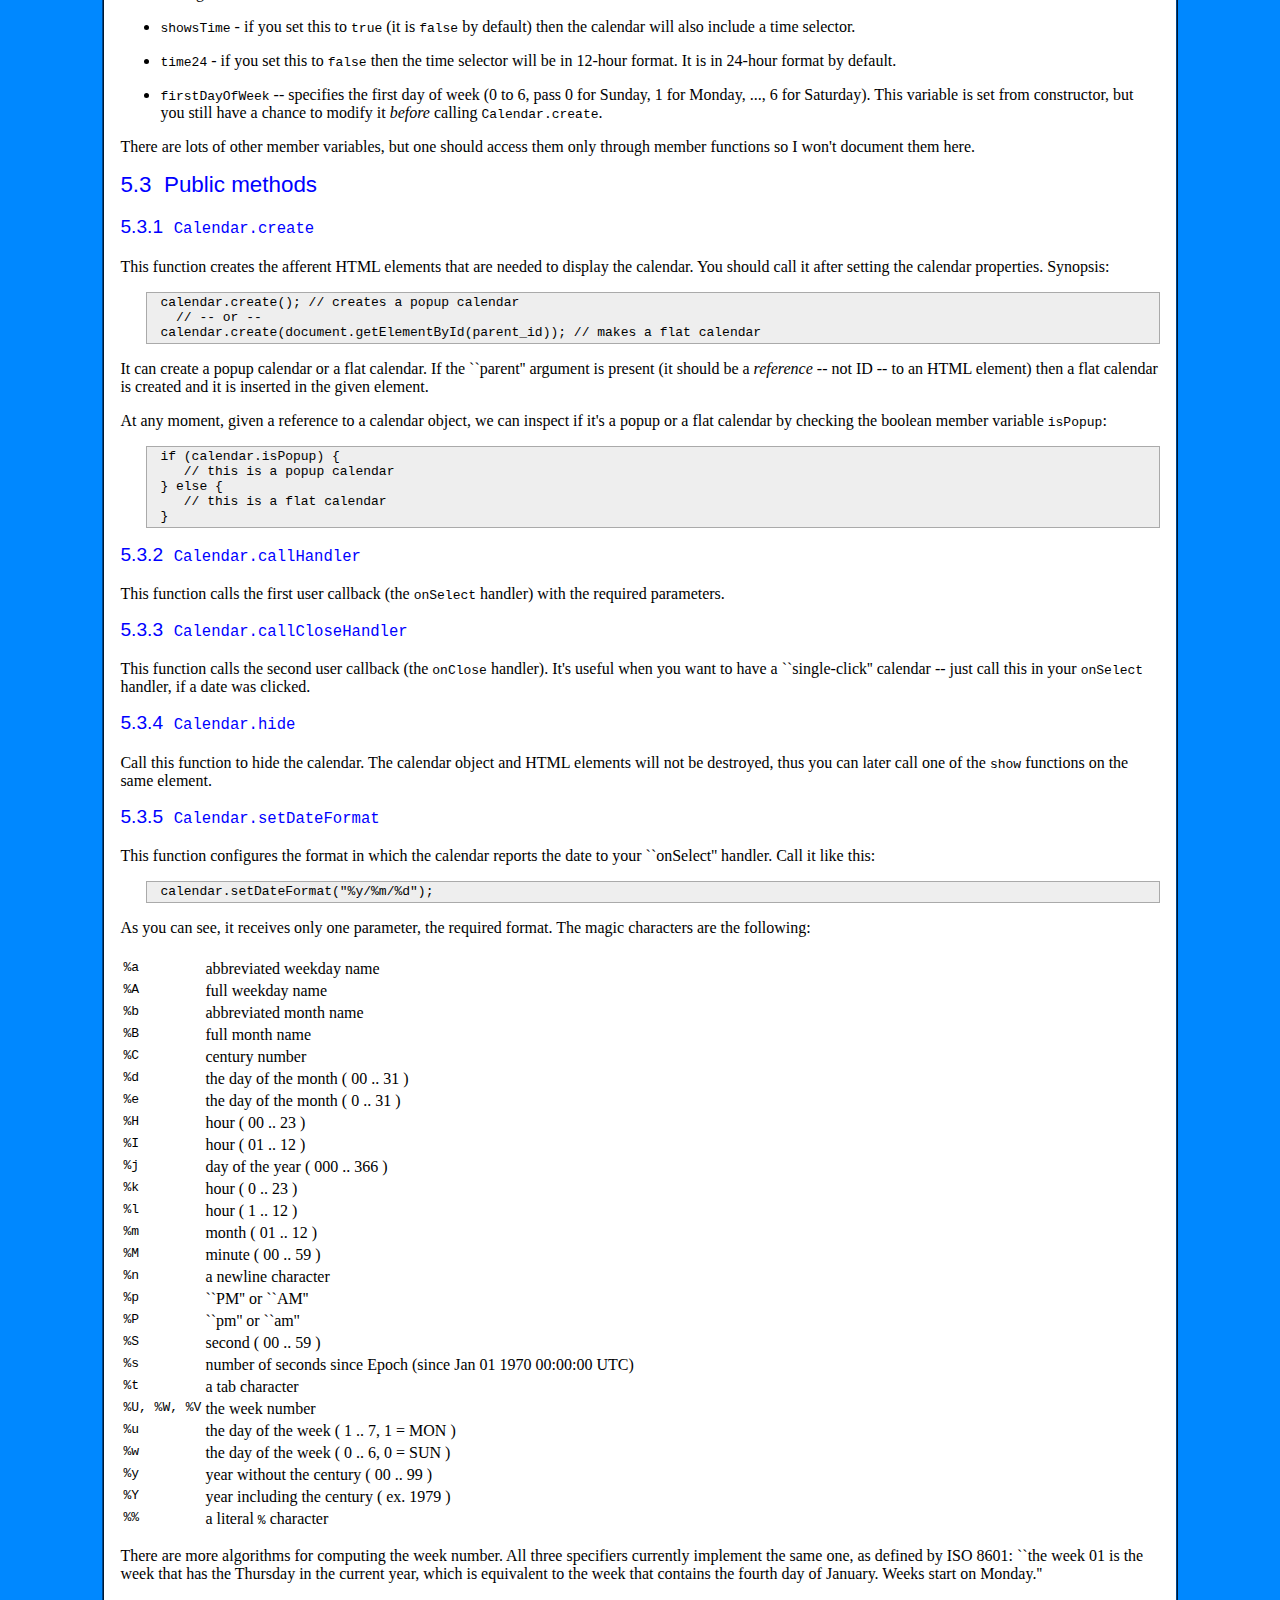
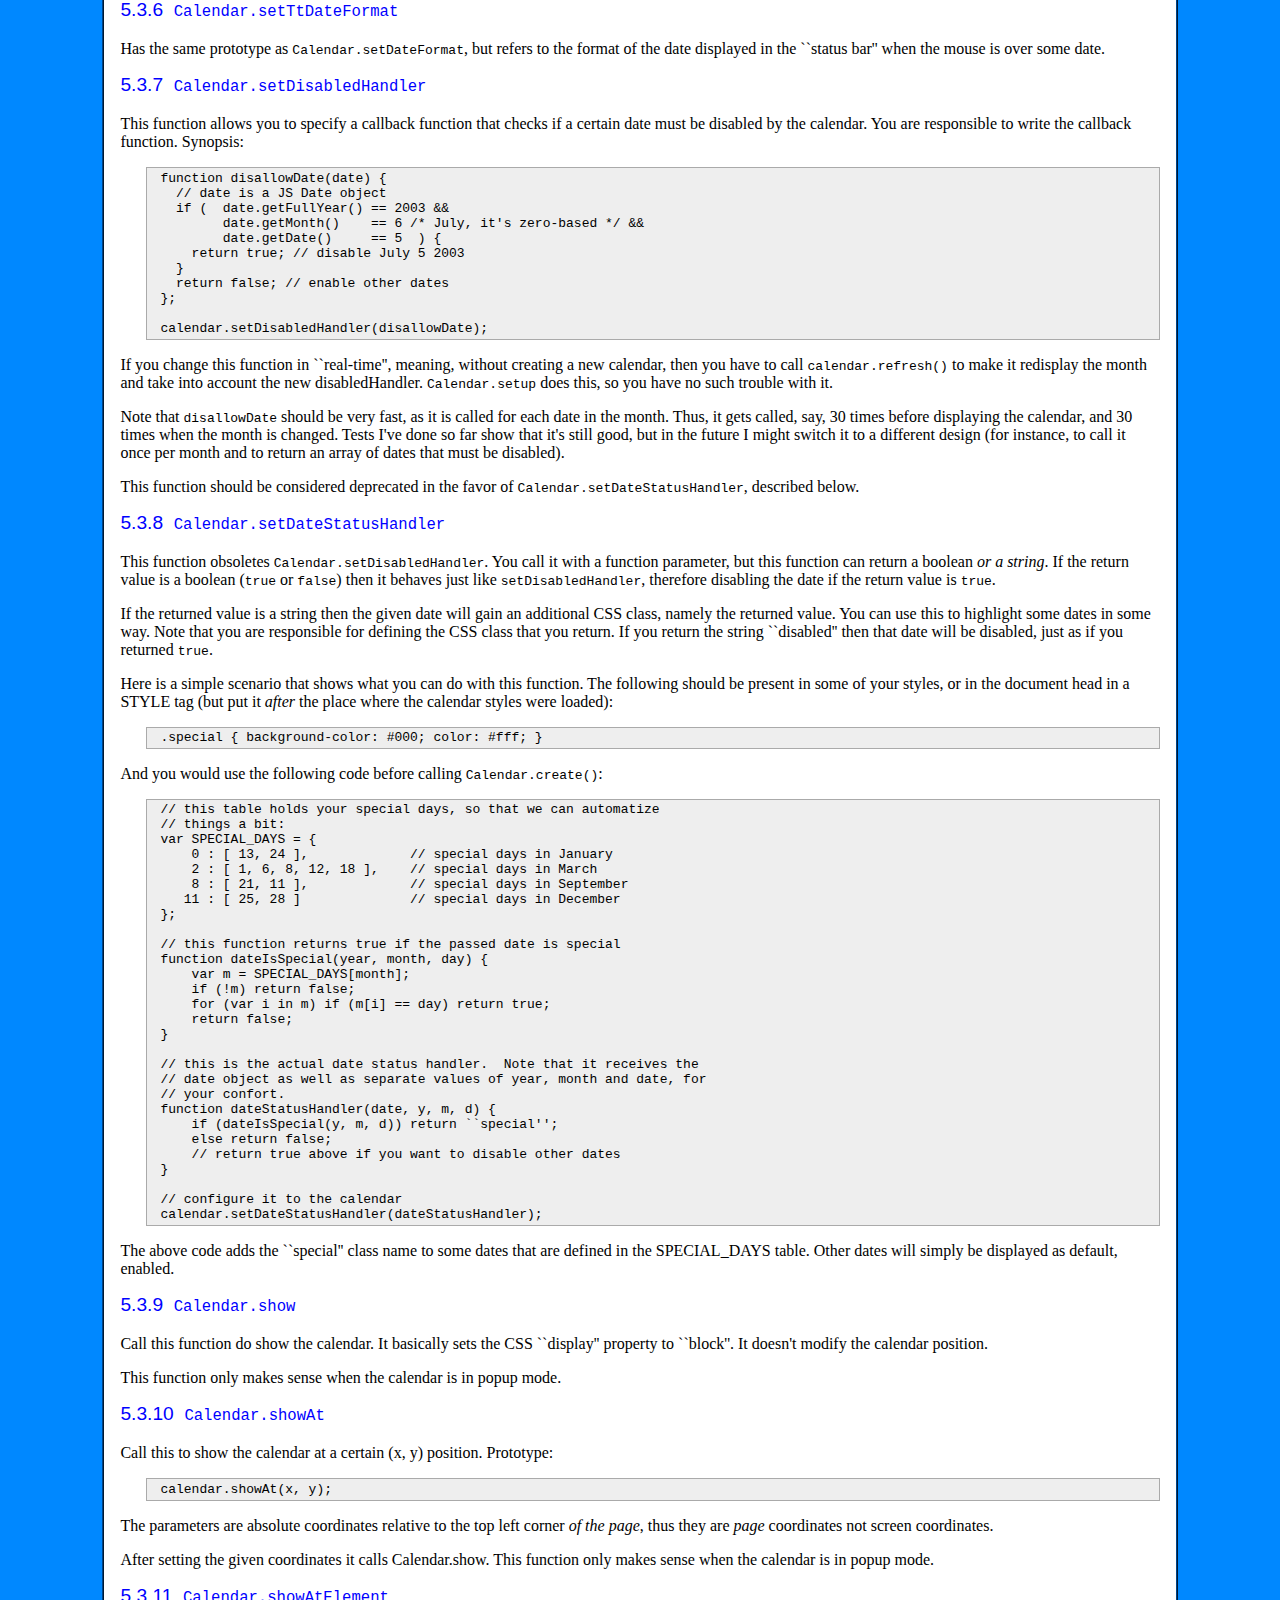
<file: webapps/applications/jscalendar/doc/html/reference.html>
<!doctype html public "-//W3C//DTD HTML 4.01 Transitional//EN" "http://www.w3.org/TR/html4/loose.dtd">
<html>
<!--

Generated from ../reference.tex by tex2page, v 2004-09-11
(running on MzScheme 209, unix), 
(c) Dorai Sitaram, 
http://www.ccs.neu.edu/~dorai/tex2page/tex2page-doc.html

-->
<head>
<title>
DHTML Calendar Widget
</title>
<link rel="stylesheet" type="text/css" href="reference.css" title=default>
<link rel="stylesheet" type="text/css" href="reference-Z-S.css" title=default>
<meta name=robots content="index,follow">
</head>
<body>
<p>
</p>
<p>
</p>
<p>
</p>
<p>
</p>
<p>
</p>
<p>
</p>
<p>




</p>
<p>


</p>
<p>
</p>
<p>
</p>
<h1 class=title align=center><br><br>DHTML Calendar Widget</h1>
<p></p>
<div align=center>
Mihai Bazon, <tt>&lt;mihai_bazon@yahoo.com&gt;</tt><br>
&copy; Dynarch.com 2002-2005, <a href="http://www.dynarch.com/"><tt>www.dynarch.com</tt></a><p>March 7, 2005<br></p>
<p></p>
<p>
<span class=small>calendar version: 1.0 ``It is happening again''</span>
</p>
</div>
<p></p>
<p>
<span class=small><code class=verbatim>$Id: reference.html,v 1.2 2005/10/30 16:13:23 mattias Exp $</code></span>
</p>
<span class=small><blockquote>
<div align=right><table><tr><td>

</td></tr></table></div>

</blockquote></span>
<a name="node_sec_Temp_1"></a>
<h1><a href="#node_toc_node_sec_Temp_1">Contents</a></h1>
<p><a name="node_toc_start"></a></p>
<p><b>
&nbsp; &nbsp; <a name="node_toc_node_sec_1"></a><a href="#node_sec_1">1&nbsp;&nbsp;Overview</a></b><br>
&nbsp; &nbsp; &nbsp; &nbsp; <a name="node_toc_node_sec_1.1"></a><a href="#node_sec_1.1">1.1&nbsp;&nbsp;How does this thing work?</a><br>
&nbsp; &nbsp; &nbsp; &nbsp; <a name="node_toc_node_sec_1.2"></a><a href="#node_sec_1.2">1.2&nbsp;&nbsp;Project files</a><br>
&nbsp; &nbsp; &nbsp; &nbsp; <a name="node_toc_node_sec_1.3"></a><a href="#node_sec_1.3">1.3&nbsp;&nbsp;License</a><br>
</p>
<p><b>
&nbsp; &nbsp; <a name="node_toc_node_sec_2"></a><a href="#node_sec_2">2&nbsp;&nbsp;Quick startup</a></b><br>
&nbsp; &nbsp; &nbsp; &nbsp; <a name="node_toc_node_sec_2.1"></a><a href="#node_sec_2.1">2.1&nbsp;&nbsp;Installing a popup calendar</a><br>
&nbsp; &nbsp; &nbsp; &nbsp; <a name="node_toc_node_sec_2.2"></a><a href="#node_sec_2.2">2.2&nbsp;&nbsp;Installing a flat calendar</a><br>
&nbsp; &nbsp; &nbsp; &nbsp; <a name="node_toc_node_sec_2.3"></a><a href="#node_sec_2.3">2.3&nbsp;&nbsp;<tt>Calendar.setup</tt> in detail</a><br>
</p>
<p><b>
&nbsp; &nbsp; <a name="node_toc_node_sec_3"></a><a href="#node_sec_3">3&nbsp;&nbsp;Recipes</a></b><br>
&nbsp; &nbsp; &nbsp; &nbsp; <a name="node_toc_node_sec_3.1"></a><a href="#node_sec_3.1">3.1&nbsp;&nbsp;Popup calendars</a><br>
&nbsp; &nbsp; &nbsp; &nbsp; &nbsp; &nbsp; <a name="node_toc_node_sec_3.1.1"></a><a href="#node_sec_3.1.1">3.1.1&nbsp;&nbsp;Simple text field with calendar attached to a button</a><br>
&nbsp; &nbsp; &nbsp; &nbsp; &nbsp; &nbsp; <a name="node_toc_node_sec_3.1.2"></a><a href="#node_sec_3.1.2">3.1.2&nbsp;&nbsp;Simple field with calendar attached to an image</a><br>
&nbsp; &nbsp; &nbsp; &nbsp; &nbsp; &nbsp; <a name="node_toc_node_sec_3.1.3"></a><a href="#node_sec_3.1.3">3.1.3&nbsp;&nbsp;Hidden field, plain text triggers</a><br>
&nbsp; &nbsp; &nbsp; &nbsp; &nbsp; &nbsp; <a name="node_toc_node_sec_3.1.4"></a><a href="#node_sec_3.1.4">3.1.4&nbsp;&nbsp;2 Linked fields, no trigger buttons</a><br>
&nbsp; &nbsp; &nbsp; &nbsp; <a name="node_toc_node_sec_3.2"></a><a href="#node_sec_3.2">3.2&nbsp;&nbsp;Flat calendars</a><br>
&nbsp; &nbsp; &nbsp; &nbsp; <a name="node_toc_node_sec_3.3"></a><a href="#node_sec_3.3">3.3&nbsp;&nbsp;Highlight special dates</a><br>
&nbsp; &nbsp; &nbsp; &nbsp; <a name="node_toc_node_sec_3.4"></a><a href="#node_sec_3.4">3.4&nbsp;&nbsp;Select multiple dates</a><br>
</p>
<p><b>
&nbsp; &nbsp; <a name="node_toc_node_sec_4"></a><a href="#node_sec_4">4&nbsp;&nbsp;The Calendar object overview</a></b><br>
&nbsp; &nbsp; &nbsp; &nbsp; <a name="node_toc_node_sec_4.1"></a><a href="#node_sec_4.1">4.1&nbsp;&nbsp;Creating a calendar</a><br>
&nbsp; &nbsp; &nbsp; &nbsp; <a name="node_toc_node_sec_4.2"></a><a href="#node_sec_4.2">4.2&nbsp;&nbsp;Order does matter ;-)</a><br>
&nbsp; &nbsp; &nbsp; &nbsp; <a name="node_toc_node_sec_4.3"></a><a href="#node_sec_4.3">4.3&nbsp;&nbsp;Caching the object</a><br>
&nbsp; &nbsp; &nbsp; &nbsp; <a name="node_toc_node_sec_4.4"></a><a href="#node_sec_4.4">4.4&nbsp;&nbsp;Callback functions</a><br>
</p>
<p><b>
&nbsp; &nbsp; <a name="node_toc_node_sec_5"></a><a href="#node_sec_5">5&nbsp;&nbsp;The Calendar object API reference</a></b><br>
&nbsp; &nbsp; &nbsp; &nbsp; <a name="node_toc_node_sec_5.1"></a><a href="#node_sec_5.1">5.1&nbsp;&nbsp;<tt>Calendar</tt> constructor</a><br>
&nbsp; &nbsp; &nbsp; &nbsp; <a name="node_toc_node_sec_5.2"></a><a href="#node_sec_5.2">5.2&nbsp;&nbsp;Useful member variables (properties)</a><br>
&nbsp; &nbsp; &nbsp; &nbsp; <a name="node_toc_node_sec_5.3"></a><a href="#node_sec_5.3">5.3&nbsp;&nbsp;Public methods</a><br>
&nbsp; &nbsp; &nbsp; &nbsp; &nbsp; &nbsp; <a name="node_toc_node_sec_5.3.1"></a><a href="#node_sec_5.3.1">5.3.1&nbsp;&nbsp;<tt>Calendar.create</tt></a><br>
&nbsp; &nbsp; &nbsp; &nbsp; &nbsp; &nbsp; <a name="node_toc_node_sec_5.3.2"></a><a href="#node_sec_5.3.2">5.3.2&nbsp;&nbsp;<tt>Calendar.callHandler</tt></a><br>
&nbsp; &nbsp; &nbsp; &nbsp; &nbsp; &nbsp; <a name="node_toc_node_sec_5.3.3"></a><a href="#node_sec_5.3.3">5.3.3&nbsp;&nbsp;<tt>Calendar.callCloseHandler</tt></a><br>
&nbsp; &nbsp; &nbsp; &nbsp; &nbsp; &nbsp; <a name="node_toc_node_sec_5.3.4"></a><a href="#node_sec_5.3.4">5.3.4&nbsp;&nbsp;<tt>Calendar.hide</tt></a><br>
&nbsp; &nbsp; &nbsp; &nbsp; &nbsp; &nbsp; <a name="node_toc_node_sec_5.3.5"></a><a href="#node_sec_5.3.5">5.3.5&nbsp;&nbsp;<tt>Calendar.setDateFormat</tt></a><br>
&nbsp; &nbsp; &nbsp; &nbsp; &nbsp; &nbsp; <a name="node_toc_node_sec_5.3.6"></a><a href="#node_sec_5.3.6">5.3.6&nbsp;&nbsp;<tt>Calendar.setTtDateFormat</tt></a><br>
&nbsp; &nbsp; &nbsp; &nbsp; &nbsp; &nbsp; <a name="node_toc_node_sec_5.3.7"></a><a href="#node_sec_5.3.7">5.3.7&nbsp;&nbsp;<tt>Calendar.setDisabledHandler</tt></a><br>
&nbsp; &nbsp; &nbsp; &nbsp; &nbsp; &nbsp; <a name="node_toc_node_sec_5.3.8"></a><a href="#node_sec_5.3.8">5.3.8&nbsp;&nbsp;<tt>Calendar.setDateStatusHandler</tt></a><br>
&nbsp; &nbsp; &nbsp; &nbsp; &nbsp; &nbsp; <a name="node_toc_node_sec_5.3.9"></a><a href="#node_sec_5.3.9">5.3.9&nbsp;&nbsp;<tt>Calendar.show</tt></a><br>
&nbsp; &nbsp; &nbsp; &nbsp; &nbsp; &nbsp; <a name="node_toc_node_sec_5.3.10"></a><a href="#node_sec_5.3.10">5.3.10&nbsp;&nbsp;<tt>Calendar.showAt</tt></a><br>
&nbsp; &nbsp; &nbsp; &nbsp; &nbsp; &nbsp; <a name="node_toc_node_sec_5.3.11"></a><a href="#node_sec_5.3.11">5.3.11&nbsp;&nbsp;<tt>Calendar.showAtElement</tt></a><br>
&nbsp; &nbsp; &nbsp; &nbsp; &nbsp; &nbsp; <a name="node_toc_node_sec_5.3.12"></a><a href="#node_sec_5.3.12">5.3.12&nbsp;&nbsp;<tt>Calendar.setDate</tt></a><br>
&nbsp; &nbsp; &nbsp; &nbsp; &nbsp; &nbsp; <a name="node_toc_node_sec_5.3.13"></a><a href="#node_sec_5.3.13">5.3.13&nbsp;&nbsp;<tt>Calendar.setFirstDayOfWeek</tt></a><br>
&nbsp; &nbsp; &nbsp; &nbsp; &nbsp; &nbsp; <a name="node_toc_node_sec_5.3.14"></a><a href="#node_sec_5.3.14">5.3.14&nbsp;&nbsp;<tt>Calendar.parseDate</tt></a><br>
&nbsp; &nbsp; &nbsp; &nbsp; &nbsp; &nbsp; <a name="node_toc_node_sec_5.3.15"></a><a href="#node_sec_5.3.15">5.3.15&nbsp;&nbsp;<tt>Calendar.setRange</tt></a><br>
</p>
<p><b>
&nbsp; &nbsp; <a name="node_toc_node_sec_6"></a><a href="#node_sec_6">6&nbsp;&nbsp;Side effects</a></b><br>
</p>
<p><b>
&nbsp; &nbsp; <a name="node_toc_node_sec_7"></a><a href="#node_sec_7">7&nbsp;&nbsp;Credits</a></b><br>
</p>
<p>
</p>
<p>
</p>
<a name="node_sec_1"></a>
<h1><a href="#node_toc_node_sec_1">1&nbsp;&nbsp;Overview</a></h1>
<p>The DHTML Calendar widget<a name="call_footnote_Temp_2"></a><a href="#footnote_Temp_2"><sup><small>1</small></sup></a>
is an (HTML) user interface element that gives end-users a friendly way to
select date and time.  It works in a web browser.  The first versions only provided
support for popup calendars, while starting with version 0.9 it also supports
``flat'' display.  A ``flat'' calendar is a calendar that stays visible in the
page all the time.  In this mode it could be very useful for ``blog'' pages and
other pages that require the calendar to be always present.</p>
<p>
The calendar is compatible with most popular browsers nowadays.  While it's
created using web standards and it should generally work with any compliant
browser, the following browsers were found to work: Mozilla/Firefox (the
development platform), Netscape&nbsp;6.0 or better, all other Gecko-based browsers,
Internet Explorer&nbsp;5.0 or better <em>for Windows</em><a name="call_footnote_Temp_3"></a><a href="#footnote_Temp_3"><sup><small>2</small></sup></a>, Opera&nbsp;7<a name="call_footnote_Temp_4"></a><a href="#footnote_Temp_4"><sup><small>3</small></sup></a>, Konqueror 3.1.2 and Apple Safari for
MacOSX.</p>
<p>
You can find the latest info and version at the calendar homepage:</p>
<p>
</p>
<div align=center><table><tr><td>

<a href="http://www.dynarch.com/projects/calendar/"><tt>www.dynarch.com/projects/calendar</tt></a>
</td></tr></table></div>
<p>
</p>
<a name="node_sec_1.1"></a>
<h2><a href="#node_toc_node_sec_1.1">1.1&nbsp;&nbsp;How does this thing work?</a></h2>
<p>DHTML is not ``another kind of HTML''.  It's merely a naming convention.  DHTML
refers to the combination of HTML, CSS, JavaScript and DOM.  DOM (Document
Object Model) is a set of interfaces that glues the other three together.  In
other words, DOM allows dynamic modification of an HTML page through a program.
JavaScript is our programming language, since that's what browsers like.  CSS
is a way to make it look good ;-).  So all this soup is generically known as
DHTML.</p>
<p>
Using DOM calls, the program dynamically creates a <tt>&lt;table&gt;</tt> element
that contains a calendar for the given date and then inserts it in the document
body.  Then it shows this table at a specified position.  Usually the position
is related to some element in which the date needs to be displayed/entered,
such as an input field.</p>
<p>
By assigning a certain CSS class to the table we can control the look of the
calendar through an external CSS file; therefore, in order to change the
colors, backgrounds, rollover effects and other stuff, you can only change a
CSS file -- modification of the program itself is not necessary.</p>
<p>
</p>
<a name="node_sec_1.2"></a>
<h2><a href="#node_toc_node_sec_1.2">1.2&nbsp;&nbsp;Project files</a></h2>
<p>Here's a description of the project files, excluding documentation and example
files.</p>
<p>
</p>
<ul><p>
</p>
<li><p>the main program file (<tt>calendar.js</tt>).  This defines all the logic
behind the calendar widget.</p>
<p>
</p>
<li><p>the CSS files (<tt>calendar-*.css</tt>).  Loading one of them is
necessary in order to see the calendar as intended.</p>
<p>
</p>
<li><p>the language definition files (<tt>lang/calendar-*.js</tt>).  They are
plain JavaScript files that contain all texts that are displayed by the
calendar.  Loading one of them is necessary.</p>
<p>
</p>
<li><p>helper functions for quick setup of the calendar
(<tt>calendar-setup.js</tt>).  You can do fine without it, but starting with
version 0.9.3 this is the recommended way to setup a calendar.</p>
<p>
</p>
</ul><p></p>
<p>
</p>
<a name="node_sec_1.3"></a>
<h2><a href="#node_toc_node_sec_1.3">1.3&nbsp;&nbsp;License</a></h2>
<p></p>
<div align=center><table><tr><td>

&copy; Dynarch.com 2002-2005,
<a href="http://www.dynarch.com/"><tt>www.dynarch.com</tt></a>
Author: Mihai Bazon
</td></tr></table></div>
<p>
The calendar is released under the
<a href="http://www.gnu.org/licenses/lgpl.html">GNU Lesser General Public License</a>.</p>
<p>
</p>
<a name="node_sec_2"></a>
<h1><a href="#node_toc_node_sec_2">2&nbsp;&nbsp;Quick startup</a></h1>
<p></p>
<p>
Installing the calendar used to be quite a task until version 0.9.3.  Starting
with 0.9.3 I have included the file <tt>calendar-setup.js</tt> whose goal is to
assist you to setup a popup or flat calendar in minutes.  You are
encouraged to modify this file and <em>not</em> calendar.js if you need
extra customization, but you're on your own.</p>
<p>
First you have to include the needed scripts and style-sheet.  Make sure you do
this in your document's <tt>&lt;head&gt;</tt> section, also make sure you put the
correct paths to the scripts.</p>
<p>
</p>
<pre class=verbatim>&lt;style type=&quot;text/css&quot;&gt;@import url(calendar-win2k-1.css);&lt;/style&gt;
&lt;script type=&quot;text/javascript&quot; src=&quot;calendar.js&quot;&gt;&lt;/script&gt;
&lt;script type=&quot;text/javascript&quot; src=&quot;lang/calendar-en.js&quot;&gt;&lt;/script&gt;
&lt;script type=&quot;text/javascript&quot; src=&quot;calendar-setup.js&quot;&gt;&lt;/script&gt;
</pre><p></p>
<p>
</p>
<a name="node_sec_2.1"></a>
<h2><a href="#node_toc_node_sec_2.1">2.1&nbsp;&nbsp;Installing a popup calendar</a></h2>
<p></p>
<p>
Now suppose you have the following HTML:</p>
<p>
</p>
<pre class=verbatim>&lt;form ...&gt;
  &lt;input type=&quot;text&quot; id=&quot;data&quot; name=&quot;data&quot; /&gt;
  &lt;button id=&quot;trigger&quot;&gt;...&lt;/button&gt;
&lt;/form&gt;
</pre><p></p>
<p>
You want the button to popup a calendar widget when clicked?  Just
insert the following code immediately <em>after</em> the HTML form:</p>
<p>
</p>
<pre class=verbatim>&lt;script type=&quot;text/javascript&quot;&gt;
  Calendar.setup(
    {
      inputField  : &quot;data&quot;,         // ID of the input field
      ifFormat    : &quot;%m %d, %Y&quot;,    // the date format
      button      : &quot;trigger&quot;       // ID of the button
    }
  );
&lt;/script&gt;
</pre><p></p>
<p>
The <tt>Calendar.setup</tt> function, defined in <tt>calendar-setup.js</tt>
takes care of ``patching'' the button to display a calendar when clicked.  The
calendar is by default in single-click mode and linked with the given input
field, so that when the end-user selects a date it will update the input field
with the date in the given format and close the calendar.  If you are a
long-term user of the calendar you probably remember that for doing this you
needed to write a couple functions and add an ``onclick'' handler for the
button by hand.</p>
<p>
By looking at the example above we can see that the function
<tt>Calendar.setup</tt> receives only one parameter: a JavaScript object.
Further, that object can have lots of properties that tell to the setup
function how would we like to have the calendar.  For instance, if we would
like a calendar that closes at double-click instead of single-click we would
also include the following: <tt>singleClick:false</tt>.</p>
<p>
For a list of all supported parameters please see the section
<a href="#node_sec_2.3">2.3</a>.</p>
<p>
</p>
<a name="node_sec_2.2"></a>
<h2><a href="#node_toc_node_sec_2.2">2.2&nbsp;&nbsp;Installing a flat calendar</a></h2>
<p></p>
<p>
Here's how to configure a flat calendar, using the same <tt>Calendar.setup</tt>
function.  First, you should have an empty element with an ID.  This element
will act as a container for the calendar.  It can be any block-level element,
such as DIV, TABLE, etc.  We will use a DIV in this example.</p>
<p>
</p>
<pre class=verbatim>&lt;div id=&quot;calendar-container&quot;&gt;&lt;/div&gt;
</pre><p></p>
<p>
Then there is the JavaScript code that sets up the calendar into the
``calendar-container'' DIV.  The code can occur anywhere in HTML
<em>after</em> the DIV element.</p>
<p>
</p>
<pre class=verbatim>&lt;script type=&quot;text/javascript&quot;&gt;
  function dateChanged(calendar) {
    // Beware that this function is called even if the end-user only
    // changed the month/year.  In order to determine if a date was
    // clicked you can use the dateClicked property of the calendar:
    if (calendar.dateClicked) {
      // OK, a date was clicked, redirect to /yyyy/mm/dd/index.php
      var y = calendar.date.getFullYear();
      var m = calendar.date.getMonth();     // integer, 0..11
      var d = calendar.date.getDate();      // integer, 1..31
      // redirect...
      window.location = &quot;/&quot; + y + &quot;/&quot; + m + &quot;/&quot; + d + &quot;/index.php&quot;;
    }
  };

  Calendar.setup(
    {
      flat         : &quot;calendar-container&quot;, // ID of the parent element
      flatCallback : dateChanged           // our callback function
    }
  );
&lt;/script&gt;
</pre><p></p>
<p>
</p>
<a name="node_sec_2.3"></a>
<h2><a href="#node_toc_node_sec_2.3">2.3&nbsp;&nbsp;<tt>Calendar.setup</tt> in detail</a></h2>
<p></p>
<p>
Following there is the complete list of properties interpreted by
Calendar.setup.  All of them have default values, so you can pass only those
which you would like to customize.  Anyway, you <em>must</em> pass at least one
of <tt>inputField</tt>, <tt>displayArea</tt> or <tt>button</tt>, for a popup
calendar, or <tt>flat</tt> for a flat calendar.  Otherwise you will get a
warning message saying that there's nothing to setup.</p>
<p>
</p>
<span class=small><table border=0><tr><td valign=top ><b>property</b> </td><td valign=top ><b>type</b> </td><td valign=top ><b>description</b> </td><td valign=top ><b>default</b>
</td></tr>
<tr><td valign=top ><tt>inputField</tt>
</td><td valign=top >string </td><td valign=top >The ID of your input field.
</td><td valign=top >null
</td></tr>
<tr><td valign=top ><tt>displayArea</tt>
</td><td valign=top >string </td><td valign=top >This is the ID of a &lt;span&gt;, &lt;div&gt;, or any other element that you would like to use to display the current date. This is generally useful only if the input field is hidden, as an area to display the date.
</td><td valign=top >null
</td></tr>
<tr><td valign=top ><tt>button</tt>
</td><td valign=top >string </td><td valign=top >The ID of the calendar ``trigger''. This is an element (ordinarily a button or an image) that will dispatch a certain event (usually ``click'') to the function that creates and displays the calendar.
</td><td valign=top >null
</td></tr>
<tr><td valign=top ><tt>eventName</tt>
</td><td valign=top >string </td><td valign=top >The name of the event that will trigger the calendar. The name should be without the ``on'' prefix, such as ``click'' instead of ``onclick''. Virtually all users will want to let this have the default value (``click''). Anyway, it could be useful if, say, you want the calendar to appear when the input field is focused and have no trigger button (in this case use ``focus'' as the event name).
</td><td valign=top >``click''
</td></tr>
<tr><td valign=top ><tt>ifFormat</tt>
</td><td valign=top >string </td><td valign=top >The format string that will be used to enter the date in the input field. This format will be honored even if the input field is hidden.
</td><td valign=top >``%Y/%m/%d''
</td></tr>
<tr><td valign=top ><tt>daFormat</tt>
</td><td valign=top >string </td><td valign=top >Format of the date displayed in the displayArea (if specified).
</td><td valign=top >``%Y/%m/%d''
</td></tr>
<tr><td valign=top ><tt>singleClick</tt>
</td><td valign=top >boolean </td><td valign=top >Wether the calendar is in ``single-click mode'' or ``double-click mode''. If true (the default) the calendar will be created in single-click mode.
</td><td valign=top >true
</td></tr>
<tr><td valign=top ><tt>disableFunc</tt>
</td><td valign=top >function </td><td valign=top >A function that receives a JS Date object.  It should return
<tt>true</tt> if that date has to be disabled, <tt>false</tt> otherwise.
<font color="red">DEPRECATED (see below).</font>
</td><td valign=top >null
</td></tr>
<tr><td valign=top ><tt>dateStatusFunc</tt>
</td><td valign=top >function </td><td valign=top >A function that receives a JS Date object and returns a boolean
or a string.  This function allows one to set a certain CSS class to some
date, therefore making it look different.  If it returns <tt>true</tt> then
the date will be disabled.  If it returns <tt>false</tt> nothing special
happens with the given date.  If it returns a string then that will be taken
as a CSS class and appended to the date element.  If this string is
``disabled'' then the date is also disabled (therefore is like returning
<tt>true</tt>).  For more information please also refer to section
<a href="#node_sec_5.3.8">5.3.8</a>.
</td><td valign=top >null
</td></tr>
<tr><td valign=top ><tt>firstDay</tt>
</td><td valign=top >integer </td><td valign=top >Specifies which day is to be displayed as the first day of
week.  Possible values are 0 to 6; 0 means Sunday, 1 means Monday, ..., 6
means Saturday.  The end user can easily change this too, by clicking on the
day name in the calendar header.
</td><td valign=top >0
</td></tr>
<tr><td valign=top ><tt>weekNumbers</tt>
</td><td valign=top >boolean </td><td valign=top >If ``true'' then the calendar will display week numbers.
</td><td valign=top >true
</td></tr>
<tr><td valign=top ><tt>align</tt>
</td><td valign=top >string </td><td valign=top >Alignment of the calendar, relative to the reference element. The
reference element is dynamically chosen like this: if a displayArea is
specified then it will be the reference element. Otherwise, the input field
is the reference element.  For the meaning of the alignment characters
please section <a href="#node_sec_5.3.11">5.3.11</a>.
</td><td valign=top >``Bl''
</td></tr>
<tr><td valign=top ><tt>range</tt>
</td><td valign=top >array </td><td valign=top >An array having exactly 2 elements, integers. (!) The first [0] element is the minimum year that is available, and the second [1] element is the maximum year that the calendar will allow.
</td><td valign=top >[1900, 2999]
</td></tr>
<tr><td valign=top ><tt>flat</tt>
</td><td valign=top >string </td><td valign=top >If you want a flat calendar, pass the ID of the parent object in
this property.  If not, pass <tt>null</tt> here (or nothing at all as
<tt>null</tt> is the default value).
</td><td valign=top >null
</td></tr>
<tr><td valign=top ><tt>flatCallback</tt>
</td><td valign=top >function </td><td valign=top >You should provide this function if the calendar is flat.  It
will be called when the date in the calendar is changed with a reference to
the calendar object.  See section <a href="#node_sec_2.2">2.2</a> for an example
of how to setup a flat calendar.
</td><td valign=top >null
</td></tr>
<tr><td valign=top ><tt>onSelect</tt>
</td><td valign=top >function </td><td valign=top >If you provide a function handler here then you have to manage
the ``click-on-date'' event by yourself.  Look in the calendar-setup.js and
take as an example the onSelect handler that you can see there.
</td><td valign=top >null
</td></tr>
<tr><td valign=top ><tt>onClose</tt>
</td><td valign=top >function </td><td valign=top >This handler will be called when the calendar needs to close.
You don't need to provide one, but if you do it's your responsibility to
hide/destroy the calendar.  You're on your own.  Check the calendar-setup.js
file for an example.
</td><td valign=top >null
</td></tr>
<tr><td valign=top ><tt>onUpdate</tt>
</td><td valign=top >function </td><td valign=top >If you supply a function handler here, it will be called right
after the target field is updated with a new date.  You can use this to
chain 2 calendars, for instance to setup a default date in the second just
after a date was selected in the first.
</td><td valign=top >null
</td></tr>
<tr><td valign=top ><tt>date</tt>
</td><td valign=top >date </td><td valign=top >This allows you to setup an initial date where the calendar will be
positioned to.  If absent then the calendar will open to the today date.
</td><td valign=top >null
</td></tr>
<tr><td valign=top ><tt>showsTime</tt>
</td><td valign=top >boolean </td><td valign=top >If this is set to <tt>true</tt> then the calendar will also
allow time selection.
</td><td valign=top >false
</td></tr>
<tr><td valign=top ><tt>timeFormat</tt>
</td><td valign=top >string </td><td valign=top >Set this to ``12'' or ``24'' to configure the way that the
calendar will display time.
</td><td valign=top >``24''
</td></tr>
<tr><td valign=top ><tt>electric</tt>
</td><td valign=top >boolean </td><td valign=top >Set this to ``false'' if you want the calendar to update the
field only when closed (by default it updates the field at each date change,
even if the calendar is not closed) </td><td valign=top >true
</td></tr>
<tr><td valign=top ><tt>position</tt>
</td><td valign=top >array </td><td valign=top >Specifies the [x, y] position, relative to page's top-left corner,
where the calendar will be displayed.  If not passed then the position will
be computed based on the ``align'' parameter.  Defaults to ``null'' (not
used). </td><td valign=top >null
</td></tr>
<tr><td valign=top ><tt>cache</tt>
</td><td valign=top >boolean </td><td valign=top >Set this to ``true'' if you want to cache the calendar object.
This means that a single calendar object will be used for all fields that
require a popup calendar </td><td valign=top >false
</td></tr>
<tr><td valign=top ><tt>showOthers</tt>
</td><td valign=top >boolean </td><td valign=top >If set to ``true'' then days belonging to months overlapping
with the currently displayed month will also be displayed in the calendar
(but in a ``faded-out'' color) </td><td valign=top >false

</td></tr></table>

</span><p>
</p>
<a name="node_sec_3"></a>
<h1><a href="#node_toc_node_sec_3">3&nbsp;&nbsp;Recipes</a></h1>
<p>This section presents some common ways to setup a calendar using the
<tt>Calendar.setup</tt> function detailed in the previous section.</p>
<p>
We don't discuss here about loading the JS or CSS code -- so make sure you
add the proper &lt;script&gt; and &lt;style&gt; or &lt;link&gt; elements in your
HTML code.  Also, when we present input fields, please note that they should
be embedded in some form in order for data to be actually sent to server; we
don't discuss these things here because they are not related to our
calendar.</p>
<p>
</p>
<a name="node_sec_3.1"></a>
<h2><a href="#node_toc_node_sec_3.1">3.1&nbsp;&nbsp;Popup calendars</a></h2>
<p>These samples can be found in the file “<tt>simple-1.html</tt>” from the
calendar package.</p>
<p>
</p>
<a name="node_sec_3.1.1"></a>
<h3><a href="#node_toc_node_sec_3.1.1">3.1.1&nbsp;&nbsp;Simple text field with calendar attached to a button</a></h3>
<p></p>
<p>
This piece of code will create a calendar for a simple input field with a
button that will open the calendar when clicked.</p>
<p>
</p>
<pre class=verbatim>&lt;input type=&quot;text&quot; name=&quot;date&quot; id=&quot;f_date_b&quot;
       /&gt;&lt;button type=&quot;reset&quot; id=&quot;f_trigger_b&quot;
       &gt;...&lt;/button&gt;
&lt;script type=&quot;text/javascript&quot;&gt;
    Calendar.setup({
        inputField     :    &quot;f_date_b&quot;,           //*
        ifFormat       :    &quot;%m/%d/%Y %I:%M %p&quot;,
        showsTime      :    true,
        button         :    &quot;f_trigger_b&quot;,        //*
        step           :    1
    });
&lt;/script&gt;
</pre><p></p>
<p>
Note that this code does more actually; the only <em>required</em> fields are
those marked with “//*” -- that is, the ID of the input field and the ID of
the button need to be passed to <tt>Calendar.setup</tt> in order for the
calendar to be properly assigned to this input field.  As one can easily
guess from the argument names, the other arguments configure a certain date
format, instruct the calendar to also include a time selector and display
every year in the drop-down boxes (the “step” parameter) -- instead of showing
every other year as the default calendar does.</p>
<p>
</p>
<a name="node_sec_3.1.2"></a>
<h3><a href="#node_toc_node_sec_3.1.2">3.1.2&nbsp;&nbsp;Simple field with calendar attached to an image</a></h3>
<p>Same as the above, but the element that triggers the calendar is this time
an image, not a button.</p>
<p>
</p>
<pre class=verbatim>&lt;input type=&quot;text&quot; name=&quot;date&quot; id=&quot;f_date_c&quot; readonly=&quot;1&quot; /&gt;
&lt;img src=&quot;img.gif&quot; id=&quot;f_trigger_c&quot;
     style=&quot;cursor: pointer; border: 1px solid red;&quot;
     title=&quot;Date selector&quot;
     onmouseover=&quot;this.style.background='red';&quot;
     onmouseout=&quot;this.style.background=''&quot; /&gt;
&lt;script type=&quot;text/javascript&quot;&gt;
    Calendar.setup({
        inputField     :    &quot;f_date_c&quot;,
        ifFormat       :    &quot;%B %e, %Y&quot;,
        button         :    &quot;f_trigger_c&quot;,
        align          :    &quot;Tl&quot;,
        singleClick    :    false
    });
&lt;/script&gt;
</pre><p></p>
<p>
Note that the same 2 parameters are required as in the previous case; the
difference is that the 'button' parameter now gets the ID of the image
instead of the ID of the button.  But the event is the same: at 'onclick' on
the element that is passed as 'button', the calendar will be shown.</p>
<p>
The above code additionally sets an alignment mode -- the parameters are
described in <a href="#node_sec_5.3.11">5.3.11</a>.</p>
<p>
</p>
<a name="node_sec_3.1.3"></a>
<h3><a href="#node_toc_node_sec_3.1.3">3.1.3&nbsp;&nbsp;Hidden field, plain text triggers</a></h3>
<p>Sometimes, to assure that the date is well formatted, you might want not to
allow the end user to write a date manually.  This can easily be achieved
with an input field by setting its <tt>readonly</tt> attribute, which is
defined by the HTML4 standard; however, here's an even nicer approach: our
calendar widget allows you to use a hidden field as the way to pass data to
server, and a “display area” to show the end user the selected date.  The
“display area” can be any HTML element, such as a DIV or a SPAN or
whatever -- we will use a SPAN in our sample.</p>
<p>
</p>
<pre class=verbatim>&lt;input type=&quot;hidden&quot; name=&quot;date&quot; id=&quot;f_date_d&quot; /&gt;

&lt;p&gt;Your birthday:
   &lt;span style=&quot;background-color: #ff8; cursor: default;&quot;
         onmouseover=&quot;this.style.backgroundColor='#ff0';&quot;
         onmouseout=&quot;this.style.backgroundColor='#ff8';&quot;
         id=&quot;show_d&quot;
   &gt;Click to open date selector&lt;/span&gt;.&lt;/p&gt;

&lt;script type=&quot;text/javascript&quot;&gt;
    Calendar.setup({
        inputField     :    &quot;f_date_d&quot;,
        ifFormat       :    &quot;%Y/%d/%m&quot;,
        displayArea    :    &quot;show_d&quot;,
        daFormat       :    &quot;%A, %B %d, %Y&quot;,
    });
&lt;/script&gt;
</pre><p></p>
<p>
The above code will configure a calendar attached to the hidden field and to
the SPAN having the id=“show_d”.  When the SPAN element is clicked, the
calendar opens and allows the end user to chose a date.  When the date is
chosen, the input field will be updated with the value in the format
“<tt>%Y/%d/%m</tt>”, and the SPAN element will display the date in a
friendlier format (defined by “<tt>daFormat</tt>”).</p>
<p>
Beware that using this approach will make your page unfunctional in browsers
that do not support JavaScript or our calendar.</p>
<p>
</p>
<a name="node_sec_3.1.4"></a>
<h3><a href="#node_toc_node_sec_3.1.4">3.1.4&nbsp;&nbsp;2 Linked fields, no trigger buttons</a></h3>
<p>Supposing you want to create 2 fields that hold an interval of exactly one
week.  The first is the starting date, and the second is the ending date.
You want the fields to be automatically updated when some date is clicked in
one or the other, in order to keep exactly one week difference between them.</p>
<p>
</p>
<pre class=verbatim>&lt;input type=&quot;text&quot; name=&quot;date&quot; id=&quot;f_date_a&quot; /&gt;
&lt;input type=&quot;text&quot; name=&quot;date&quot; id=&quot;f_calcdate&quot; /&gt;

&lt;script type=&quot;text/javascript&quot;&gt;
    function catcalc(cal) {
        var date = cal.date;
        var time = date.getTime()
        // use the _other_ field
        var field = document.getElementById(&quot;f_calcdate&quot;);
        if (field == cal.params.inputField) {
            field = document.getElementById(&quot;f_date_a&quot;);
            time -= Date.WEEK; // substract one week
        } else {
            time += Date.WEEK; // add one week
        }
        var date2 = new Date(time);
        field.value = date2.print(&quot;%Y-%m-%d %H:%M&quot;);
    }
    Calendar.setup({
        inputField     :    &quot;f_date_a&quot;,
        ifFormat       :    &quot;%Y-%m-%d %H:%M&quot;,
        showsTime      :    true,
        timeFormat     :    &quot;24&quot;,
        onUpdate       :    catcalc
    });
    Calendar.setup({
        inputField     :    &quot;f_calcdate&quot;,
        ifFormat       :    &quot;%Y-%m-%d %H:%M&quot;,
        showsTime      :    true,
        timeFormat     :    &quot;24&quot;,
        onUpdate       :    catcalc
    });
&lt;/script&gt;
</pre><p></p>
<p>
The above code will configure 2 input fields with calendars attached, as
usual.  The first thing to note is that there's no trigger button -- in such
case, the calendar will popup when one clicks into the input field.  Using
the <tt>onUpdate</tt> parameter, we pass a reference to a function of ours
that will get called after a date was selected.  In that function we
determine what field was updated and we compute the date in the other input
field such that it keeps a one week difference between the two.  Enjoy! :-)</p>
<p>
</p>
<a name="node_sec_3.2"></a>
<h2><a href="#node_toc_node_sec_3.2">3.2&nbsp;&nbsp;Flat calendars</a></h2>
<p>This sample can be found in “<tt>simple-2.html</tt>”.  It will configure a
flat calendar that is always displayed in the page, in the DIV having the
id=“calendar-container”.  When a date is clicked our function hander gets
called (<tt>dateChanged</tt>) and it will compute an URL to jump to based on
the selected date, then use <tt>window.location</tt> to visit the new link.</p>
<p>
</p>
<pre class=verbatim>&lt;div style=&quot;float: right; margin-left: 1em; margin-bottom: 1em;&quot;
id=&quot;calendar-container&quot;&gt;&lt;/div&gt;

&lt;script type=&quot;text/javascript&quot;&gt;
  function dateChanged(calendar) {
    // Beware that this function is called even if the end-user only
    // changed the month/year.  In order to determine if a date was
    // clicked you can use the dateClicked property of the calendar:
    if (calendar.dateClicked) {
      // OK, a date was clicked, redirect to /yyyy/mm/dd/index.php
      var y = calendar.date.getFullYear();
      var m = calendar.date.getMonth();     // integer, 0..11
      var d = calendar.date.getDate();      // integer, 1..31
      // redirect...
      window.location = &quot;/&quot; + y + &quot;/&quot; + m + &quot;/&quot; + d + &quot;/index.php&quot;;
    }
  };

  Calendar.setup(
    {
      flat         : &quot;calendar-container&quot;, // ID of the parent element
      flatCallback : dateChanged           // our callback function
    }
  );
&lt;/script&gt;
</pre><p></p>
<p>
</p>
<a name="node_sec_3.3"></a>
<h2><a href="#node_toc_node_sec_3.3">3.3&nbsp;&nbsp;Highlight special dates</a></h2>
<p>So you want to display certain dates in a different color, or with bold
font, or whatever, right?  Well, no problem -- our calendar can do this as
well.  It doesn't matter if it's a flat or popup calendar -- we'll use a flat
one for this sample.  The idea, however, is that you need to have the dates
in an array or a JavaScript object -- whatever is suitable for your way of
thinking -- and use it from a function that returns a value, telling the
calendar what kind of date is the passed one.</p>
<p>
Too much talking, here's the code ;-)</p>
<p>
</p>
<pre class=verbatim>&lt;!-- this goes into the &lt;head&gt; tag --&gt;
&lt;style type=&quot;text/css&quot;&gt;
  .special { background-color: #000; color: #fff; }
&lt;/style&gt;

&lt;!-- and the rest inside the &lt;body&gt; --&gt;
&lt;div style=&quot;float: right; margin-left: 1em; margin-bottom: 1em;&quot;
id=&quot;calendar-container&quot;&gt;&lt;/div&gt;

&lt;script type=&quot;text/javascript&quot;&gt;
  var SPECIAL_DAYS = {
    0 : [ 13, 24 ],		// special days in January
    2 : [ 1, 6, 8, 12, 18 ],	// special days in March
    8 : [ 21, 11 ]		// special days in September
  };

  function dateIsSpecial(year, month, day) {
    var m = SPECIAL_DAYS[month];
    if (!m) return false;
    for (var i in m) if (m[i] == day) return true;
    return false;
  };

  function dateChanged(calendar) {
    // Beware that this function is called even if the end-user only
    // changed the month/year.  In order to determine if a date was
    // clicked you can use the dateClicked property of the calendar:
    if (calendar.dateClicked) {
      // OK, a date was clicked, redirect to /yyyy/mm/dd/index.php
      var y = calendar.date.getFullYear();
      var m = calendar.date.getMonth();     // integer, 0..11
      var d = calendar.date.getDate();      // integer, 1..31
      // redirect...
      window.location = &quot;/&quot; + y + &quot;/&quot; + m + &quot;/&quot; + d + &quot;/index.php&quot;;
    }
  };

  function ourDateStatusFunc(date, y, m, d) {
    if (dateIsSpecial(y, m, d))
      return &quot;special&quot;;
    else
      return false; // other dates are enabled
      // return true if you want to disable other dates
  };

  Calendar.setup(
    {
      flat         : &quot;calendar-container&quot;, // ID of the parent element
      flatCallback : dateChanged,          // our callback function
      dateStatusFunc : ourDateStatusFunc
    }
  );
&lt;/script&gt;
</pre><p></p>
<p>
So the above code creates a normal flat calendar, like in the previous
sample.  We hook into it with the function “<tt>ourDateStatusFunc</tt>”,
which receives a date object as the first argument, and also the year,
month, date as the next 3 arguments (normally, you can extract year, month,
date from the first parameter too, but we pass them separately for
convenience, as it's very likely that they are going to be used in this
function).</p>
<p>
So, this function receives a date.  It can return <tt>false</tt> if you want
no special action to be taken on that date, <tt>true</tt> if that date
should be disabled (unselectable), or a string if you want to assign a
special CSS class to that date.  We return “special” for the dates that we
want to highlight -- and note that we defined a “special” look for them in
the CSS section.</p>
<p>
I used a simple approach here to define what dates are special.  There's a
JavaScript object (the SPECIAL_DAYS global variable) which holds an array
of dates for each month.  Month numbers start at zero (January).  Months
that don't contain special dates can be absent from this object.  Note that
the way to implement this is completely separated from the calendar
code -- therefore, feel free to use your imagination if you have better
ideas. :-)</p>
<p>
</p>
<a name="node_sec_3.4"></a>
<h2><a href="#node_toc_node_sec_3.4">3.4&nbsp;&nbsp;Select multiple dates</a></h2>
<p>Starting version 1.0, the calendar is able to handle multiple dates
selection.  You just need to pass the “<tt>multiple</tt>” parameter to
<tt>Calendar.setup</tt> and add some special code that interprets the
selection once the calendar is closed.</p>
<p>
</p>
<pre class=verbatim>&lt;a id=&quot;trigger&quot; href=&quot;#&quot;&gt;[open calendar...]&lt;/a&gt;
&lt;div id=&quot;output&quot;&gt;&lt;/div&gt;
&lt;script type=&quot;text/javascript&quot;&gt;//&lt;![CDATA[
    // the default multiple dates selected,
    // first time the calendar is displayed
    var MA = [];

    function closed(cal) {

      // here we'll write the output; this is only for example.  You
      // will normally fill an input field or something with the dates.
      var el = document.getElementById(&quot;output&quot;);

      // reset initial content.
      el.innerHTML = &quot;&quot;;

      // Reset the &quot;MA&quot;, in case one triggers the calendar again.
      // CAREFUL!  You don't want to do &quot;MA = [];&quot;.  We need to modify
      // the value of the current array, instead of creating a new one.
      // Calendar.setup is called only once! :-)  So be careful.
      MA.length = 0;

      // walk the calendar's multiple dates selection hash
      for (var i in cal.multiple) {
        var d = cal.multiple[i];
        // sometimes the date is not actually selected,
        // so let's check
        if (d) {
          // OK, selected.  Fill an input field or something.
          el.innerHTML += d.print(&quot;%A, %Y %B %d&quot;) + &quot;&lt;br /&gt;&quot;;
          // and push it in the &quot;MA&quot;, in case one triggers the calendar again.
          MA[MA.length] = d;
        }
      }
      cal.hide();
      return true;
    };

    Calendar.setup({
      align      : &quot;BR&quot;,
      showOthers : true,
      multiple   : MA, // pass the initial or computed array of multiple dates
      onClose    : closed,
      button     : &quot;trigger&quot;
    });
//]]&gt;&lt;/script&gt;
</pre><p></p>
<p>
The above code creates a popup calendar and passes to it an array of dates,
which is initially empty, in the “multiple” argument.  When the calendar is
closed it will call our “<tt>closed</tt>” function handler; in this handler
we determine what dates were actually selected, inspecting the
“<tt>cal.multiple</tt>” property, we display them in a DIV element right
next to the &lt;a&gt; element that opens the calendar, and we reinitialize the
global array of selected dates (which will be used if the end user opens the
calendar again).  I guess the code speaks for itself, right? :-)</p>
<p>
</p>
<a name="node_sec_4"></a>
<h1><a href="#node_toc_node_sec_4">4&nbsp;&nbsp;The Calendar object overview</a></h1>
<p></p>
<p>
Basically you should be able to setup the calendar with the function presented
in the previous section.  However, if for some reason <tt>Calendar.setup</tt>
doesn't provide all the functionality that you need and you want to tweak into
the process of creating and configuring the calendar ``by hand'', then this
section is the way to go.</p>
<p>
The file <tt>calendar.js</tt> implements the functionality of the calendar.
All (well, almost all) functions and variables are embedded in the JavaScript
object ``Calendar''.</p>
<p>
You can instantiate a <tt>Calendar</tt> object by calling the constructor, like
this: <tt>var cal = new Calendar(<tt>...</tt>)</tt>.  We will discuss the parameters
later.  After creating the object, the variable <tt>cal</tt> will contain a
reference to it.  You can use this reference to access further options of the
calendar, for instance:</p>
<p>
</p>
<pre class=verbatim>cal.weekNumbers = false; // do not display week numbers
cal.showsTime = true;    // include a time selector
cal.setDateFormat(&quot;%Y.%m.%d %H:%M&quot;); // set this format: 2003.12.31 23:59
cal.setDisabledHandler(function(date, year, month, day) {
  // verify date and return true if it has to be disabled
  // ``date'' is a JS Date object, but if you only need the
  // year, month and/or day you can get them separately as
  // next 3 parameters, as you can see in the declaration
  if (year == 2004) {
    // disable all dates from 2004
    return true;
  }
  return false;
});
</pre><p></p>
<p>
etc.  Prior to version
0.9.3 this was the only way to configure it.  The <tt>Calendar.setup</tt>
function, documented in section <a href="#node_sec_2">2</a>, basically does the same
things (actually more) in order to setup the calendar, based on the parameters
that you provided.</p>
<p>
</p>
<a name="node_sec_4.1"></a>
<h2><a href="#node_toc_node_sec_4.1">4.1&nbsp;&nbsp;Creating a calendar</a></h2>
<p>The calendar is created by following some steps (even the function
<tt>Calendar.setup</tt>, described in section <a href="#node_sec_2">2</a>, does the
same).  While you can skip optional (marked ``opt'') steps if you're happy with
the defaults, please respect the order below.</p>
<p>
</p>
<ol><p>
</p>
<li><p><em>Instantiate</em> a <tt>Calendar</tt> object.  Details about this in
section <a href="#node_sec_5.1">5.1</a>.</p>
<p>
</p>
<li><p><b>opt</b>&nbsp;&nbsp; Set the <tt>weekNumbers</tt> property to <tt>false</tt> if you don't want
the calendar to display week numbers.</p>
<p>
</p>
<li><p><b>opt</b>&nbsp;&nbsp; Set the <tt>showsTime</tt> property to <tt>true</tt> if you
want the calendar to also provide a time selector.</p>
<p>
</p>
<li><p><b>opt</b>&nbsp;&nbsp; Set the <tt>time24</tt> property to <tt>false</tt> if you want
the time selector to be in 12-hour format.  Default is 24-hour format.  This
property only has effect if you also set <tt>showsTime</tt> to
<tt>true</tt>.</p>
<p>
</p>
<li><p><b>opt</b>&nbsp;&nbsp; Set the range of years available for selection (see section
<a href="#node_sec_5.3.15">5.3.15</a>).  The default range is [1970..2050].</p>
<p>
</p>
<li><p><b>opt</b>&nbsp;&nbsp; Set the <tt>getDateStatus</tt> property.  You should pass
here a function that receives a JavaScript <tt>Date</tt> object and returns
<tt>true</tt> if the given date should be disabled, false otherwise (details in
section <a href="#node_sec_5.3.7">5.3.7</a>).</p>
<p>
</p>
<li><p><b>opt</b>&nbsp;&nbsp; Set a date format.  Your handler function, passed to the
calendar constructor, will be called when a date is selected with a reference
to the calendar and a date string in this format.</p>
<p>
</p>
<li><p><em>Create</em> the HTML elements related to the calendar.  This step
practically puts the calendar in your HTML page.  You simply call
<tt>Calendar.create()</tt>.  You can give an optional parameter if you wanna
create a flat calendar (details in section <a href="#node_sec_5.3.1">5.3.1</a>).</p>
<p>
</p>
<li><p><b>opt</b>&nbsp;&nbsp; Initialize the calendar to a certain date, for instance from
the input field.</p>
<p>
</p>
<li><p>Show the calendar (details in section <a href="#node_sec_5.3.9">5.3.9</a>).</p>
<p>
</p>
</ol><p></p>
<p>
</p>
<a name="node_sec_4.2"></a>
<h2><a href="#node_toc_node_sec_4.2">4.2&nbsp;&nbsp;Order does matter ;-)</a></h2>
<p>As you could see in the previous section, there are more steps to be followed
in order to setup the calendar.  This happens because there are two different
things that need to be accomplished: first there is the JavaScript object, that
is created with <tt>new Calendar(<tt>...</tt>)</tt>.  Secondly there are the HTML
elements that actually lets you see and manipulate the calendar.</p>
<p>
</p>
<span class=small>[ Those that did UI<a name="call_footnote_Temp_5"></a><a href="#footnote_Temp_5"><sup><small>4</small></sup></a> programming, no matter in what
language and on what platform, may be familiar with this concept.  First there
is the object in memory that lets you manipulate the UI element, and secondly
there is the UI element (known as ``control'', ``window'', ``widget'', etc.),
also in memory but you don't usually access it directly. ]
</span><p>
By instantiating the calendar we create the JavaScript object.  It lets us
configure some properties and it also knows how to create the UI element (the
HTML elements actually) that will eventually be what the end-user sees on
screen.  Creation of the HTML element is accomplished by the function
<tt>Calendar.create</tt>.  It knows how to create popup or flat calendars.
This function is described in section <a href="#node_sec_5.3.1">5.3.1</a>.</p>
<p>
Some properties need to be set prior to creating the HTML elements, because
otherwise they wouldn't have any effect.  Such a property is
<tt>weekNumbers</tt> -- it has the default value ``true'', and if you don't
want the calendar to display the week numbers you have to set it to false.  If,
however, you do that <em>after</em> calling <tt>Calendar.create</tt> the calendar
would still display the week numbers, because the HTML elements are already
created (including the <tt>&lt;td&gt;</tt>-s in the <tt>&lt;table&gt;</tt> element that
should contain the week numbers).  For this reason the order of the steps above
is important.</p>
<p>
Another example is when you want to show the calendar.  The ``create'' function
does create the HTML elements, but they are initially hidden (have the style
``display: none'') unless the calendar is a flat calendar that should be always
visible in the page.  Obviously, the <tt>Calendar.show</tt> function should be
called <em>after</em> calling <tt>Calendar.create</tt>.</p>
<p>
</p>
<a name="node_sec_4.3"></a>
<h2><a href="#node_toc_node_sec_4.3">4.3&nbsp;&nbsp;Caching the object</a></h2>
<p>Suppose the end-user has popped up a calendar and selects a date.  The calendar
then closes.  What really happens now?</p>
<p>
There are two approaches.  The first (used in very old versions of the
calendar) was to drop completely the Calendar object and when the end-user pops
up the calendar again to create another one.  This approach is bad for more
reasons:</p>
<p>
</p>
<ul><p>
</p>
<li><p>creating the JavaScript object and HTML elements is time-consuming</p>
<p>
</p>
<li><p>we may loose some end-user preferences (i.e. he might prefer to have
Monday for the first day of week and probably already clicked it the first time
when the calendar was opened, but now he has to do it again)</p>
<p>
</p>
</ul><p></p>
<p>
The second approach, implemented by the <tt>Calendar.setup</tt> function, is to
cache the JavaScript object.  It does this by checking the global variable
<tt>window.calendar</tt> and if it is not null it assumes it is the created
Calendar object.  When the end-user closes the calendar, our code will only
call ``<tt>hide</tt>'' on it, therefore keeping the JavaScript object and the
HTML elements in place.</p>
<p>
<font color="red">CAVEAT:</font> &nbsp;&nbsp;&nbsp;&nbsp;Since time selection support was introduced, this
``object caching'' mechanism has the following drawback: if you once created
the calendar with the time selection support, then other items that may not
require this functionality will still get a calendar with the time selection
support enabled.  And reciprocal. ;-)  Hopefully this will be corrected in a
later version, but for now it doesn't seem such a big problem.</p>
<p>
</p>
<a name="node_sec_4.4"></a>
<h2><a href="#node_toc_node_sec_4.4">4.4&nbsp;&nbsp;Callback functions</a></h2>
<p>You might rightfully wonder how is the calendar related to the input field?
Who tells it that it has to update <em>that</em> input field when a date is
selected, or that it has to jump to <em>that</em> URL when a date is clicked in
flat mode?</p>
<p>
All this magic is done through callback functions.  The calendar doesn't know
anything about the existence of an input field, nor does it know where to
redirect the browser when a date is clicked in flat mode.  It just calls your
callback when a particular event is happening, and you're responsible to handle
it from there.  For a general purpose library I think this is the best model of
making a truly reusable thing.</p>
<p>
The calendar supports the following user callbacks:</p>
<p>
</p>
<ul><p>
</p>
<li><p><b>onSelect</b>&nbsp;&nbsp;  --  this gets called when the end-user changes the date in the
calendar.  Documented in section <a href="#node_sec_5.1">5.1</a>.</p>
<p>
</p>
<li><p><b>onClose</b>&nbsp;&nbsp;  --  this gets called when the calendar should close.  It's
user's responsibility to close the calendar.  Details in section
<a href="#node_sec_5.1">5.1</a>.</p>
<p>
</p>
<li><p><b>getDateStatus</b>&nbsp;&nbsp;  --  this function gets called for any day in a month,
just before displaying the month.  It is called with a JavaScript <tt>Date</tt>
object and should return <tt>true</tt> if that date should be disabled, false
if it's an ordinary date and no action should be taken, or it can return a
string in which case the returned value will be appended to the element's CSS
class (this way it provides a powerful way to make some dates ``special'',
i.e. highlight them differently).  Details in section
<a href="#node_sec_5.3.8">5.3.8</a>.</p>
<p>
</p>
</ul><p></p>
<p>
</p>
<a name="node_sec_5"></a>
<h1><a href="#node_toc_node_sec_5">5&nbsp;&nbsp;The Calendar object API reference</a></h1>
<p></p>
<p>
</p>
<a name="node_sec_5.1"></a>
<h2><a href="#node_toc_node_sec_5.1">5.1&nbsp;&nbsp;<tt>Calendar</tt> constructor</a></h2>
<p></p>
<p>
Synopsis:</p>
<p>
</p>
<pre class=verbatim>var calendar = Calendar(firstDayOfWeek, date, onSelect, onClose);
</pre><p></p>
<p>
Parameters are as follows:</p>
<p>
</p>
<ul><p>
</p>
<li><p><b>firstDayOfWeek</b>&nbsp;&nbsp;  --  specifies which day is to be displayed as the first
day of week.  Possible values are 0 to 6; 0 means Sunday, 1 means Monday,
..., 6 means Saturday.</p>
<p>
</p>
<li><p><b>date</b>&nbsp;&nbsp;  --  a JavaScript Date object or <tt>null</tt>.  If <tt>null</tt>
is passed then the calendar will default to today date.  Otherwise it will
initialize on the given date.</p>
<p>
</p>
<li><p><b>onSelect</b>&nbsp;&nbsp;  --  your callback for the ``onChange'' event.  See above.</p>
<p>
</p>
<li><p><b>onClose</b>&nbsp;&nbsp;  --  your callback for the ``onClose'' event.  See above.</p>
<p>
</p>
</ul><p></p>
<p>
</p>
<a name="node_sec_Temp_6"></a>
<h3><a href="#node_toc_node_sec_Temp_6">The <tt>onSelect</tt> event</a></h3>
<p></p>
<p>
Here is a typical implementation of this function:</p>
<p>
</p>
<pre class=verbatim>function onSelect(calendar, date) {
  var input_field = document.getElementById(&quot;date&quot;);
  input_field.value = date;
};
</pre><p></p>
<p>
<tt>date</tt> is in the format selected with <tt>calendar.setDateFormat</tt>
(see section <a href="#node_sec_5.3.5">5.3.5</a>).  This code simply updates the
input field.  If you want the calendar to be in single-click mode then you
should also close the calendar after you updated the input field, so we come to
the following version:</p>
<p>
</p>
<pre class=verbatim>function onSelect(calendar, date) {
  var input_field = document.getElementById(&quot;date&quot;);
  input_field.value = date;
  if (calendar.dateClicked) {
    calendar.callCloseHandler(); // this calls &quot;onClose&quot; (see above)
  }
};
</pre><p></p>
<p>
Note that we checked the member variable <tt>dateClicked</tt> and
only hide the calendar if it's <tt>true</tt>.  If this variable is <tt>false</tt> it
means that no date was actually selected, but the user only changed the
month/year using the navigation buttons or the menus.  We don't want to hide
the calendar in that case.</p>
<p>
</p>
<a name="node_sec_Temp_7"></a>
<h3><a href="#node_toc_node_sec_Temp_7">The <tt>onClose</tt> event</a></h3>
<p></p>
<p>
This event is triggered when the calendar should close.  It should hide or
destroy the calendar object -- the calendar itself just triggers the event, but
it won't close itself.</p>
<p>
A typical implementation of this function is the following:</p>
<p>
</p>
<pre class=verbatim>function onClose(calendar) {
  calendar.hide();
  // or calendar.destroy();
};
</pre><p></p>
<p>
</p>
<a name="node_sec_5.2"></a>
<h2><a href="#node_toc_node_sec_5.2">5.2&nbsp;&nbsp;Useful member variables (properties)</a></h2>
<p></p>
<p>
After creating the Calendar object you can access the following properties:</p>
<p>
</p>
<ul><p>
</p>
<li><p><tt>date</tt>  --  is a JavaScript <tt>Date</tt> object.  It will always
reflect the date shown in the calendar (yes, even if the calendar is hidden).</p>
<p>
</p>
<li><p><tt>isPopup</tt>  --  if this is true then the current Calendar object is
a popup calendar.  Otherwise (false) we have a flat calendar.  This variable is
set from <tt>Calendar.create</tt> and has no meaning before this function was
called.</p>
<p>
</p>
<li><p><tt>dateClicked</tt>  --  particularly useful in the <tt>onSelect</tt>
handler, this variable tells us if a date was really clicked.  That's because
the <tt>onSelect</tt> handler is called even if the end-user only changed the
month/year but did not select a date.  We don't want to close the calendar in
that case.</p>
<p>
</p>
<li><p><tt>weekNumbers</tt>  --  if <tt>true</tt> (default) then the calendar
displays week numbers.  If you don't want week numbers you have to set this
variable to <tt>false</tt> <em>before</em> calling <tt>Calendar.create</tt>.</p>
<p>
</p>
<li><p><tt>showsTime</tt> - if you set this to <tt>true</tt> (it is
<tt>false</tt> by default) then the calendar will also include a time selector.</p>
<p>
</p>
<li><p><tt>time24</tt> - if you set this to <tt>false</tt> then the time
selector will be in 12-hour format.  It is in 24-hour format by default.</p>
<p>
</p>
<li><p><tt>firstDayOfWeek</tt>  --  specifies the first day of week (0 to 6, pass
0 for Sunday, 1 for Monday, ..., 6 for Saturday).  This variable is set from
constructor, but you still have a chance to modify it <em>before</em> calling
<tt>Calendar.create</tt>.</p>
<p>
</p>
</ul><p></p>
<p>
There are lots of other member variables, but one should access them only
through member functions so I won't document them here.</p>
<p>
</p>
<a name="node_sec_5.3"></a>
<h2><a href="#node_toc_node_sec_5.3">5.3&nbsp;&nbsp;Public methods</a></h2>
<p></p>
<a name="node_sec_5.3.1"></a>
<h3><a href="#node_toc_node_sec_5.3.1">5.3.1&nbsp;&nbsp;<tt>Calendar.create</tt></a></h3>
<p></p>
<p>
This function creates the afferent HTML elements that are needed to display the
calendar.  You should call it after setting the calendar properties.  Synopsis:
</p>
<pre class=verbatim>calendar.create(); // creates a popup calendar
  // -- or --
calendar.create(document.getElementById(parent_id)); // makes a flat calendar
</pre><p></p>
<p>
It can create a popup calendar or a flat calendar.  If the ``parent'' argument
is present (it should be a <em>reference</em> -- not ID -- to an HTML element) then
a flat calendar is created and it is inserted in the given element.</p>
<p>
At any moment, given a reference to a calendar object, we can inspect if it's a
popup or a flat calendar by checking the boolean member variable
<tt>isPopup</tt>:</p>
<p>
</p>
<pre class=verbatim>if (calendar.isPopup) {
   // this is a popup calendar
} else {
   // this is a flat calendar
}
</pre><p></p>
<p>
</p>
<a name="node_sec_5.3.2"></a>
<h3><a href="#node_toc_node_sec_5.3.2">5.3.2&nbsp;&nbsp;<tt>Calendar.callHandler</tt></a></h3>
<p></p>
<p>
This function calls the first user callback (the
<tt>onSelect</tt> handler) with the required parameters.</p>
<p>
</p>
<a name="node_sec_5.3.3"></a>
<h3><a href="#node_toc_node_sec_5.3.3">5.3.3&nbsp;&nbsp;<tt>Calendar.callCloseHandler</tt></a></h3>
<p></p>
<p>
This function calls the second user callback (the
<tt>onClose</tt> handler).  It's useful when you want to have a
``single-click'' calendar -- just call this in your <tt>onSelect</tt> handler,
if a date was clicked.</p>
<p>
</p>
<a name="node_sec_5.3.4"></a>
<h3><a href="#node_toc_node_sec_5.3.4">5.3.4&nbsp;&nbsp;<tt>Calendar.hide</tt></a></h3>
<p></p>
<p>
Call this function to hide the calendar.  The calendar object and HTML elements
will not be destroyed, thus you can later call one of the <tt>show</tt>
functions on the same element.</p>
<p>
</p>
<a name="node_sec_5.3.5"></a>
<h3><a href="#node_toc_node_sec_5.3.5">5.3.5&nbsp;&nbsp;<tt>Calendar.setDateFormat</tt></a></h3>
<p></p>
<p>
This function configures the format in which the calendar reports the date to
your ``onSelect'' handler.  Call it like this:</p>
<p>
</p>
<pre class=verbatim>calendar.setDateFormat(&quot;%y/%m/%d&quot;);
</pre><p></p>
<p>
As you can see, it receives only one parameter, the required format.  The magic
characters are the following:</p>
<p>
</p>
<table border=0><tr><td valign=top ></td></tr>
<tr><td valign=top ><tt>%a</tt> </td><td valign=top >abbreviated weekday name </td></tr>
<tr><td valign=top ><tt>%A</tt> </td><td valign=top >full weekday name </td></tr>
<tr><td valign=top ><tt>%b</tt> </td><td valign=top >abbreviated month name </td></tr>
<tr><td valign=top ><tt>%B</tt> </td><td valign=top >full month name </td></tr>
<tr><td valign=top ><tt>%C</tt> </td><td valign=top >century number </td></tr>
<tr><td valign=top ><tt>%d</tt> </td><td valign=top >the day of the month ( 00 .. 31 ) </td></tr>
<tr><td valign=top ><tt>%e</tt> </td><td valign=top >the day of the month ( 0 .. 31 ) </td></tr>
<tr><td valign=top ><tt>%H</tt> </td><td valign=top >hour ( 00 .. 23 ) </td></tr>
<tr><td valign=top ><tt>%I</tt> </td><td valign=top >hour ( 01 .. 12 ) </td></tr>
<tr><td valign=top ><tt>%j</tt> </td><td valign=top >day of the year ( 000 .. 366 ) </td></tr>
<tr><td valign=top ><tt>%k</tt> </td><td valign=top >hour ( 0 .. 23 ) </td></tr>
<tr><td valign=top ><tt>%l</tt> </td><td valign=top >hour ( 1 .. 12 ) </td></tr>
<tr><td valign=top ><tt>%m</tt> </td><td valign=top >month ( 01 .. 12 ) </td></tr>
<tr><td valign=top ><tt>%M</tt> </td><td valign=top >minute ( 00 .. 59 ) </td></tr>
<tr><td valign=top ><tt>%n</tt> </td><td valign=top >a newline character </td></tr>
<tr><td valign=top ><tt>%p</tt> </td><td valign=top >``PM'' or ``AM'' </td></tr>
<tr><td valign=top ><tt>%P</tt> </td><td valign=top >``pm'' or ``am'' </td></tr>
<tr><td valign=top ><tt>%S</tt> </td><td valign=top >second ( 00 .. 59 ) </td></tr>
<tr><td valign=top ><tt>%s</tt> </td><td valign=top >number of seconds since Epoch (since Jan 01 1970 00:00:00 UTC) </td></tr>
<tr><td valign=top ><tt>%t</tt> </td><td valign=top >a tab character </td></tr>
<tr><td valign=top ><tt>%U, %W, %V</tt> </td><td valign=top >the week number</td></tr>
<tr><td valign=top ><tt>%u</tt> </td><td valign=top >the day of the week ( 1 .. 7, 1 = MON )</td></tr>
<tr><td valign=top ><tt>%w</tt> </td><td valign=top >the day of the week ( 0 .. 6, 0 = SUN )</td></tr>
<tr><td valign=top ><tt>%y</tt> </td><td valign=top >year without the century ( 00 .. 99 )</td></tr>
<tr><td valign=top ><tt>%Y</tt> </td><td valign=top >year including the century ( ex. 1979 )</td></tr>
<tr><td valign=top ><tt>%%</tt> </td><td valign=top >a literal <tt>%</tt> character
</td></tr></table><p>
There are more algorithms for computing the week number.  All
three specifiers currently implement the same one, as defined by ISO 8601:
``the week 01 is the week that has the Thursday in the current year, which is
equivalent to the week that contains the fourth day of January.  Weeks start on
Monday.''</p>
<p>
</p>
<a name="node_sec_5.3.6"></a>
<h3><a href="#node_toc_node_sec_5.3.6">5.3.6&nbsp;&nbsp;<tt>Calendar.setTtDateFormat</tt></a></h3>
<p></p>
<p>
Has the same prototype as <tt>Calendar.setDateFormat</tt>, but refers to the
format of the date displayed in the ``status bar'' when the mouse is over some
date.</p>
<p>
</p>
<a name="node_sec_5.3.7"></a>
<h3><a href="#node_toc_node_sec_5.3.7">5.3.7&nbsp;&nbsp;<tt>Calendar.setDisabledHandler</tt></a></h3>
<p></p>
<p>
This function allows you to specify a callback function that checks if a
certain date must be disabled by the calendar.  You are responsible to write
the callback function.  Synopsis:</p>
<p>
</p>
<pre class=verbatim>function disallowDate(date) {
  // date is a JS Date object
  if (  date.getFullYear() == 2003 &amp;&amp;
        date.getMonth()    == 6 /* July, it's zero-based */ &amp;&amp;
        date.getDate()     == 5  ) {
    return true; // disable July 5 2003
  }
  return false; // enable other dates
};

calendar.setDisabledHandler(disallowDate);
</pre><p></p>
<p>
If you change this function in ``real-time'', meaning, without creating a new
calendar, then you have to call <tt>calendar.refresh()</tt> to make it
redisplay the month and take into account the new disabledHandler.
<tt>Calendar.setup</tt> does this, so you have no such trouble with it.</p>
<p>
Note that <tt>disallowDate</tt> should be very fast, as it is called for each
date in the month.  Thus, it gets called, say, 30 times before displaying the
calendar, and 30 times when the month is changed.  Tests I've done so far show
that it's still good, but in the future I might switch it to a different design
(for instance, to call it once per month and to return an array of dates that
must be disabled).</p>
<p>
This function should be considered deprecated in the favor of
<tt>Calendar.setDateStatusHandler</tt>, described below.</p>
<p>
</p>
<a name="node_sec_5.3.8"></a>
<h3><a href="#node_toc_node_sec_5.3.8">5.3.8&nbsp;&nbsp;<tt>Calendar.setDateStatusHandler</tt></a></h3>
<p></p>
<p>
This function obsoletes <tt>Calendar.setDisabledHandler</tt>.  You call it with
a function parameter, but this function can return a boolean
<em>or a string</em>.  If the return value is a boolean (<tt>true</tt> or
<tt>false</tt>) then it behaves just like <tt>setDisabledHandler</tt>,
therefore disabling the date if the return value is <tt>true</tt>.</p>
<p>
If the returned value is a string then the given date will gain an additional
CSS class, namely the returned value.  You can use this to highlight some dates
in some way.  Note that you are responsible for defining the CSS class that you
return.  If you return the string ``disabled'' then that date will be disabled,
just as if you returned <tt>true</tt>.</p>
<p>
Here is a simple scenario that shows what you can do with this function.  The
following should be present in some of your styles, or in the document head in
a STYLE tag (but put it <em>after</em> the place where the calendar styles were
loaded):</p>
<p>
</p>
<pre class=verbatim>.special { background-color: #000; color: #fff; }
</pre><p></p>
<p>
And you would use the following code before calling <tt>Calendar.create()</tt>:</p>
<p>
</p>
<pre class=verbatim>// this table holds your special days, so that we can automatize
// things a bit:
var SPECIAL_DAYS = {
    0 : [ 13, 24 ],             // special days in January
    2 : [ 1, 6, 8, 12, 18 ],    // special days in March
    8 : [ 21, 11 ],             // special days in September
   11 : [ 25, 28 ]              // special days in December
};

// this function returns true if the passed date is special
function dateIsSpecial(year, month, day) {
    var m = SPECIAL_DAYS[month];
    if (!m) return false;
    for (var i in m) if (m[i] == day) return true;
    return false;
}

// this is the actual date status handler.  Note that it receives the
// date object as well as separate values of year, month and date, for
// your confort.
function dateStatusHandler(date, y, m, d) {
    if (dateIsSpecial(y, m, d)) return ``special'';
    else return false;
    // return true above if you want to disable other dates
}

// configure it to the calendar
calendar.setDateStatusHandler(dateStatusHandler);
</pre><p></p>
<p>
The above code adds the ``special'' class name to some dates that are defined
in the SPECIAL_DAYS table.  Other dates will simply be displayed as default,
enabled.</p>
<p>
</p>
<a name="node_sec_5.3.9"></a>
<h3><a href="#node_toc_node_sec_5.3.9">5.3.9&nbsp;&nbsp;<tt>Calendar.show</tt></a></h3>
<p></p>
<p>
Call this function do show the calendar.  It basically sets the CSS ``display''
property to ``block''.  It doesn't modify the calendar position.</p>
<p>
This function only makes sense when the calendar is in popup mode.</p>
<p>
</p>
<a name="node_sec_5.3.10"></a>
<h3><a href="#node_toc_node_sec_5.3.10">5.3.10&nbsp;&nbsp;<tt>Calendar.showAt</tt></a></h3>
<p></p>
<p>
Call this to show the calendar at a certain (x, y) position.  Prototype:</p>
<p>
</p>
<pre class=verbatim>calendar.showAt(x, y);
</pre><p></p>
<p>
The parameters are absolute coordinates relative to the top left
corner <em>of the page</em>, thus they are <em>page</em> coordinates not screen
coordinates.</p>
<p>
After setting the given coordinates it calls Calendar.show.  This function only
makes sense when the calendar is in popup mode.</p>
<p>
</p>
<a name="node_sec_5.3.11"></a>
<h3><a href="#node_toc_node_sec_5.3.11">5.3.11&nbsp;&nbsp;<tt>Calendar.showAtElement</tt></a></h3>
<p></p>
<p>
This function is useful if you want to display the calendar near some element.
You call it like this:</p>
<p>
</p>
<pre class=verbatim>calendar.showAtElement(element, align);
</pre><p></p>
<p>
where element is a reference to your element (for instance it can be the input
field that displays the date) and align is an optional parameter, of type string,
containing one or two characters.  For instance, if you pass <tt>&quot;Br&quot;</tt> as
align, the calendar will appear <em>below</em> the element and with its right
margin continuing the element's right margin.</p>
<p>
As stated above, align may contain one or two characters.  The first character
dictates the vertical alignment, relative to the element, and the second
character dictates the horizontal alignment.  If the second character is
missing it will be assumed <tt>&quot;l&quot;</tt> (the left margin of the calendar will
be at the same horizontal position as the left margin of the element).</p>
<p>
The characters given for the align parameters are case sensitive.  This
function only makes sense when the calendar is in popup mode.  After computing
the position it uses <tt>Calendar.showAt</tt> to display the calendar there.</p>
<p>
</p>
<a name="node_sec_Temp_8"></a>
<h4><a href="#node_toc_node_sec_Temp_8">Vertical alignment</a></h4>
<p>The first character in ``<tt>align</tt>'' can take one of the following values:</p>
<p>
</p>
<ul><p>
</p>
<li><p><tt>T</tt>  --  completely above the reference element (bottom margin of
the calendar aligned to the top margin of the element).</p>
<p>
</p>
<li><p><tt>t</tt>  --  above the element but may overlap it (bottom margin of the calendar aligned to
the bottom margin of the element).</p>
<p>
</p>
<li><p><tt>c</tt>  --  the calendar displays vertically centered to the reference
element.  It might overlap it (that depends on the horizontal alignment).</p>
<p>
</p>
<li><p><tt>b</tt>  --  below the element but may overlap it (top margin of the calendar aligned to
the top margin of the element).</p>
<p>
</p>
<li><p><tt>B</tt>  --  completely below the element (top margin of the calendar
aligned to the bottom margin of the element).</p>
<p>
</p>
</ul><p></p>
<p>
</p>
<a name="node_sec_Temp_9"></a>
<h4><a href="#node_toc_node_sec_Temp_9">Horizontal alignment</a></h4>
<p>The second character in ``<tt>align</tt>'' can take one of the following values:</p>
<p>
</p>
<ul><p>
</p>
<li><p><tt>L</tt>  --  completely to the left of the reference element (right
margin of the calendar aligned to the left margin of the element).</p>
<p>
</p>
<li><p><tt>l</tt>  --  to the left of the element but may overlap it (left margin
of the calendar aligned to the left margin of the element).</p>
<p>
</p>
<li><p><tt>c</tt>  --  horizontally centered to the element.  Might overlap it,
depending on the vertical alignment.</p>
<p>
</p>
<li><p><tt>r</tt>  --  to the right of the element but may overlap it (right
margin of the calendar aligned to the right margin of the element).</p>
<p>
</p>
<li><p><tt>R</tt>  --  completely to the right of the element (left margin of the
calendar aligned to the right margin of the element).</p>
<p>
</p>
</ul><p></p>
<p>
</p>
<a name="node_sec_Temp_10"></a>
<h4><a href="#node_toc_node_sec_Temp_10">Default values</a></h4>
<p>If the ``<tt>align</tt>'' parameter is missing the calendar will choose
``<tt>Br</tt>''.</p>
<p>
</p>
<a name="node_sec_5.3.12"></a>
<h3><a href="#node_toc_node_sec_5.3.12">5.3.12&nbsp;&nbsp;<tt>Calendar.setDate</tt></a></h3>
<p></p>
<p>
Receives a JavaScript <tt>Date</tt> object.  Sets the given date in the
calendar.  If the calendar is visible the new date is displayed immediately.</p>
<p>
</p>
<pre class=verbatim>calendar.setDate(new Date()); // go today
</pre><p></p>
<p>
</p>
<a name="node_sec_5.3.13"></a>
<h3><a href="#node_toc_node_sec_5.3.13">5.3.13&nbsp;&nbsp;<tt>Calendar.setFirstDayOfWeek</tt></a></h3>
<p></p>
<p>
Changes the first day of week.  The parameter has to be a numeric value ranging
from 0 to 6.  Pass 0 for Sunday, 1 for Monday, ..., 6 for Saturday.</p>
<p>
</p>
<pre class=verbatim>calendar.setFirstDayOfWeek(5); // start weeks on Friday
</pre><p></p>
<p>
</p>
<a name="node_sec_5.3.14"></a>
<h3><a href="#node_toc_node_sec_5.3.14">5.3.14&nbsp;&nbsp;<tt>Calendar.parseDate</tt></a></h3>
<p></p>
<p>
Use this function to parse a date given as string and to move the calendar to
that date.</p>
<p>
The algorithm tries to parse the date according to the format that was
previously set with <tt>Calendar.setDateFormat</tt>; if that fails, it still
tries to get some valid date out of it (it doesn't read your thoughts, though).</p>
<p>
</p>
<pre class=verbatim>calendar.parseDate(&quot;2003/07/06&quot;);
</pre><p></p>
<p>
</p>
<a name="node_sec_5.3.15"></a>
<h3><a href="#node_toc_node_sec_5.3.15">5.3.15&nbsp;&nbsp;<tt>Calendar.setRange</tt></a></h3>
<p></p>
<p>
Sets the range of years that are allowed in the calendar.  Synopsis:</p>
<p>
</p>
<pre class=verbatim>calendar.setRange(1970, 2050);
</pre><p></p>
<p>
</p>
<a name="node_sec_6"></a>
<h1><a href="#node_toc_node_sec_6">6&nbsp;&nbsp;Side effects</a></h1>
<p>The calendar code was intentionally embedded in an object to make it have as
less as possible side effects.  However, there are some -- not harmful, after
all.  Here is a list of side effects; you can count they already happened after
<tt>calendar.js</tt> was loaded.</p>
<p>
</p>
<ol><p>
</p>
<li><p>The global variable <tt>window.calendar</tt> will be set to null.  This
variable is used by the calendar code, especially when doing drag &amp; drop for
moving the calendar.  In the future I might get rid of it, but for now it
didn't harm anyone.</p>
<p>
</p>
<li><p>The JavaScript <tt>Date</tt> object is modified.  We add some properties
and functions that are very useful to our calendar.  It made more sense to add
them directly to the <tt>Date</tt> object than to the calendar itself.
Complete list:</p>
<p>
</p>
<ol><p>
</p>
<li><p><tt>Date._MD    = new Array(31,28,31,30,31,30,31,31,30,31,30,31);</tt>
</p>
<li><p><tt>Date.SECOND = 1000 /* milliseconds */;</tt>
</p>
<li><p><tt>Date.MINUTE = 60 * Date.SECOND;</tt>
</p>
<li><p><tt>Date.HOUR   = 60 * Date.MINUTE;</tt>
</p>
<li><p><tt>Date.DAY    = 24 * Date.HOUR;</tt>
</p>
<li><p><tt>Date.WEEK   =  7 * Date.DAY;</tt></p>
<p>
</p>
<li><p><tt>Date.prototype.getMonthDays</tt>(month)  --  returns the number of days
of the given month, or of the current date object if no month was given.</p>
<p>
</p>
<li><p><tt>Date.prototype.getWeekNumber</tt>()  --  returns the week number of the
date in the current object.</p>
<p>
</p>
<li><p><tt>Date.prototype.equalsTo</tt>(other_date)  --  compare the current date
object with <tt>other_date</tt> and returns <tt>true</tt> if the dates are
equal.  <em>It ignores time</em>.</p>
<p>
</p>
<li><p><tt>Date.prototype.print</tt>(format)  --  returns a string with the
current date object represented in the given format.  It implements the format
specified in section <a href="#node_sec_5.3.5">5.3.5</a>.</p>
<p>
</p>
</ol><p></p>
<p>
</p>
</ol><p></p>
<p>
</p>
<a name="node_sec_7"></a>
<h1><a href="#node_toc_node_sec_7">7&nbsp;&nbsp;Credits</a></h1>
<p>The following people either sponsored, donated money to the project or bought
commercial licenses (listed in reverse chronological order).  Your name could
be here too!  If you wish to sponsor the project (for instance request a
feature and pay me for implementing it) or donate some money please
<em>please</em> contact me at <tt><a href="mailto:mihai\_bazon@yahoo.com">mihai_bazon@yahoo.com</a></tt>.</p>
<p>
</p>
<ul><p>
</p>
<li><p>Sunny Chowdhury (<a href="http://www.ex3.com">www.ex3.com</a>)</p>
<p>
</p>
<li><p>Ian Barrack (<a href="http://www.simban.com">www.simban.com</a>)</p>
<p>
</p>
<li><p>Himanshukumar Shah</p>
<p>
</p>
<li><p>Seyhan Ersoy (<a href="http://www.oocgi.com">www.oocgi.com</a>)</p>
<p>
</p>
<li><p>Jon Stokkeland (<a href="http://www.sauen.com">www.sauen.com</a>)</p>
<p>
</p>
</ul><p></p>
<p>
</p>
<div align=right><table><tr><td>

<b>Thank you!</b><br>
 --  <tt>mihai_bazon@yahoo.com</tt>
</td></tr></table></div>
<p>
</p>
<div class=footnoterule><hr></div><p></p>
<div class=footnote><p><a name="footnote_Temp_2"></a><a href="#call_footnote_Temp_2"><sup><small>1</small></sup></a> 
by the term ``widget'' I understand a single element of user interface.
But that's in Linux world.  For those that did lots of Windows
programming the term ``control'' might be more familiar
</p>
<p><a name="footnote_Temp_3"></a><a href="#call_footnote_Temp_3"><sup><small>2</small></sup></a> people report that the calendar does
not work with IE5/Mac.  However, this browser was discontinued and we
believe that supporting it doesn't worth the efforts, given the fact that
it has the worst, buggiest implementation for DOM I've ever seen.</p>
<p><a name="footnote_Temp_4"></a><a href="#call_footnote_Temp_4"><sup><small>3</small></sup></a>  under Opera 7 the calendar still lacks some functionality, such as
keyboard navigation; also Opera doesn't seem to allow disabling text
selection when one drags the mouse on the page; despite all that, the
calendar is still highly functional under Opera 7 and looks as good as
in other supported browsers. </p>
<p><a name="footnote_Temp_5"></a><a href="#call_footnote_Temp_5"><sup><small>4</small></sup></a> user interface</p>
</div>
<div align=right class=colophon>
<i>Last modified: Saturday, March 5th, 2005<br>
HTML conversion by <a href="http://www.ccs.neu.edu/~dorai/tex2page/tex2page-doc.html">TeX2page 2004-09-11</a></i>
</div>
</body>
</html>
</file>
<file: webapps/applications/jscalendar/skins/aqua/theme.css>
/* Distributed as part of The Coolest DHTML Calendar
   Author: Mihai Bazon, www.bazon.net/mishoo
   Copyright Dynarch.com 2005, www.dynarch.com
*/

/* The main calendar widget.  DIV containing a table. */

div.calendar { position: relative; }

.calendar, .calendar table {
  border: 1px solid #bdb2bf;
  font-size: 11px;
  color: #000;
  cursor: default;
  background: url("normal-bg.gif");
  font-family: "trebuchet ms",verdana,tahoma,sans-serif;
}

.calendar {
  border-color: #797979;
}

/* Header part -- contains navigation buttons and day names. */

.calendar .button { /* "<<", "<", ">", ">>" buttons have this class */
  text-align: center;    /* They are the navigation buttons */
  padding: 2px;          /* Make the buttons seem like they're pressing */
  background: url("title-bg.gif") repeat-x 0 100%; color: #000;
  font-weight: bold;
}

.calendar .nav {
  font-family: verdana,tahoma,sans-serif;
}

.calendar .nav div {
  background: transparent url("menuarrow.gif") no-repeat 100% 100%;
}

.calendar thead tr { background: url("title-bg.gif") repeat-x 0 100%; color: #000; }

.calendar thead .title { /* This holds the current "month, year" */
  font-weight: bold;      /* Pressing it will take you to the current date */
  text-align: center;
  padding: 2px;
  background: url("title-bg.gif") repeat-x 0 100%; color: #000;
}

.calendar thead .headrow { /* Row <TR> containing navigation buttons */
}

.calendar thead .name { /* Cells <TD> containing the day names */
  border-bottom: 1px solid #797979;
  padding: 2px;
  text-align: center;
  color: #000;
}

.calendar thead .weekend { /* How a weekend day name shows in header */
  color: #c44;
}

.calendar thead .hilite { /* How do the buttons in header appear when hover */
  background: url("hover-bg.gif");
  border-bottom: 1px solid #797979;
  padding: 2px 2px 1px 2px;
}

.calendar thead .active { /* Active (pressed) buttons in header */
  background: url("active-bg.gif"); color: #fff;
  padding: 3px 1px 0px 3px;
  border-bottom: 1px solid #797979;
}

.calendar thead .daynames { /* Row <TR> containing the day names */
  background: url("dark-bg.gif");
}

/* The body part -- contains all the days in month. */

.calendar tbody .day { /* Cells <TD> containing month days dates */
  font-family: verdana,tahoma,sans-serif;
  width: 2em;
  color: #000;
  text-align: right;
  padding: 2px 4px 2px 2px;
}
.calendar tbody .day.othermonth {
  font-size: 80%;
  color: #999;
}
.calendar tbody .day.othermonth.oweekend {
  color: #f99;
}

.calendar table .wn {
  padding: 2px 3px 2px 2px;
  border-right: 1px solid #797979;
  background: url("dark-bg.gif");
}

.calendar tbody .rowhilite td,
.calendar tbody .rowhilite td.wn {
  background: url("rowhover-bg.gif");
}

.calendar tbody td.today { font-weight: bold; /* background: url("today-bg.gif") no-repeat 70% 50%; */ }

.calendar tbody td.hilite { /* Hovered cells <TD> */
  background: url("hover-bg.gif");
  padding: 1px 3px 1px 1px;
  border: 1px solid #bbb;
}

.calendar tbody td.active { /* Active (pressed) cells <TD> */
  padding: 2px 2px 0px 2px;
}

.calendar tbody td.weekend { /* Cells showing weekend days */
  color: #c44;
}

.calendar tbody td.selected { /* Cell showing selected date */
  font-weight: bold;
  border: 1px solid #797979;
  padding: 1px 3px 1px 1px;
  background: url("active-bg.gif"); color: #fff;
}

.calendar tbody .disabled { color: #999; }

.calendar tbody .emptycell { /* Empty cells (the best is to hide them) */
  visibility: hidden;
}

.calendar tbody .emptyrow { /* Empty row (some months need less than 6 rows) */
  display: none;
}

/* The footer part -- status bar and "Close" button */

.calendar tfoot .footrow { /* The <TR> in footer (only one right now) */
  text-align: center;
  background: #565;
  color: #fff;
}

.calendar tfoot .ttip { /* Tooltip (status bar) cell <TD> */
  padding: 2px;
  background: url("status-bg.gif") repeat-x 0 0; color: #000;
}

.calendar tfoot .hilite { /* Hover style for buttons in footer */
  background: #afa;
  border: 1px solid #084;
  color: #000;
  padding: 1px;
}

.calendar tfoot .active { /* Active (pressed) style for buttons in footer */
  background: #7c7;
  padding: 2px 0px 0px 2px;
}

/* Combo boxes (menus that display months/years for direct selection) */

.calendar .combo {
  position: absolute;
  display: none;
  top: 0px;
  left: 0px;
  width: 4em;
  cursor: default;
  border-width: 0 1px 1px 1px;
  border-style: solid;
  border-color: #797979;
  background: url("normal-bg.gif"); color: #000;
  z-index: 100;
  font-size: 90%;
}

.calendar .combo .label,
.calendar .combo .label-IEfix {
  text-align: center;
  padding: 1px;
}

.calendar .combo .label-IEfix {
  width: 4em;
}

.calendar .combo .hilite {
  background: url("hover-bg.gif"); color: #000;
}

.calendar .combo .active {
  background: url("active-bg.gif"); color: #fff;
  font-weight: bold;
}

.calendar td.time {
  border-top: 1px solid #797979;
  padding: 1px 0px;
  text-align: center;
  background: url("dark-bg.gif");
}

.calendar td.time .hour,
.calendar td.time .minute,
.calendar td.time .ampm {
  padding: 0px 5px 0px 6px;
  font-weight: bold;
  background: url("normal-bg.gif"); color: #000;
}

.calendar td.time .hour,
.calendar td.time .minute {
  font-family: monospace;
}

.calendar td.time .ampm {
  text-align: center;
}

.calendar td.time .colon {
  padding: 0px 2px 0px 3px;
  font-weight: bold;
}

.calendar td.time span.hilite {
  background: url("hover-bg.gif"); color: #000;
}

.calendar td.time span.active {
  background: url("active-bg.gif"); color: #fff;
}
</file>
<file: webapps/applications/jscalendar/calendar-blue.css>
/* The main calendar widget.  DIV containing a table. */

div.calendar { position: relative; }

.calendar, .calendar table {
  border: 1px solid #556;
  font-size: 11px;
  color: #000;
  cursor: default;
  background: #eef;
  font-family: tahoma,verdana,sans-serif;
}

/* Header part -- contains navigation buttons and day names. */

.calendar .button { /* "<<", "<", ">", ">>" buttons have this class */
  text-align: center;    /* They are the navigation buttons */
  padding: 2px;          /* Make the buttons seem like they're pressing */
}

.calendar .nav {
  background: #778 url(menuarrow.gif) no-repeat 100% 100%;
}

.calendar thead .title { /* This holds the current "month, year" */
  font-weight: bold;      /* Pressing it will take you to the current date */
  text-align: center;
  background: #fff;
  color: #000;
  padding: 2px;
}

.calendar thead .headrow { /* Row <TR> containing navigation buttons */
  background: #778;
  color: #fff;
}

.calendar thead .daynames { /* Row <TR> containing the day names */
  background: #bdf;
}

.calendar thead .name { /* Cells <TD> containing the day names */
  border-bottom: 1px solid #556;
  padding: 2px;
  text-align: center;
  color: #000;
}

.calendar thead .weekend { /* How a weekend day name shows in header */
  color: #a66;
}

.calendar thead .hilite { /* How do the buttons in header appear when hover */
  background-color: #aaf;
  color: #000;
  border: 1px solid #04f;
  padding: 1px;
}

.calendar thead .active { /* Active (pressed) buttons in header */
  background-color: #77c;
  padding: 2px 0px 0px 2px;
}

/* The body part -- contains all the days in month. */

.calendar tbody .day { /* Cells <TD> containing month days dates */
  width: 2em;
  color: #456;
  text-align: right;
  padding: 2px 4px 2px 2px;
}
.calendar tbody .day.othermonth {
  font-size: 80%;
  color: #bbb;
}
.calendar tbody .day.othermonth.oweekend {
  color: #fbb;
}

.calendar table .wn {
  padding: 2px 3px 2px 2px;
  border-right: 1px solid #000;
  background: #bdf;
}

.calendar tbody .rowhilite td {
  background: #def;
}

.calendar tbody .rowhilite td.wn {
  background: #eef;
}

.calendar tbody td.hilite { /* Hovered cells <TD> */
  background: #def;
  padding: 1px 3px 1px 1px;
  border: 1px solid #bbb;
}

.calendar tbody td.active { /* Active (pressed) cells <TD> */
  background: #cde;
  padding: 2px 2px 0px 2px;
}

.calendar tbody td.selected { /* Cell showing today date */
  font-weight: bold;
  border: 1px solid #000;
  padding: 1px 3px 1px 1px;
  background: #fff;
  color: #000;
}

.calendar tbody td.weekend { /* Cells showing weekend days */
  color: #a66;
}

.calendar tbody td.today { /* Cell showing selected date */
  font-weight: bold;
  color: #00f;
}

.calendar tbody .disabled { color: #999; }

.calendar tbody .emptycell { /* Empty cells (the best is to hide them) */
  visibility: hidden;
}

.calendar tbody .emptyrow { /* Empty row (some months need less than 6 rows) */
  display: none;
}

/* The footer part -- status bar and "Close" button */

.calendar tfoot .footrow { /* The <TR> in footer (only one right now) */
  text-align: center;
  background: #556;
  color: #fff;
}

.calendar tfoot .ttip { /* Tooltip (status bar) cell <TD> */
  background: #fff;
  color: #445;
  border-top: 1px solid #556;
  padding: 1px;
}

.calendar tfoot .hilite { /* Hover style for buttons in footer */
  background: #aaf;
  border: 1px solid #04f;
  color: #000;
  padding: 1px;
}

.calendar tfoot .active { /* Active (pressed) style for buttons in footer */
  background: #77c;
  padding: 2px 0px 0px 2px;
}

/* Combo boxes (menus that display months/years for direct selection) */

.calendar .combo {
  position: absolute;
  display: none;
  top: 0px;
  left: 0px;
  width: 4em;
  cursor: default;
  border: 1px solid #655;
  background: #def;
  color: #000;
  font-size: 90%;
  z-index: 100;
}

.calendar .combo .label,
.calendar .combo .label-IEfix {
  text-align: center;
  padding: 1px;
}

.calendar .combo .label-IEfix {
  width: 4em;
}

.calendar .combo .hilite {
  background: #acf;
}

.calendar .combo .active {
  border-top: 1px solid #46a;
  border-bottom: 1px solid #46a;
  background: #eef;
  font-weight: bold;
}

.calendar td.time {
  border-top: 1px solid #000;
  padding: 1px 0px;
  text-align: center;
  background-color: #f4f0e8;
}

.calendar td.time .hour,
.calendar td.time .minute,
.calendar td.time .ampm {
  padding: 0px 3px 0px 4px;
  border: 1px solid #889;
  font-weight: bold;
  background-color: #fff;
}

.calendar td.time .ampm {
  text-align: center;
}

.calendar td.time .colon {
  padding: 0px 2px 0px 3px;
  font-weight: bold;
}

.calendar td.time span.hilite {
  border-color: #000;
  background-color: #667;
  color: #fff;
}

.calendar td.time span.active {
  border-color: #f00;
  background-color: #000;
  color: #0f0;
}
</file>
<file: webapps/applications/jscalendar/calendar-blue2.css>
/* The main calendar widget.  DIV containing a table. */

div.calendar { position: relative; }

.calendar, .calendar table {
  border: 1px solid #206A9B;
  font-size: 11px;
  color: #000;
  cursor: default;
  background: #F1F8FC;
  font-family: tahoma,verdana,sans-serif;
}

/* Header part -- contains navigation buttons and day names. */

.calendar .button { /* "<<", "<", ">", ">>" buttons have this class */
  text-align: center;    /* They are the navigation buttons */
  padding: 2px;          /* Make the buttons seem like they're pressing */
}

.calendar .nav {
  background: #007ED1 url(menuarrow2.gif) no-repeat 100% 100%;
}

.calendar thead .title { /* This holds the current "month, year" */
  font-weight: bold;      /* Pressing it will take you to the current date */
  text-align: center;
  background: #000;
  color: #fff;
  padding: 2px;
}

.calendar thead tr { /* Row <TR> containing navigation buttons */
  background: #007ED1;
  color: #fff;
}

.calendar thead .daynames { /* Row <TR> containing the day names */
  background: #C7E1F3;
}

.calendar thead .name { /* Cells <TD> containing the day names */
  border-bottom: 1px solid #206A9B;
  padding: 2px;
  text-align: center;
  color: #000;
}

.calendar thead .weekend { /* How a weekend day name shows in header */
  color: #a66;
}

.calendar thead .hilite { /* How do the buttons in header appear when hover */
  background-color: #34ABFA;
  color: #000;
  border: 1px solid #016DC5;
  padding: 1px;
}

.calendar thead .active { /* Active (pressed) buttons in header */
  background-color: #006AA9;
  border: 1px solid #008AFF;
  padding: 2px 0px 0px 2px;
}

/* The body part -- contains all the days in month. */

.calendar tbody .day { /* Cells <TD> containing month days dates */
  width: 2em;
  color: #456;
  text-align: right;
  padding: 2px 4px 2px 2px;
}
.calendar tbody .day.othermonth {
  font-size: 80%;
  color: #bbb;
}
.calendar tbody .day.othermonth.oweekend {
  color: #fbb;
}

.calendar table .wn {
  padding: 2px 3px 2px 2px;
  border-right: 1px solid #000;
  background: #C7E1F3;
}

.calendar tbody .rowhilite td {
  background: #def;
}

.calendar tbody .rowhilite td.wn {
  background: #F1F8FC;
}

.calendar tbody td.hilite { /* Hovered cells <TD> */
  background: #def;
  padding: 1px 3px 1px 1px;
  border: 1px solid #8FC4E8;
}

.calendar tbody td.active { /* Active (pressed) cells <TD> */
  background: #cde;
  padding: 2px 2px 0px 2px;
}

.calendar tbody td.selected { /* Cell showing today date */
  font-weight: bold;
  border: 1px solid #000;
  padding: 1px 3px 1px 1px;
  background: #fff;
  color: #000;
}

.calendar tbody td.weekend { /* Cells showing weekend days */
  color: #a66;
}

.calendar tbody td.today { /* Cell showing selected date */
  font-weight: bold;
  color: #D50000;
}

.calendar tbody .disabled { color: #999; }

.calendar tbody .emptycell { /* Empty cells (the best is to hide them) */
  visibility: hidden;
}

.calendar tbody .emptyrow { /* Empty row (some months need less than 6 rows) */
  display: none;
}

/* The footer part -- status bar and "Close" button */

.calendar tfoot .footrow { /* The <TR> in footer (only one right now) */
  text-align: center;
  background: #206A9B;
  color: #fff;
}

.calendar tfoot .ttip { /* Tooltip (status bar) cell <TD> */
  background: #000;
  color: #fff;
  border-top: 1px solid #206A9B;
  padding: 1px;
}

.calendar tfoot .hilite { /* Hover style for buttons in footer */
  background: #B8DAF0;
  border: 1px solid #178AEB;
  color: #000;
  padding: 1px;
}

.calendar tfoot .active { /* Active (pressed) style for buttons in footer */
  background: #006AA9;
  padding: 2px 0px 0px 2px;
}

/* Combo boxes (menus that display months/years for direct selection) */

.calendar .combo {
  position: absolute;
  display: none;
  top: 0px;
  left: 0px;
  width: 4em;
  cursor: default;
  border: 1px solid #655;
  background: #def;
  color: #000;
  font-size: 90%;
  z-index: 100;
}

.calendar .combo .label,
.calendar .combo .label-IEfix {
  text-align: center;
  padding: 1px;
}

.calendar .combo .label-IEfix {
  width: 4em;
}

.calendar .combo .hilite {
  background: #34ABFA;
  border-top: 1px solid #46a;
  border-bottom: 1px solid #46a;
  font-weight: bold;
}

.calendar .combo .active {
  border-top: 1px solid #46a;
  border-bottom: 1px solid #46a;
  background: #F1F8FC;
  font-weight: bold;
}

.calendar td.time {
  border-top: 1px solid #000;
  padding: 1px 0px;
  text-align: center;
  background-color: #E3F0F9;
}

.calendar td.time .hour,
.calendar td.time .minute,
.calendar td.time .ampm {
  padding: 0px 3px 0px 4px;
  border: 1px solid #889;
  font-weight: bold;
  background-color: #F1F8FC;
}

.calendar td.time .ampm {
  text-align: center;
}

.calendar td.time .colon {
  padding: 0px 2px 0px 3px;
  font-weight: bold;
}

.calendar td.time span.hilite {
  border-color: #000;
  background-color: #267DB7;
  color: #fff;
}

.calendar td.time span.active {
  border-color: red;
  background-color: #000;
  color: #A5FF00;
}
</file>
<file: webapps/applications/jscalendar/calendar-brown.css>
/* The main calendar widget.  DIV containing a table. */

div.calendar { position: relative; }

.calendar, .calendar table {
  border: 1px solid #655;
  font-size: 11px;
  color: #000;
  cursor: default;
  background: #ffd;
  font-family: tahoma,verdana,sans-serif;
}

/* Header part -- contains navigation buttons and day names. */

.calendar .button { /* "<<", "<", ">", ">>" buttons have this class */
  text-align: center;    /* They are the navigation buttons */
  padding: 2px;          /* Make the buttons seem like they're pressing */
}

.calendar .nav {
  background: #edc url(menuarrow.gif) no-repeat 100% 100%;
}

.calendar thead .title { /* This holds the current "month, year" */
  font-weight: bold;      /* Pressing it will take you to the current date */
  text-align: center;
  background: #654;
  color: #fed;
  padding: 2px;
}

.calendar thead .headrow { /* Row <TR> containing navigation buttons */
  background: #edc;
  color: #000;
}

.calendar thead .name { /* Cells <TD> containing the day names */
  border-bottom: 1px solid #655;
  padding: 2px;
  text-align: center;
  color: #000;
}

.calendar thead .weekend { /* How a weekend day name shows in header */
  color: #f00;
}

.calendar thead .hilite { /* How do the buttons in header appear when hover */
  background-color: #faa;
  color: #000;
  border: 1px solid #f40;
  padding: 1px;
}

.calendar thead .active { /* Active (pressed) buttons in header */
  background-color: #c77;
  padding: 2px 0px 0px 2px;
}

.calendar thead .daynames { /* Row <TR> containing the day names */
  background: #fed;
}

/* The body part -- contains all the days in month. */

.calendar tbody .day { /* Cells <TD> containing month days dates */
  width: 2em;
  text-align: right;
  padding: 2px 4px 2px 2px;
}
.calendar tbody .day.othermonth {
  font-size: 80%;
  color: #bbb;
}
.calendar tbody .day.othermonth.oweekend {
  color: #fbb;
}

.calendar table .wn {
  padding: 2px 3px 2px 2px;
  border-right: 1px solid #000;
  background: #fed;
}

.calendar tbody .rowhilite td {
  background: #ddf;
}

.calendar tbody .rowhilite td.wn {
  background: #efe;
}

.calendar tbody td.hilite { /* Hovered cells <TD> */
  background: #ffe;
  padding: 1px 3px 1px 1px;
  border: 1px solid #bbb;
}

.calendar tbody td.active { /* Active (pressed) cells <TD> */
  background: #ddc;
  padding: 2px 2px 0px 2px;
}

.calendar tbody td.selected { /* Cell showing today date */
  font-weight: bold;
  border: 1px solid #000;
  padding: 1px 3px 1px 1px;
  background: #fea;
}

.calendar tbody td.weekend { /* Cells showing weekend days */
  color: #f00;
}

.calendar tbody td.today { font-weight: bold; }

.calendar tbody .disabled { color: #999; }

.calendar tbody .emptycell { /* Empty cells (the best is to hide them) */
  visibility: hidden;
}

.calendar tbody .emptyrow { /* Empty row (some months need less than 6 rows) */
  display: none;
}

/* The footer part -- status bar and "Close" button */

.calendar tfoot .footrow { /* The <TR> in footer (only one right now) */
  text-align: center;
  background: #988;
  color: #000;
}

.calendar tfoot .ttip { /* Tooltip (status bar) cell <TD> */
  border-top: 1px solid #655;
  background: #dcb;
  color: #840;
}

.calendar tfoot .hilite { /* Hover style for buttons in footer */
  background: #faa;
  border: 1px solid #f40;
  padding: 1px;
}

.calendar tfoot .active { /* Active (pressed) style for buttons in footer */
  background: #c77;
  padding: 2px 0px 0px 2px;
}

/* Combo boxes (menus that display months/years for direct selection) */

.calendar .combo {
  position: absolute;
  display: none;
  top: 0px;
  left: 0px;
  width: 4em;
  cursor: default;
  border: 1px solid #655;
  background: #ffe;
  color: #000;
  font-size: 90%;
  z-index: 100;
}

.calendar .combo .label,
.calendar .combo .label-IEfix {
  text-align: center;
  padding: 1px;
}

.calendar .combo .label-IEfix {
  width: 4em;
}

.calendar .combo .hilite {
  background: #fc8;
}

.calendar .combo .active {
  border-top: 1px solid #a64;
  border-bottom: 1px solid #a64;
  background: #fee;
  font-weight: bold;
}

.calendar td.time {
  border-top: 1px solid #a88;
  padding: 1px 0px;
  text-align: center;
  background-color: #fed;
}

.calendar td.time .hour,
.calendar td.time .minute,
.calendar td.time .ampm {
  padding: 0px 3px 0px 4px;
  border: 1px solid #988;
  font-weight: bold;
  background-color: #fff;
}

.calendar td.time .ampm {
  text-align: center;
}

.calendar td.time .colon {
  padding: 0px 2px 0px 3px;
  font-weight: bold;
}

.calendar td.time span.hilite {
  border-color: #000;
  background-color: #866;
  color: #fff;
}

.calendar td.time span.active {
  border-color: #f00;
  background-color: #000;
  color: #0f0;
}
</file>
<file: webapps/applications/jscalendar/calendar-green.css>
/* The main calendar widget.  DIV containing a table. */

div.calendar { position: relative; }

.calendar, .calendar table {
  border: 1px solid #565;
  font-size: 11px;
  color: #000;
  cursor: default;
  background: #efe;
  font-family: tahoma,verdana,sans-serif;
}

/* Header part -- contains navigation buttons and day names. */

.calendar .button { /* "<<", "<", ">", ">>" buttons have this class */
  text-align: center;    /* They are the navigation buttons */
  padding: 2px;          /* Make the buttons seem like they're pressing */
  background: #676;
  color: #fff;
  font-size: 90%;
}

.calendar .nav {
  background: #676 url(menuarrow.gif) no-repeat 100% 100%;
}

.calendar thead .title { /* This holds the current "month, year" */
  font-weight: bold;      /* Pressing it will take you to the current date */
  text-align: center;
  padding: 2px;
  background: #250;
  color: #efa;
}

.calendar thead .headrow { /* Row <TR> containing navigation buttons */
}

.calendar thead .name { /* Cells <TD> containing the day names */
  border-bottom: 1px solid #565;
  padding: 2px;
  text-align: center;
  color: #000;
}

.calendar thead .weekend { /* How a weekend day name shows in header */
  color: #a66;
}

.calendar thead .hilite { /* How do the buttons in header appear when hover */
  background-color: #afa;
  color: #000;
  border: 1px solid #084;
  padding: 1px;
}

.calendar thead .active { /* Active (pressed) buttons in header */
  background-color: #7c7;
  padding: 2px 0px 0px 2px;
}

.calendar thead .daynames { /* Row <TR> containing the day names */
  background: #dfb;
}

/* The body part -- contains all the days in month. */

.calendar tbody .day { /* Cells <TD> containing month days dates */
  width: 2em;
  color: #564;
  text-align: right;
  padding: 2px 4px 2px 2px;
}
.calendar tbody .day.othermonth {
  font-size: 80%;
  color: #bbb;
}
.calendar tbody .day.othermonth.oweekend {
  color: #fbb;
}

.calendar table .wn {
  padding: 2px 3px 2px 2px;
  border-right: 1px solid #8a8;
  background: #dfb;
}

.calendar tbody .rowhilite td {
  background: #dfd;
}

.calendar tbody .rowhilite td.wn {
  background: #efe;
}

.calendar tbody td.hilite { /* Hovered cells <TD> */
  background: #efd;
  padding: 1px 3px 1px 1px;
  border: 1px solid #bbb;
}

.calendar tbody td.active { /* Active (pressed) cells <TD> */
  background: #dec;
  padding: 2px 2px 0px 2px;
}

.calendar tbody td.selected { /* Cell showing today date */
  font-weight: bold;
  border: 1px solid #000;
  padding: 1px 3px 1px 1px;
  background: #f8fff8;
  color: #000;
}

.calendar tbody td.weekend { /* Cells showing weekend days */
  color: #a66;
}

.calendar tbody td.today { font-weight: bold; color: #0a0; }

.calendar tbody .disabled { color: #999; }

.calendar tbody .emptycell { /* Empty cells (the best is to hide them) */
  visibility: hidden;
}

.calendar tbody .emptyrow { /* Empty row (some months need less than 6 rows) */
  display: none;
}

/* The footer part -- status bar and "Close" button */

.calendar tfoot .footrow { /* The <TR> in footer (only one right now) */
  text-align: center;
  background: #565;
  color: #fff;
}

.calendar tfoot .ttip { /* Tooltip (status bar) cell <TD> */
  padding: 2px;
  background: #250;
  color: #efa;
}

.calendar tfoot .hilite { /* Hover style for buttons in footer */
  background: #afa;
  border: 1px solid #084;
  color: #000;
  padding: 1px;
}

.calendar tfoot .active { /* Active (pressed) style for buttons in footer */
  background: #7c7;
  padding: 2px 0px 0px 2px;
}

/* Combo boxes (menus that display months/years for direct selection) */

.calendar .combo {
  position: absolute;
  display: none;
  top: 0px;
  left: 0px;
  width: 4em;
  cursor: default;
  border: 1px solid #565;
  background: #efd;
  color: #000;
  font-size: 90%;
  z-index: 100;
}

.calendar .combo .label,
.calendar .combo .label-IEfix {
  text-align: center;
  padding: 1px;
}

.calendar .combo .label-IEfix {
  width: 4em;
}

.calendar .combo .hilite {
  background: #af8;
}

.calendar .combo .active {
  border-top: 1px solid #6a4;
  border-bottom: 1px solid #6a4;
  background: #efe;
  font-weight: bold;
}

.calendar td.time {
  border-top: 1px solid #8a8;
  padding: 1px 0px;
  text-align: center;
  background-color: #dfb;
}

.calendar td.time .hour,
.calendar td.time .minute,
.calendar td.time .ampm {
  padding: 0px 3px 0px 4px;
  border: 1px solid #898;
  font-weight: bold;
  background-color: #fff;
}

.calendar td.time .ampm {
  text-align: center;
}

.calendar td.time .colon {
  padding: 0px 2px 0px 3px;
  font-weight: bold;
}

.calendar td.time span.hilite {
  border-color: #000;
  background-color: #686;
  color: #fff;
}

.calendar td.time span.active {
  border-color: #f00;
  background-color: #000;
  color: #0f0;
}
</file>
<file: webapps/applications/jscalendar/calendar-win2k-1.css>
/* The main calendar widget.  DIV containing a table. */

.calendar {
  position: relative;
  display: none;
  border-top: 2px solid #fff;
  border-right: 2px solid #000;
  border-bottom: 2px solid #000;
  border-left: 2px solid #fff;
  font-size: 11px;
  color: #000;
  cursor: default;
  background: #d4d0c8;
  font-family: tahoma,verdana,sans-serif;
}

.calendar table {
  border-top: 1px solid #000;
  border-right: 1px solid #fff;
  border-bottom: 1px solid #fff;
  border-left: 1px solid #000;
  font-size: 11px;
  color: #000;
  cursor: default;
  background: #d4d0c8;
  font-family: tahoma,verdana,sans-serif;
}

/* Header part -- contains navigation buttons and day names. */

.calendar .button { /* "<<", "<", ">", ">>" buttons have this class */
  text-align: center;
  padding: 1px;
  border-top: 1px solid #fff;
  border-right: 1px solid #000;
  border-bottom: 1px solid #000;
  border-left: 1px solid #fff;
}

.calendar .nav {
  background: transparent url(menuarrow.gif) no-repeat 100% 100%;
}

.calendar thead .title { /* This holds the current "month, year" */
  font-weight: bold;
  padding: 1px;
  border: 1px solid #000;
  background: #848078;
  color: #fff;
  text-align: center;
}

.calendar thead .headrow { /* Row <TR> containing navigation buttons */
}

.calendar thead .daynames { /* Row <TR> containing the day names */
}

.calendar thead .name { /* Cells <TD> containing the day names */
  border-bottom: 1px solid #000;
  padding: 2px;
  text-align: center;
  background: #f4f0e8;
}

.calendar thead .weekend { /* How a weekend day name shows in header */
  color: #f00;
}

.calendar thead .hilite { /* How do the buttons in header appear when hover */
  border-top: 2px solid #fff;
  border-right: 2px solid #000;
  border-bottom: 2px solid #000;
  border-left: 2px solid #fff;
  padding: 0px;
  background-color: #e4e0d8;
}

.calendar thead .active { /* Active (pressed) buttons in header */
  padding: 2px 0px 0px 2px;
  border-top: 1px solid #000;
  border-right: 1px solid #fff;
  border-bottom: 1px solid #fff;
  border-left: 1px solid #000;
  background-color: #c4c0b8;
}

/* The body part -- contains all the days in month. */

.calendar tbody .day { /* Cells <TD> containing month days dates */
  width: 2em;
  text-align: right;
  padding: 2px 4px 2px 2px;
}
.calendar tbody .day.othermonth {
  font-size: 80%;
  color: #aaa;
}
.calendar tbody .day.othermonth.oweekend {
  color: #faa;
}

.calendar table .wn {
  padding: 2px 3px 2px 2px;
  border-right: 1px solid #000;
  background: #f4f0e8;
}

.calendar tbody .rowhilite td {
  background: #e4e0d8;
}

.calendar tbody .rowhilite td.wn {
  background: #d4d0c8;
}

.calendar tbody td.hilite { /* Hovered cells <TD> */
  padding: 1px 3px 1px 1px;
  border-top: 1px solid #fff;
  border-right: 1px solid #000;
  border-bottom: 1px solid #000;
  border-left: 1px solid #fff;
}

.calendar tbody td.active { /* Active (pressed) cells <TD> */
  padding: 2px 2px 0px 2px;
  border-top: 1px solid #000;
  border-right: 1px solid #fff;
  border-bottom: 1px solid #fff;
  border-left: 1px solid #000;
}

.calendar tbody td.selected { /* Cell showing selected date */
  font-weight: bold;
  border-top: 1px solid #000;
  border-right: 1px solid #fff;
  border-bottom: 1px solid #fff;
  border-left: 1px solid #000;
  padding: 2px 2px 0px 2px;
  background: #e4e0d8;
}

.calendar tbody td.weekend { /* Cells showing weekend days */
  color: #f00;
}

.calendar tbody td.today { /* Cell showing today date */
  font-weight: bold;
  color: #00f;
}

.calendar tbody .disabled { color: #999; }

.calendar tbody .emptycell { /* Empty cells (the best is to hide them) */
  visibility: hidden;
}

.calendar tbody .emptyrow { /* Empty row (some months need less than 6 rows) */
  display: none;
}

/* The footer part -- status bar and "Close" button */

.calendar tfoot .footrow { /* The <TR> in footer (only one right now) */
}

.calendar tfoot .ttip { /* Tooltip (status bar) cell <TD> */
  background: #f4f0e8;
  padding: 1px;
  border: 1px solid #000;
  background: #848078;
  color: #fff;
  text-align: center;
}

.calendar tfoot .hilite { /* Hover style for buttons in footer */
  border-top: 1px solid #fff;
  border-right: 1px solid #000;
  border-bottom: 1px solid #000;
  border-left: 1px solid #fff;
  padding: 1px;
  background: #e4e0d8;
}

.calendar tfoot .active { /* Active (pressed) style for buttons in footer */
  padding: 2px 0px 0px 2px;
  border-top: 1px solid #000;
  border-right: 1px solid #fff;
  border-bottom: 1px solid #fff;
  border-left: 1px solid #000;
}

/* Combo boxes (menus that display months/years for direct selection) */

.calendar .combo {
  position: absolute;
  display: none;
  width: 4em;
  top: 0px;
  left: 0px;
  cursor: default;
  border-top: 1px solid #fff;
  border-right: 1px solid #000;
  border-bottom: 1px solid #000;
  border-left: 1px solid #fff;
  background: #e4e0d8;
  font-size: 90%;
  padding: 1px;
  z-index: 100;
}

.calendar .combo .label,
.calendar .combo .label-IEfix {
  text-align: center;
  padding: 1px;
}

.calendar .combo .label-IEfix {
  width: 4em;
}

.calendar .combo .active {
  background: #c4c0b8;
  padding: 0px;
  border-top: 1px solid #000;
  border-right: 1px solid #fff;
  border-bottom: 1px solid #fff;
  border-left: 1px solid #000;
}

.calendar .combo .hilite {
  background: #048;
  color: #fea;
}

.calendar td.time {
  border-top: 1px solid #000;
  padding: 1px 0px;
  text-align: center;
  background-color: #f4f0e8;
}

.calendar td.time .hour,
.calendar td.time .minute,
.calendar td.time .ampm {
  padding: 0px 3px 0px 4px;
  border: 1px solid #889;
  font-weight: bold;
  background-color: #fff;
}

.calendar td.time .ampm {
  text-align: center;
}

.calendar td.time .colon {
  padding: 0px 2px 0px 3px;
  font-weight: bold;
}

.calendar td.time span.hilite {
  border-color: #000;
  background-color: #766;
  color: #fff;
}

.calendar td.time span.active {
  border-color: #f00;
  background-color: #000;
  color: #0f0;
}
</file>
<file: webapps/applications/jscalendar/calendar-win2k-2.css>
/* The main calendar widget.  DIV containing a table. */

.calendar {
  position: relative;
  display: none;
  border-top: 2px solid #fff;
  border-right: 2px solid #000;
  border-bottom: 2px solid #000;
  border-left: 2px solid #fff;
  font-size: 11px;
  color: #000;
  cursor: default;
  background: #d4c8d0;
  font-family: tahoma,verdana,sans-serif;
}

.calendar table {
  border-top: 1px solid #000;
  border-right: 1px solid #fff;
  border-bottom: 1px solid #fff;
  border-left: 1px solid #000;
  font-size: 11px;
  color: #000;
  cursor: default;
  background: #d4c8d0;
  font-family: tahoma,verdana,sans-serif;
}

/* Header part -- contains navigation buttons and day names. */

.calendar .button { /* "<<", "<", ">", ">>" buttons have this class */
  text-align: center;
  padding: 1px;
  border-top: 1px solid #fff;
  border-right: 1px solid #000;
  border-bottom: 1px solid #000;
  border-left: 1px solid #fff;
}

.calendar .nav {
  background: transparent url(menuarrow.gif) no-repeat 100% 100%;
}

.calendar thead .title { /* This holds the current "month, year" */
  font-weight: bold;
  padding: 1px;
  border: 1px solid #000;
  background: #847880;
  color: #fff;
  text-align: center;
}

.calendar thead .headrow { /* Row <TR> containing navigation buttons */
}

.calendar thead .daynames { /* Row <TR> containing the day names */
}

.calendar thead .name { /* Cells <TD> containing the day names */
  border-bottom: 1px solid #000;
  padding: 2px;
  text-align: center;
  background: #f4e8f0;
}

.calendar thead .weekend { /* How a weekend day name shows in header */
  color: #f00;
}

.calendar thead .hilite { /* How do the buttons in header appear when hover */
  border-top: 2px solid #fff;
  border-right: 2px solid #000;
  border-bottom: 2px solid #000;
  border-left: 2px solid #fff;
  padding: 0px;
  background-color: #e4d8e0;
}

.calendar thead .active { /* Active (pressed) buttons in header */
  padding: 2px 0px 0px 2px;
  border-top: 1px solid #000;
  border-right: 1px solid #fff;
  border-bottom: 1px solid #fff;
  border-left: 1px solid #000;
  background-color: #c4b8c0;
}

/* The body part -- contains all the days in month. */

.calendar tbody .day { /* Cells <TD> containing month days dates */
  width: 2em;
  text-align: right;
  padding: 2px 4px 2px 2px;
}
.calendar tbody .day.othermonth {
  font-size: 80%;
  color: #aaa;
}
.calendar tbody .day.othermonth.oweekend {
  color: #faa;
}

.calendar table .wn {
  padding: 2px 3px 2px 2px;
  border-right: 1px solid #000;
  background: #f4e8f0;
}

.calendar tbody .rowhilite td {
  background: #e4d8e0;
}

.calendar tbody .rowhilite td.wn {
  background: #d4c8d0;
}

.calendar tbody td.hilite { /* Hovered cells <TD> */
  padding: 1px 3px 1px 1px;
  border-top: 1px solid #fff;
  border-right: 1px solid #000;
  border-bottom: 1px solid #000;
  border-left: 1px solid #fff;
}

.calendar tbody td.active { /* Active (pressed) cells <TD> */
  padding: 2px 2px 0px 2px;
  border-top: 1px solid #000;
  border-right: 1px solid #fff;
  border-bottom: 1px solid #fff;
  border-left: 1px solid #000;
}

.calendar tbody td.selected { /* Cell showing selected date */
  font-weight: bold;
  border-top: 1px solid #000;
  border-right: 1px solid #fff;
  border-bottom: 1px solid #fff;
  border-left: 1px solid #000;
  padding: 2px 2px 0px 2px;
  background: #e4d8e0;
}

.calendar tbody td.weekend { /* Cells showing weekend days */
  color: #f00;
}

.calendar tbody td.today { /* Cell showing today date */
  font-weight: bold;
  color: #00f;
}

.calendar tbody .disabled { color: #999; }

.calendar tbody .emptycell { /* Empty cells (the best is to hide them) */
  visibility: hidden;
}

.calendar tbody .emptyrow { /* Empty row (some months need less than 6 rows) */
  display: none;
}

/* The footer part -- status bar and "Close" button */

.calendar tfoot .footrow { /* The <TR> in footer (only one right now) */
}

.calendar tfoot .ttip { /* Tooltip (status bar) cell <TD> */
  background: #f4e8f0;
  padding: 1px;
  border: 1px solid #000;
  background: #847880;
  color: #fff;
  text-align: center;
}

.calendar tfoot .hilite { /* Hover style for buttons in footer */
  border-top: 1px solid #fff;
  border-right: 1px solid #000;
  border-bottom: 1px solid #000;
  border-left: 1px solid #fff;
  padding: 1px;
  background: #e4d8e0;
}

.calendar tfoot .active { /* Active (pressed) style for buttons in footer */
  padding: 2px 0px 0px 2px;
  border-top: 1px solid #000;
  border-right: 1px solid #fff;
  border-bottom: 1px solid #fff;
  border-left: 1px solid #000;
}

/* Combo boxes (menus that display months/years for direct selection) */

.calendar .combo {
  position: absolute;
  display: none;
  width: 4em;
  top: 0px;
  left: 0px;
  cursor: default;
  border-top: 1px solid #fff;
  border-right: 1px solid #000;
  border-bottom: 1px solid #000;
  border-left: 1px solid #fff;
  background: #e4d8e0;
  font-size: 90%;
  padding: 1px;
  z-index: 100;
}

.calendar .combo .label,
.calendar .combo .label-IEfix {
  text-align: center;
  padding: 1px;
}

.calendar .combo .label-IEfix {
  width: 4em;
}

.calendar .combo .active {
  background: #d4c8d0;
  padding: 0px;
  border-top: 1px solid #000;
  border-right: 1px solid #fff;
  border-bottom: 1px solid #fff;
  border-left: 1px solid #000;
}

.calendar .combo .hilite {
  background: #408;
  color: #fea;
}

.calendar td.time {
  border-top: 1px solid #000;
  padding: 1px 0px;
  text-align: center;
  background-color: #f4f0e8;
}

.calendar td.time .hour,
.calendar td.time .minute,
.calendar td.time .ampm {
  padding: 0px 3px 0px 4px;
  border: 1px solid #889;
  font-weight: bold;
  background-color: #fff;
}

.calendar td.time .ampm {
  text-align: center;
}

.calendar td.time .colon {
  padding: 0px 2px 0px 3px;
  font-weight: bold;
}

.calendar td.time span.hilite {
  border-color: #000;
  background-color: #766;
  color: #fff;
}

.calendar td.time span.active {
  border-color: #f00;
  background-color: #000;
  color: #0f0;
}
</file>
<file: webapps/applications/jscalendar/calendar-win2k-cold-1.css>
/* The main calendar widget.  DIV containing a table. */

.calendar {
  position: relative;
  display: none;
  border-top: 2px solid #fff;
  border-right: 2px solid #000;
  border-bottom: 2px solid #000;
  border-left: 2px solid #fff;
  font-size: 11px;
  color: #000;
  cursor: default;
  background: #c8d0d4;
  font-family: tahoma,verdana,sans-serif;
}

.calendar table {
  border-top: 1px solid #000;
  border-right: 1px solid #fff;
  border-bottom: 1px solid #fff;
  border-left: 1px solid #000;
  font-size: 11px;
  color: #000;
  cursor: default;
  background: #c8d0d4;
  font-family: tahoma,verdana,sans-serif;
}

/* Header part -- contains navigation buttons and day names. */

.calendar .button { /* "<<", "<", ">", ">>" buttons have this class */
  text-align: center;
  padding: 1px;
  border-top: 1px solid #fff;
  border-right: 1px solid #000;
  border-bottom: 1px solid #000;
  border-left: 1px solid #fff;
}

.calendar .nav {
  background: transparent url(menuarrow.gif) no-repeat 100% 100%;
}

.calendar thead .title { /* This holds the current "month, year" */
  font-weight: bold;
  padding: 1px;
  border: 1px solid #000;
  background: #788084;
  color: #fff;
  text-align: center;
}

.calendar thead .headrow { /* Row <TR> containing navigation buttons */
}

.calendar thead .daynames { /* Row <TR> containing the day names */
}

.calendar thead .name { /* Cells <TD> containing the day names */
  border-bottom: 1px solid #000;
  padding: 2px;
  text-align: center;
  background: #e8f0f4;
}

.calendar thead .weekend { /* How a weekend day name shows in header */
  color: #f00;
}

.calendar thead .hilite { /* How do the buttons in header appear when hover */
  border-top: 2px solid #fff;
  border-right: 2px solid #000;
  border-bottom: 2px solid #000;
  border-left: 2px solid #fff;
  padding: 0px;
  background-color: #d8e0e4;
}

.calendar thead .active { /* Active (pressed) buttons in header */
  padding: 2px 0px 0px 2px;
  border-top: 1px solid #000;
  border-right: 1px solid #fff;
  border-bottom: 1px solid #fff;
  border-left: 1px solid #000;
  background-color: #b8c0c4;
}

/* The body part -- contains all the days in month. */

.calendar tbody .day { /* Cells <TD> containing month days dates */
  width: 2em;
  text-align: right;
  padding: 2px 4px 2px 2px;
}
.calendar tbody .day.othermonth {
  font-size: 80%;
  color: #aaa;
}
.calendar tbody .day.othermonth.oweekend {
  color: #faa;
}

.calendar table .wn {
  padding: 2px 3px 2px 2px;
  border-right: 1px solid #000;
  background: #e8f4f0;
}

.calendar tbody .rowhilite td {
  background: #d8e4e0;
}

.calendar tbody .rowhilite td.wn {
  background: #c8d4d0;
}

.calendar tbody td.hilite { /* Hovered cells <TD> */
  padding: 1px 3px 1px 1px;
  border: 1px solid;
  border-color: #fff #000 #000 #fff;
}

.calendar tbody td.active { /* Active (pressed) cells <TD> */
  padding: 2px 2px 0px 2px;
  border: 1px solid;
  border-color: #000 #fff #fff #000;
}

.calendar tbody td.selected { /* Cell showing selected date */
  font-weight: bold;
  padding: 2px 2px 0px 2px;
  border: 1px solid;
  border-color: #000 #fff #fff #000;
  background: #d8e0e4;
}

.calendar tbody td.weekend { /* Cells showing weekend days */
  color: #f00;
}

.calendar tbody td.today { /* Cell showing today date */
  font-weight: bold;
  color: #00f;
}

.calendar tbody .disabled { color: #999; }

.calendar tbody .emptycell { /* Empty cells (the best is to hide them) */
  visibility: hidden;
}

.calendar tbody .emptyrow { /* Empty row (some months need less than 6 rows) */
  display: none;
}

/* The footer part -- status bar and "Close" button */

.calendar tfoot .footrow { /* The <TR> in footer (only one right now) */
}

.calendar tfoot .ttip { /* Tooltip (status bar) cell <TD> */
  background: #e8f0f4;
  padding: 1px;
  border: 1px solid #000;
  background: #788084;
  color: #fff;
  text-align: center;
}

.calendar tfoot .hilite { /* Hover style for buttons in footer */
  border-top: 1px solid #fff;
  border-right: 1px solid #000;
  border-bottom: 1px solid #000;
  border-left: 1px solid #fff;
  padding: 1px;
  background: #d8e0e4;
}

.calendar tfoot .active { /* Active (pressed) style for buttons in footer */
  padding: 2px 0px 0px 2px;
  border-top: 1px solid #000;
  border-right: 1px solid #fff;
  border-bottom: 1px solid #fff;
  border-left: 1px solid #000;
}

/* Combo boxes (menus that display months/years for direct selection) */

.calendar .combo {
  position: absolute;
  display: none;
  width: 4em;
  top: 0px;
  left: 0px;
  cursor: default;
  border-top: 1px solid #fff;
  border-right: 1px solid #000;
  border-bottom: 1px solid #000;
  border-left: 1px solid #fff;
  background: #d8e0e4;
  font-size: 90%;
  padding: 1px;
  z-index: 100;
}

.calendar .combo .label,
.calendar .combo .label-IEfix {
  text-align: center;
  padding: 1px;
}

.calendar .combo .label-IEfix {
  width: 4em;
}

.calendar .combo .active {
  background: #c8d0d4;
  padding: 0px;
  border-top: 1px solid #000;
  border-right: 1px solid #fff;
  border-bottom: 1px solid #fff;
  border-left: 1px solid #000;
}

.calendar .combo .hilite {
  background: #048;
  color: #aef;
}

.calendar td.time {
  border-top: 1px solid #000;
  padding: 1px 0px;
  text-align: center;
  background-color: #e8f0f4;
}

.calendar td.time .hour,
.calendar td.time .minute,
.calendar td.time .ampm {
  padding: 0px 3px 0px 4px;
  border: 1px solid #889;
  font-weight: bold;
  background-color: #fff;
}

.calendar td.time .ampm {
  text-align: center;
}

.calendar td.time .colon {
  padding: 0px 2px 0px 3px;
  font-weight: bold;
}

.calendar td.time span.hilite {
  border-color: #000;
  background-color: #667;
  color: #fff;
}

.calendar td.time span.active {
  border-color: #f00;
  background-color: #000;
  color: #0f0;
}
</file>
<file: webapps/applications/jscalendar/calendar-win2k-cold-2.css>
/* The main calendar widget.  DIV containing a table. */

.calendar {
  position: relative;
  display: none;
  border-top: 2px solid #fff;
  border-right: 2px solid #000;
  border-bottom: 2px solid #000;
  border-left: 2px solid #fff;
  font-size: 11px;
  color: #000;
  cursor: default;
  background: #c8d4d0;
  font-family: tahoma,verdana,sans-serif;
}

.calendar table {
  border-top: 1px solid #000;
  border-right: 1px solid #fff;
  border-bottom: 1px solid #fff;
  border-left: 1px solid #000;
  font-size: 11px;
  color: #000;
  cursor: default;
  background: #c8d4d0;
  font-family: tahoma,verdana,sans-serif;
}

/* Header part -- contains navigation buttons and day names. */

.calendar .button { /* "<<", "<", ">", ">>" buttons have this class */
  text-align: center;
  padding: 1px;
  border-top: 1px solid #fff;
  border-right: 1px solid #000;
  border-bottom: 1px solid #000;
  border-left: 1px solid #fff;
}

.calendar .nav {
  background: transparent url(menuarrow.gif) no-repeat 100% 100%;
}

.calendar thead .title { /* This holds the current "month, year" */
  font-weight: bold;
  padding: 1px;
  border: 1px solid #000;
  background: #788480;
  color: #fff;
  text-align: center;
}

.calendar thead .headrow { /* Row <TR> containing navigation buttons */
}

.calendar thead .daynames { /* Row <TR> containing the day names */
}

.calendar thead .name { /* Cells <TD> containing the day names */
  border-bottom: 1px solid #000;
  padding: 2px;
  text-align: center;
  background: #e8f4f0;
}

.calendar thead .weekend { /* How a weekend day name shows in header */
  color: #f00;
}

.calendar thead .hilite { /* How do the buttons in header appear when hover */
  border-top: 2px solid #fff;
  border-right: 2px solid #000;
  border-bottom: 2px solid #000;
  border-left: 2px solid #fff;
  padding: 0px;
  background-color: #d8e4e0;
}

.calendar thead .active { /* Active (pressed) buttons in header */
  padding: 2px 0px 0px 2px;
  border-top: 1px solid #000;
  border-right: 1px solid #fff;
  border-bottom: 1px solid #fff;
  border-left: 1px solid #000;
  background-color: #b8c4c0;
}

/* The body part -- contains all the days in month. */

.calendar tbody .day { /* Cells <TD> containing month days dates */
  width: 2em;
  text-align: right;
  padding: 2px 4px 2px 2px;
}
.calendar tbody .day.othermonth {
  font-size: 80%;
  color: #aaa;
}
.calendar tbody .day.othermonth.oweekend {
  color: #faa;
}

.calendar table .wn {
  padding: 2px 3px 2px 2px;
  border-right: 1px solid #000;
  background: #e8f4f0;
}

.calendar tbody .rowhilite td {
  background: #d8e4e0;
}

.calendar tbody .rowhilite td.wn {
  background: #c8d4d0;
}

.calendar tbody td.hilite { /* Hovered cells <TD> */
  padding: 1px 3px 1px 1px;
  border-top: 1px solid #fff;
  border-right: 1px solid #000;
  border-bottom: 1px solid #000;
  border-left: 1px solid #fff;
}

.calendar tbody td.active { /* Active (pressed) cells <TD> */
  padding: 2px 2px 0px 2px;
  border-top: 1px solid #000;
  border-right: 1px solid #fff;
  border-bottom: 1px solid #fff;
  border-left: 1px solid #000;
}

.calendar tbody td.selected { /* Cell showing selected date */
  font-weight: bold;
  border-top: 1px solid #000;
  border-right: 1px solid #fff;
  border-bottom: 1px solid #fff;
  border-left: 1px solid #000;
  padding: 2px 2px 0px 2px;
  background: #d8e4e0;
}

.calendar tbody td.weekend { /* Cells showing weekend days */
  color: #f00;
}

.calendar tbody td.today { /* Cell showing today date */
  font-weight: bold;
  color: #00f;
}

.calendar tbody .disabled { color: #999; }

.calendar tbody .emptycell { /* Empty cells (the best is to hide them) */
  visibility: hidden;
}

.calendar tbody .emptyrow { /* Empty row (some months need less than 6 rows) */
  display: none;
}

/* The footer part -- status bar and "Close" button */

.calendar tfoot .footrow { /* The <TR> in footer (only one right now) */
}

.calendar tfoot .ttip { /* Tooltip (status bar) cell <TD> */
  background: #e8f4f0;
  padding: 1px;
  border: 1px solid #000;
  background: #788480;
  color: #fff;
  text-align: center;
}

.calendar tfoot .hilite { /* Hover style for buttons in footer */
  border-top: 1px solid #fff;
  border-right: 1px solid #000;
  border-bottom: 1px solid #000;
  border-left: 1px solid #fff;
  padding: 1px;
  background: #d8e4e0;
}

.calendar tfoot .active { /* Active (pressed) style for buttons in footer */
  padding: 2px 0px 0px 2px;
  border-top: 1px solid #000;
  border-right: 1px solid #fff;
  border-bottom: 1px solid #fff;
  border-left: 1px solid #000;
}

/* Combo boxes (menus that display months/years for direct selection) */

.calendar .combo {
  position: absolute;
  display: none;
  width: 4em;
  top: 0px;
  left: 0px;
  cursor: default;
  border-top: 1px solid #fff;
  border-right: 1px solid #000;
  border-bottom: 1px solid #000;
  border-left: 1px solid #fff;
  background: #d8e4e0;
  font-size: 90%;
  padding: 1px;
  z-index: 100;
}

.calendar .combo .label,
.calendar .combo .label-IEfix {
  text-align: center;
  padding: 1px;
}

.calendar .combo .label-IEfix {
  width: 4em;
}

.calendar .combo .active {
  background: #c8d4d0;
  padding: 0px;
  border-top: 1px solid #000;
  border-right: 1px solid #fff;
  border-bottom: 1px solid #fff;
  border-left: 1px solid #000;
}

.calendar .combo .hilite {
  background: #048;
  color: #aef;
}

.calendar td.time {
  border-top: 1px solid #000;
  padding: 1px 0px;
  text-align: center;
  background-color: #e8f0f4;
}

.calendar td.time .hour,
.calendar td.time .minute,
.calendar td.time .ampm {
  padding: 0px 3px 0px 4px;
  border: 1px solid #889;
  font-weight: bold;
  background-color: #fff;
}

.calendar td.time .ampm {
  text-align: center;
}

.calendar td.time .colon {
  padding: 0px 2px 0px 3px;
  font-weight: bold;
}

.calendar td.time span.hilite {
  border-color: #000;
  background-color: #667;
  color: #fff;
}

.calendar td.time span.active {
  border-color: #f00;
  background-color: #000;
  color: #0f0;
}
</file>
<file: webapps/applications/jscalendar/calendar-system.css>
/* The main calendar widget.  DIV containing a table. */

.calendar {
  position: relative;
  display: none;
  border: 1px solid;
  border-color: #fff #000 #000 #fff;
  font-size: 11px;
  cursor: default;
  background: Window;
  color: WindowText;
  font-family: tahoma,verdana,sans-serif;
}

.calendar table {
  border: 1px solid;
  border-color: #fff #000 #000 #fff;
  font-size: 11px;
  cursor: default;
  background: Window;
  color: WindowText;
  font-family: tahoma,verdana,sans-serif;
}

/* Header part -- contains navigation buttons and day names. */

.calendar .button { /* "<<", "<", ">", ">>" buttons have this class */
  text-align: center;
  padding: 1px;
  border: 1px solid;
  border-color: ButtonHighlight ButtonShadow ButtonShadow ButtonHighlight;
  background: ButtonFace;
}

.calendar .nav {
  background: ButtonFace url(menuarrow.gif) no-repeat 100% 100%;
}

.calendar thead .title { /* This holds the current "month, year" */
  font-weight: bold;
  padding: 1px;
  border: 1px solid #000;
  background: ActiveCaption;
  color: CaptionText;
  text-align: center;
}

.calendar thead .headrow { /* Row <TR> containing navigation buttons */
}

.calendar thead .daynames { /* Row <TR> containing the day names */
}

.calendar thead .name { /* Cells <TD> containing the day names */
  border-bottom: 1px solid ButtonShadow;
  padding: 2px;
  text-align: center;
  background: ButtonFace;
  color: ButtonText;
}

.calendar thead .weekend { /* How a weekend day name shows in header */
  color: #f00;
}

.calendar thead .hilite { /* How do the buttons in header appear when hover */
  border: 2px solid;
  padding: 0px;
  border-color: ButtonHighlight ButtonShadow ButtonShadow ButtonHighlight;
}

.calendar thead .active { /* Active (pressed) buttons in header */
  border-width: 1px;
  padding: 2px 0px 0px 2px;
  border-color: ButtonShadow ButtonHighlight ButtonHighlight ButtonShadow;
}

/* The body part -- contains all the days in month. */

.calendar tbody .day { /* Cells <TD> containing month days dates */
  width: 2em;
  text-align: right;
  padding: 2px 4px 2px 2px;
}
.calendar tbody .day.othermonth {
  font-size: 80%;
  color: #aaa;
}
.calendar tbody .day.othermonth.oweekend {
  color: #faa;
}

.calendar table .wn {
  padding: 2px 3px 2px 2px;
  border-right: 1px solid ButtonShadow;
  background: ButtonFace;
  color: ButtonText;
}

.calendar tbody .rowhilite td {
  background: Highlight;
  color: HighlightText;
}

.calendar tbody td.hilite { /* Hovered cells <TD> */
  padding: 1px 3px 1px 1px;
  border-top: 1px solid #fff;
  border-right: 1px solid #000;
  border-bottom: 1px solid #000;
  border-left: 1px solid #fff;
}

.calendar tbody td.active { /* Active (pressed) cells <TD> */
  padding: 2px 2px 0px 2px;
  border: 1px solid;
  border-color: ButtonShadow ButtonHighlight ButtonHighlight ButtonShadow;
}

.calendar tbody td.selected { /* Cell showing selected date */
  font-weight: bold;
  border: 1px solid;
  border-color: ButtonShadow ButtonHighlight ButtonHighlight ButtonShadow;
  padding: 2px 2px 0px 2px;
  background: ButtonFace;
  color: ButtonText;
}

.calendar tbody td.weekend { /* Cells showing weekend days */
  color: #f00;
}

.calendar tbody td.today { /* Cell showing today date */
  font-weight: bold;
  color: #00f;
}

.calendar tbody td.disabled { color: GrayText; }

.calendar tbody .emptycell { /* Empty cells (the best is to hide them) */
  visibility: hidden;
}

.calendar tbody .emptyrow { /* Empty row (some months need less than 6 rows) */
  display: none;
}

/* The footer part -- status bar and "Close" button */

.calendar tfoot .footrow { /* The <TR> in footer (only one right now) */
}

.calendar tfoot .ttip { /* Tooltip (status bar) cell <TD> */
  background: ButtonFace;
  padding: 1px;
  border: 1px solid;
  border-color: ButtonShadow ButtonHighlight ButtonHighlight ButtonShadow;
  color: ButtonText;
  text-align: center;
}

.calendar tfoot .hilite { /* Hover style for buttons in footer */
  border-top: 1px solid #fff;
  border-right: 1px solid #000;
  border-bottom: 1px solid #000;
  border-left: 1px solid #fff;
  padding: 1px;
  background: #e4e0d8;
}

.calendar tfoot .active { /* Active (pressed) style for buttons in footer */
  padding: 2px 0px 0px 2px;
  border-top: 1px solid #000;
  border-right: 1px solid #fff;
  border-bottom: 1px solid #fff;
  border-left: 1px solid #000;
}

/* Combo boxes (menus that display months/years for direct selection) */

.calendar .combo {
  position: absolute;
  display: none;
  width: 4em;
  top: 0px;
  left: 0px;
  cursor: default;
  border: 1px solid;
  border-color: ButtonHighlight ButtonShadow ButtonShadow ButtonHighlight;
  background: Menu;
  color: MenuText;
  font-size: 90%;
  padding: 1px;
  z-index: 100;
}

.calendar .combo .label,
.calendar .combo .label-IEfix {
  text-align: center;
  padding: 1px;
}

.calendar .combo .label-IEfix {
  width: 4em;
}

.calendar .combo .active {
  padding: 0px;
  border: 1px solid #000;
}

.calendar .combo .hilite {
  background: Highlight;
  color: HighlightText;
}

.calendar td.time {
  border-top: 1px solid ButtonShadow;
  padding: 1px 0px;
  text-align: center;
  background-color: ButtonFace;
}

.calendar td.time .hour,
.calendar td.time .minute,
.calendar td.time .ampm {
  padding: 0px 3px 0px 4px;
  border: 1px solid #889;
  font-weight: bold;
  background-color: Menu;
}

.calendar td.time .ampm {
  text-align: center;
}

.calendar td.time .colon {
  padding: 0px 2px 0px 3px;
  font-weight: bold;
}

.calendar td.time span.hilite {
  border-color: #000;
  background-color: Highlight;
  color: HighlightText;
}

.calendar td.time span.active {
  border-color: #f00;
  background-color: #000;
  color: #0f0;
}
</file>
<file: webapps/applications/jscalendar/doc/html/reference.css>
html { margin: 0px; padding: 0px; background-color: #08f; color: #444; font-family: georgia,serif; }
body { margin: 2em 8%; background-color: #fff; padding: 1em; border: 2px ridge #048; }

a:link, a:visited { text-decoration: none; color: #00f; }
a:hover { color: #f00; text-decoration: underline; }
a:active { color: #f84; }

h1, h2, h3, h4, h5, h6 { font-family: tahoma,verdana,sans-serif; }

h2, h3 { font-weight: normal; }

h1 a:hover, h2 a:hover, h3 a:hover, h4 a:hover, h5 a:hover, h6 a:hover { text-decoration: none; }

h1 { font-size: 170%; border: 2px ridge #048; letter-spacing: 2px; color: #000; margin-left: -2em; margin-right: -2em; 
background-color: #fff; padding: 2px 1em; background-color: #def; }
h2 { font-size: 140%; color: #222; }
h3 { font-size: 120%; color: #444; }

h1.title { font-size: 300%; font-family: georgia,serif; font-weight: normal; color: #846; letter-spacing: -1px;
border: none;
padding: none;
background-color: #fff;
border-bottom: 3px double #624; padding-bottom: 2px; margin-left: 8%; margin-right: 8%; }

.colophon { padding-top: 2em; color: #999; font-size: 90%; font-family: georgia,"times new roman",serif; }
.colophon a:link, .colophon a:visited { color: #755; }
.colophon a:hover { color: #422; text-decoration: underline; }

.footnote { font-size: 90%; font-style: italic; font-family: georgia,"times new roman",serif; margin: 0px 3em; }
.footnote sup { font-size: 120%; padding: 0px 0.3em; position: relative; top: -0.2em; }

.small { font-size: 90%; }

.verbatim { background-color: #eee; padding: 0.2em 1em; border: 1px solid #aaa; }
</file>
<file: webapps/applications/jscalendar/doc/html/reference-Z-S.css>
body {
               color: black;
               /*   background-color: #e5e5e5;*/
               background-color: #ffffff;
               /*background-color: beige;*/
               margin-top: 2em;
               margin-left: 8%;
               margin-right: 8%;
               }

               h1,h2,h3,h4,h5,h6 {
               margin-top: .5em;
               }

               .title {
               font-size: 200%;
               font-weight: normal;
               }

               .partheading {
               font-size: 100%;
               }

               .chapterheading {
               font-size: 100%;
               }

               .beginsection {
               font-size: 110%;
               }

               .tiny {
               font-size: 40%;
               }

               .scriptsize {
               font-size: 60%;
               }

               .footnotesize {
               font-size: 75%;
               }

               .small {
               font-size: 90%;
               }

               .normalsize {
               font-size: 100%;
               }

               .large {
               font-size: 120%;
               }

               .largecap {
               font-size: 150%;
               }

               .largeup {
               font-size: 200%;
               }

               .huge {
               font-size: 300%;
               }

               .hugecap {
               font-size: 350%;
               }

               pre {
               margin-left: 2em;
               }

               blockquote {
               margin-left: 2em;
               }

               ol {
               list-style-type: decimal;
               }

               ol ol {
               list-style-type: lower-alpha;
               }

               ol ol ol {
               list-style-type: lower-roman;
               }

               ol ol ol ol {
               list-style-type: upper-alpha;
               }

               /*
               .verbatim {
               color: #4d0000;
               }
               */

               tt i {
               font-family: serif;
               }

               .verbatim em {
               font-family: serif;
               }

               .scheme em {
               font-family: serif;
               color: black;
               }

               .scheme {
               color: brown;
               }

               .scheme .keyword {
               color: #990000;
               font-weight: bold;
               }

               .scheme .builtin {
               color: #990000;
               }

               .scheme .variable {
               color: navy;
               }

               .scheme .global {
               color: purple;
               }

               .scheme .selfeval {
               color: green;
               }

               .scheme .comment {
               color:  teal;
               }

               .schemeresponse {
               color: green;
               }

               .navigation {
               color: red;
               text-align: right;
               font-size: medium;
               font-style: italic;
               }

               .disable {
               /* color: #e5e5e5; */
               color: gray;
               }

               .smallcaps {
               font-size: 75%;
               }

               .smallprint {
               color: gray;
               font-size: 75%;
               text-align: right;
               }

               /*
               .smallprint hr {
               text-align: left;
               width: 40%;
               }
               */

               .footnoterule {
               text-align: left;
               width: 40%;
               }

               .colophon {
               color: gray;
               font-size: 80%;
               text-align: right;
               }

               .colophon a {
               color: gray;
               }
</file>
